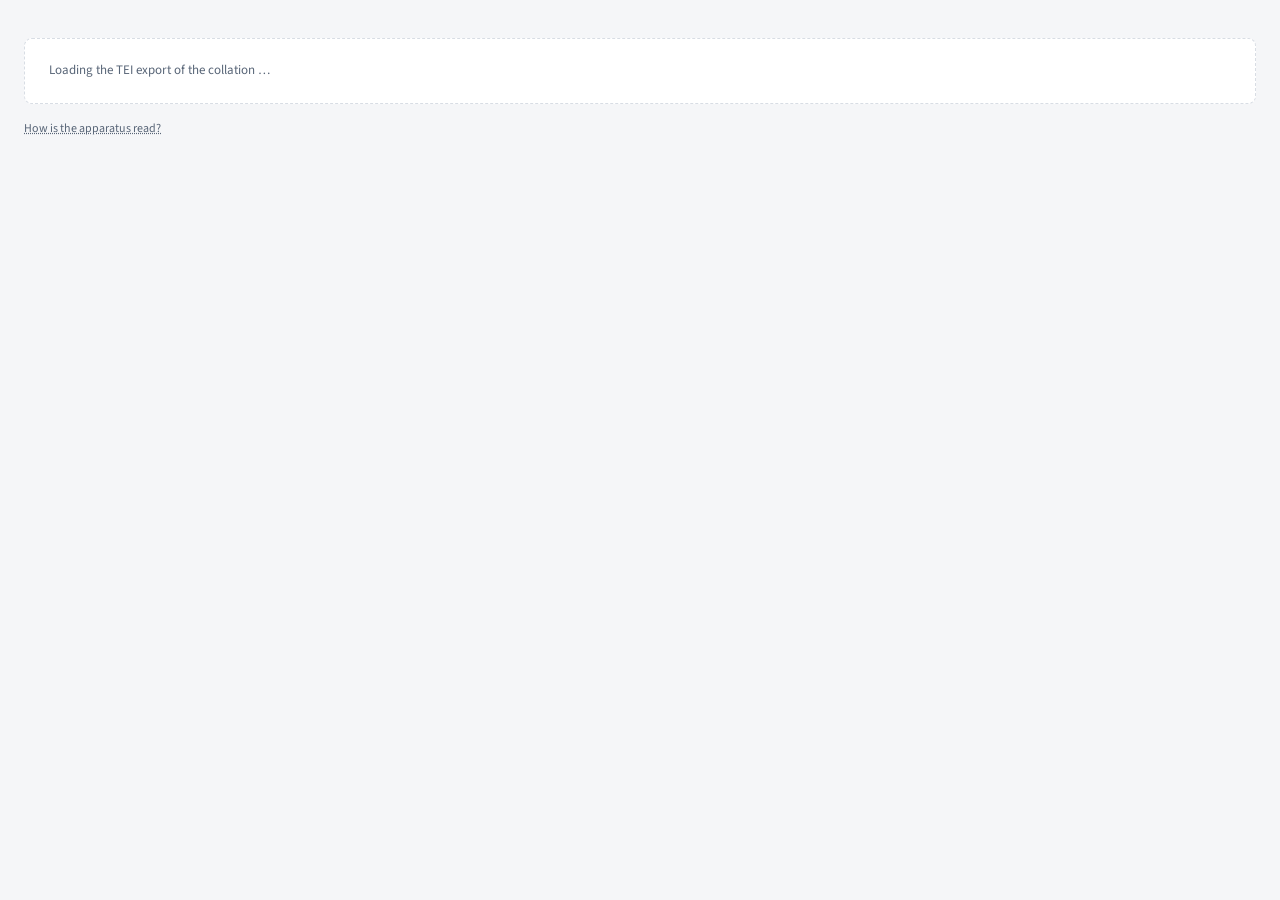
<file: pta_collate/static/varianz/index.html>
<!doctype html>
<html lang="de">
<head>
<meta charset="utf-8">
<meta name="viewport" content="width=device-width, initial-scale=1">
<title data-de="PTA Varianz Arbeitsfassung" data-en="PTA Variance Working Version">PTA Varianz Arbeitsfassung</title>
<meta name="claude:viewport-fit-sides" content="cover">
<script src="../theme.js"></script>
<link rel="stylesheet" href="../fonts/fonts.css">
<style>
/* Layout: Werkkopf, eine Steuerleiste, darunter Diagramm (breit) und Apparat-Spalte (schmal) wie Text und Apparat einer Edition */
:root {
  --bg: #f3f4f6; --surface: #fcfcfb; --ink: #1c2230; --muted: #5a6273; --faint: #8a91a0; --rule: #d8dce3; --rule-2: #e7e9ed;
  --rubric: #9e2a20;
  --c-lem: #e6e9ee; --c-orth: #9ba1ab; --c-ink: #1c2230; --c-seq: #2d4a9a;
  --c-subst: #2d4a9a; --c-add: #a8770a; --c-transp: #00876a; --c-om: #c23a2c;
  --hatch: #a3a9b4;
  --f-grc: "Gentium Book Plus", "Gentium Plus", "Noto Serif Armenian", "Noto Sans Syriac", "Estrangelo Edessa", "Palatino Linotype", Georgia, serif;
  --f-ui: "IBM Plex Sans", system-ui, -apple-system, "Segoe UI", sans-serif;
  --f-mono: "IBM Plex Mono", ui-monospace, "SFMono-Regular", Menlo, monospace;
  --fs-xs: 0.75rem; --fs-s: 0.8125rem; --fs-m: 0.9375rem; --fs-l: 1.25rem; --fs-xl: clamp(1.6rem, 3.2vw, 2.3rem);
}
@media (prefers-color-scheme: dark) { :root:not([data-theme="light"]) {
  --bg: #14161a; --surface: #1b1e23; --ink: #e5e7eb; --muted: #a0a7b4; --faint: #737b89; --rule: #343843; --rule-2: #282b32;
  --rubric: #e07a6c;
  --c-lem: #2b2f37; --c-orth: #707784; --c-ink: #e5e7eb; --c-seq: #7d9be8;
  --c-subst: #6c8ee0; --c-add: #b8861c; --c-transp: #2aa88f; --c-om: #e0604f; --hatch: #5d6471;
  color-scheme: dark; } }
:root[data-theme="dark"] {
  --bg: #14161a; --surface: #1b1e23; --ink: #e5e7eb; --muted: #a0a7b4; --faint: #737b89; --rule: #343843; --rule-2: #282b32;
  --rubric: #e07a6c;
  --c-lem: #2b2f37; --c-orth: #707784; --c-ink: #e5e7eb; --c-seq: #7d9be8;
  --c-subst: #6c8ee0; --c-add: #b8861c; --c-transp: #2aa88f; --c-om: #e0604f; --hatch: #5d6471;
  color-scheme: dark; }

* { box-sizing: border-box; }
[hidden] { display: none !important; }
body { background: var(--bg); color: var(--ink); font-family: var(--f-ui); font-size: var(--fs-m); line-height: 1.5; }
.wrap { max-width: 1320px; margin: 0 auto; padding-left: max(16px, env(safe-area-inset-left, 0px)); padding-right: max(16px, env(safe-area-inset-right, 0px)); padding-block: 22px 40px; position: relative; display: grid; gap: 16px; }
.grc { font-family: var(--f-grc); font-size: 1.06em; }
.mono { font-family: var(--f-mono); }
button { font: inherit; color: inherit; }
:focus-visible { outline: 2px solid var(--ink); outline-offset: 2px; }

header.work { display: grid; grid-template-columns: 1fr auto; gap: 8px 24px; align-items: end; border-bottom: 1px solid var(--rule); padding-bottom: 14px; }
.eyebrow { font-size: var(--fs-xs); letter-spacing: 0.08em; text-transform: uppercase; color: var(--rubric); font-weight: 600; }
.work h1 { font-family: var(--f-grc); font-weight: 400; font-style: italic; font-size: var(--fs-xl); line-height: 1.1; margin: 4px 0 2px; text-wrap: balance; }
.work .author { font-family: var(--f-grc); font-size: var(--fs-l); color: var(--muted); }
.work .urn { font-size: var(--fs-xs); color: var(--faint); word-break: break-all; }
.stats { display: flex; flex-wrap: wrap; gap: 4px 18px; font-size: var(--fs-s); color: var(--muted); font-variant-numeric: tabular-nums; justify-content: flex-end; }
.stats b { color: var(--ink); font-weight: 600; }
.loader { display: flex; gap: 10px; align-items: center; justify-content: flex-end; font-size: var(--fs-s); color: var(--muted); grid-column: 2; }
.loader label { cursor: pointer; border: 1px solid var(--rule); border-radius: 4px; padding: 3px 10px; background: var(--surface); color: var(--ink); }
.loader label input { position: absolute; width: 1px; height: 1px; opacity: 0; }
.loader label input:focus-visible + span { outline: 2px solid var(--ink); }
.urlform { display: flex; gap: 6px; } .urlform input { font: inherit; font-size: var(--fs-s); width: 18rem; max-width: 60vw; background: var(--surface); color: var(--ink); border: 1px solid var(--rule); border-radius: 4px; padding: 3px 8px; }
.loader { flex-wrap: wrap; }
.ref-note { font-size: var(--fs-s); color: var(--muted); flex: 1 1 18rem; min-width: 0; }
.ed { font-style: italic; color: var(--rubric); }
.tag.conj { color: var(--rubric); font-style: normal; font-size: var(--fs-xs); border: 1px solid currentColor; border-radius: 3px; padding: 0 4px; }
path.conj-text { fill: var(--rubric); } path.conj-app { fill: var(--surface); stroke: var(--rubric); stroke-width: 1.3; } circle.conj-corr { fill: var(--faint); }
.conj-row { display: flex; flex-wrap: wrap; gap: 6px; } .cg { font-size: 0.8em; line-height: 1; } .cg-text, .cg-app { color: var(--rubric); } .cg-corr { color: var(--faint); }
.chip:not(.on) .cg { opacity: 0.35; }
.tag.corr { color: var(--muted); font-style: normal; font-size: var(--fs-xs); border: 1px solid var(--rule); border-radius: 3px; padding: 0 4px; }
.msg.work { color: var(--ink); background: var(--c-lem); border-radius: 4px; padding: 4px 8px; }
header.work .msg { grid-column: 1 / -1; }
.msg { font-size: var(--fs-s); color: var(--rubric); margin: 0; }

.controls { display: grid; gap: 10px; background: var(--surface); border: 1px solid var(--rule); border-radius: 6px; padding: 12px 14px; }
.crow { display: flex; flex-wrap: wrap; gap: 8px 18px; align-items: center; }
.clab { font-size: var(--fs-xs); letter-spacing: 0.06em; text-transform: uppercase; color: var(--muted); min-width: 92px; }
#wits { display: flex; flex-wrap: wrap; gap: 6px 16px; }
.wgroup { display: flex; flex-wrap: wrap; gap: 4px; align-items: center; }
.wgroup .wgroup { border-left: 1.5px solid var(--rule); padding-left: 5px; margin-left: 2px; }
.wgroup.d1 .glab, .wgroup.d2 .glab, .wgroup.d3 .glab { font-size: 0.9rem; }
.glab sup, .glab sub { font-size: 0.7em; }
.chip.descr { border-style: dashed; }
.descr-btn { margin-left: 6px; }
.hands-opt { margin-left: 10px; font-size: var(--fs-s); color: var(--muted); }
.bracket { fill: none; stroke: var(--muted); stroke-width: 1.2; }
#chart text.br-lab { font-family: var(--f-grc); font-style: italic; font-size: 11px; fill: var(--rubric); }
.glab { border: 0; background: none; font-family: var(--f-grc); font-style: italic; font-size: 1rem; color: var(--rubric); padding: 0 4px; cursor: pointer; }
.chip { border: 1px solid var(--rule); background: var(--bg); border-radius: 4px; padding: 2px 8px; font-size: var(--fs-s); cursor: pointer; color: var(--faint); display: inline-flex; align-items: center; gap: 6px; }
.chip.on { background: var(--surface); color: var(--ink); border-color: var(--muted); }
.chip:not(.on) .sw { opacity: 0.35; }
#kinds { display: flex; flex-wrap: wrap; gap: 6px; align-items: center; }
.legend-extra { display: inline-flex; gap: 6px; align-items: center; font-size: var(--fs-s); color: var(--muted); margin-left: 8px; }
.legend-extra .sw + .sw { margin-left: 8px; }
.seg { display: inline-flex; border: 1px solid var(--rule); border-radius: 4px; overflow: hidden; }
.seg button { border: 0; background: var(--bg); padding: 3px 10px; font-size: var(--fs-s); cursor: pointer; color: var(--muted); }
.seg button + button { border-left: 1px solid var(--rule); }
.seg button.on { background: var(--ink); color: var(--surface); }
.opt { display: inline-flex; gap: 8px; align-items: center; font-size: var(--fs-s); color: var(--muted); }
.opt.disabled { opacity: 0.4; pointer-events: none; }
.opt select { font: inherit; background: var(--surface); color: var(--ink); border: 1px solid var(--rule); border-radius: 4px; padding: 2px 4px; }
.small-btn { border: 1px solid var(--rule); background: var(--surface); border-radius: 4px; padding: 1px 9px; cursor: pointer; font-size: var(--fs-s); }

.sw { display: inline-block; width: 11px; height: 11px; border-radius: 2px; flex: none; vertical-align: -1px; }
.sw.k-subst { background: var(--c-subst); } .sw.k-add { background: var(--c-add); } .sw.k-transp { background: var(--c-transp); }
.sw.k-om { background: var(--c-om); } .sw.k-orth { background: var(--c-orth); } .sw.k-ink { background: var(--c-ink); }
.sw.k-lem { background: var(--c-lem); border: 1px solid var(--rule); } .sw.k-lac, .sw.hatch-sw { background: repeating-linear-gradient(45deg, var(--hatch) 0 1.2px, var(--surface) 1.2px 4px); border: 1px solid var(--rule); }
.sw.k-nv { background: var(--surface); border: 1px dashed var(--faint); }

.tabs { display: flex; flex-wrap: wrap; gap: 2px; border-bottom: 1px solid var(--rule); }
.tabs button { border: 0; background: none; padding: 8px 14px; font-size: var(--fs-m); color: var(--muted); cursor: pointer; border-bottom: 2px solid transparent; margin-bottom: -1px; }
.tabs button.on { color: var(--ink); border-bottom-color: var(--ink); font-weight: 500; }

.main { display: grid; grid-template-columns: minmax(0, 1fr) 330px; gap: 18px; align-items: start; }
@media (max-width: 980px) { .main { grid-template-columns: minmax(0, 1fr); } header.work { grid-template-columns: 1fr; } .stats, .loader { justify-content: flex-start; grid-column: 1; } }
.figure { min-width: 0; background: var(--surface); border: 1px solid var(--rule); border-radius: 6px; padding: 12px 12px 6px; }
.figure .cap { font-size: var(--fs-s); color: var(--muted); margin: 0 0 8px; }
#chart { overflow-x: auto; min-height: 200px; }
#chart svg { display: block; }
.empty { color: var(--muted); padding: 40px 0; text-align: center; }

/* SVG */
#chart text { fill: var(--ink); font-family: var(--f-ui); }
.row-lab { font-size: 12px; font-family: var(--f-mono) !important; }
.sec-lab { font-size: 11px; fill: var(--muted) !important; font-family: var(--f-mono) !important; }
.sec-rule { stroke: var(--rule); stroke-width: 1; }
.axis-note { font-size: 11px; fill: var(--muted) !important; }
.tick { font-size: 10px; fill: var(--faint) !important; font-family: var(--f-mono) !important; }
.grid { stroke: var(--rule); stroke-width: 1; }
.grid.faint { stroke: var(--rule-2); stroke-dasharray: 2 3; }
.hatch-bg { fill: var(--surface); } .hatch-ln { stroke: var(--hatch); stroke-width: 1.3; } .nv-dot { fill: var(--hatch); }
rect.k-lem, path.k-lem { fill: var(--c-lem); }
.mark { cursor: pointer; }
.k-subst { fill: var(--c-subst); } .k-add { fill: var(--c-add); } .k-transp { fill: var(--c-transp); } .k-om { fill: var(--c-om); }
.k-orth { fill: var(--c-orth); } .k-ink { fill: var(--c-ink); } .k-prof { fill: var(--muted); }
.mark:hover { stroke: var(--ink); stroke-width: 1; }
.mark.is-sel { stroke: var(--ink); stroke-width: 2.5; paint-order: stroke; }
.dot { stroke: var(--surface); stroke-width: 1.5; }
.dot.is-sel { stroke: var(--ink); stroke-width: 2.5; }
.cell { stroke: var(--surface); stroke-width: 0; cursor: default; }
.cell:hover { stroke: var(--ink); stroke-width: 1; }
.cell-lab { font-size: 10px; font-family: var(--f-mono) !important; fill: var(--ink) !important; }
.cell-lab.on-dark { fill: var(--surface) !important; }
.lvl-line { fill: none; stroke: var(--muted); stroke-width: 1.2; stroke-linejoin: round; }
.cross { stroke: var(--ink); stroke-width: 1; stroke-dasharray: 3 3; pointer-events: none; }
.hit { fill: transparent; }
.ribbon { fill-opacity: 0.55; transition: fill-opacity .15s; } .ribbon.faded { fill-opacity: 0.18; } .ribbon.dim { fill-opacity: 0.07; }
.gc-1 { fill: var(--c-subst); } .gc-2 { fill: var(--c-add); } .gc-par { fill: var(--c-orth); } .gc-mix { fill: var(--ink); }
.bar.gc-1, .mdot.on.gc-1 { fill: var(--c-subst); } .bar.gc-2, .mdot.on.gc-2 { fill: var(--c-add); } .bar.gc-par, .mdot.on.gc-par { fill: var(--c-orth); } .bar.gc-mix, .mdot.on.gc-mix { fill: var(--ink); }
.snode { fill: var(--ink); cursor: pointer; } .snode.absent { stroke: var(--rule); } .snode.is-sel, .snode:hover { stroke: var(--rubric); stroke-width: 2; }
.slab.is-q { fill: var(--rubric) !important; font-weight: 600; }
.bar { fill: var(--ink); } .ucol.is-sel .bar { stroke: var(--rubric); stroke-width: 2; } .ucol.dim { opacity: 0.25; }
.ucol:hover .hit { fill: var(--rule-2); }
.bar-lab { font-size: 10px; fill: var(--muted) !important; }
.mdot { fill: var(--c-lem); } .mdot.on { fill: var(--ink); } .ucol.is-sel .mdot.on { stroke: var(--rubric); stroke-width: 1.5; }
.mlink { stroke: var(--ink); stroke-width: 2; }
.ucol.is-sel .mlink { stroke: var(--rubric); }
.stripe { fill: var(--bg); }
.setbar { fill: var(--muted); }
.qrow.is-q .row-lab { fill: var(--rubric) !important; font-weight: 600; }
.qrow:hover .row-lab { text-decoration: underline; }

/* Apparat-Spalte */
#panel { background: var(--surface); border: 1px solid var(--rule); border-radius: 6px; padding: 12px 14px; min-width: 0; max-height: 78vh; overflow-y: auto; position: sticky; top: calc(env(safe-area-inset-top, 0px) + 12px); }
@media (max-width: 980px) { #panel { position: static; max-height: none; } }
.panel-head { display: flex; justify-content: space-between; align-items: baseline; gap: 8px; border-bottom: 1px solid var(--rule); padding-bottom: 6px; margin-bottom: 8px; }
.panel-head h3 { margin: 0; font-size: var(--fs-m); font-weight: 600; }
.link { border: 0; background: none; color: var(--muted); font-size: var(--fs-s); cursor: pointer; text-decoration: underline; padding: 0; }
.note { font-size: var(--fs-s); color: var(--muted); margin: 6px 0; }
.entry { padding: 6px 0 10px; }
.entry + .entry { border-top: 1px solid var(--rule-2); }
.entry.compact { cursor: pointer; padding: 6px 4px 8px; border-radius: 4px; }
.entry.compact:hover { background: var(--bg); }
.entry-loc { font-size: var(--fs-xs); color: var(--faint); letter-spacing: 0.04em; text-transform: uppercase; }
.entry-lem { margin: 3px 0 4px; }
.sig { font-size: var(--fs-s); color: var(--muted); }
.sig .off, .rdgs .off { opacity: 0.45; }
.rdgs { list-style: none; margin: 0; padding: 0; display: grid; gap: 4px; }
.rdgs li { display: grid; grid-template-columns: 14px minmax(0, 1fr); gap: 6px; align-items: baseline; }
.tag { font-size: var(--fs-xs); font-style: italic; color: var(--muted); }
.tbl-wrap { overflow-x: auto; }
.tbl { border-collapse: collapse; width: 100%; font-size: var(--fs-s); font-variant-numeric: tabular-nums; }
.tbl th { text-align: right; font-weight: 500; color: var(--muted); font-size: var(--fs-xs); padding: 3px 6px; border-bottom: 1px solid var(--rule); }
.tbl td { text-align: right; padding: 3px 6px; border-bottom: 1px solid var(--rule-2); }
.tbl th:first-child, .tbl td:first-child { text-align: left; }

#tip { position: absolute; z-index: 20; pointer-events: none; background: var(--surface); border: 1px solid var(--muted); border-radius: 5px; padding: 7px 9px; font-size: var(--fs-s); max-width: 300px; box-shadow: 0 4px 14px rgb(0 0 0 / 0.14); }
.tt-head { font-size: var(--fs-xs); color: var(--faint); text-transform: uppercase; letter-spacing: 0.04em; }
.tt-lem, .tt-rdg { margin: 2px 0; }
.tt-rdg { color: var(--muted); }
.tt-row { display: flex; gap: 6px; align-items: center; flex-wrap: wrap; }
.tt-hint { font-size: var(--fs-xs); color: var(--faint); margin-top: 3px; }
footer.about { font-size: var(--fs-xs); color: var(--muted); }
footer.about p, footer.about > div { margin: 0 0 6px; }
.start .drop { background: var(--surface); border: 1.5px dashed var(--rule); border-radius: 8px; padding: 22px 24px; display: grid; gap: 10px; }
.start .drop.over { border-color: var(--ink); background: var(--bg); }
.start h2 { margin: 0; font-family: var(--f-grc); font-weight: 400; font-size: var(--fs-l); }
.start p { margin: 0; max-width: 70ch; color: var(--muted); font-size: var(--fs-s); }
.start-opts { display: grid; grid-template-columns: repeat(auto-fit, minmax(230px, 1fr)); gap: 18px; margin-top: 6px; }
.sopt { display: grid; gap: 6px; align-content: start; min-width: 0; }
.sopt .hint { font-size: var(--fs-xs); color: var(--faint); }
.bigbtn { display: inline-block; justify-self: start; border: 1px solid var(--ink); border-radius: 5px; background: var(--ink); color: var(--surface); padding: 6px 14px; cursor: pointer; font-size: var(--fs-m); font-family: var(--f-ui); text-align: left; }
.bigbtn input { position: absolute; width: 1px; height: 1px; opacity: 0; }
.bigbtn:focus-within { outline: 2px solid var(--ink); outline-offset: 2px; }
.sample-btn { background: var(--surface); color: var(--ink); font-family: var(--f-grc); font-style: italic; }
.urlrow { display: flex; gap: 6px; } .urlrow input { flex: 1; min-width: 0; font: inherit; font-size: var(--fs-s); background: var(--bg); color: var(--ink); border: 1px solid var(--rule); border-radius: 4px; padding: 5px 8px; }
/* Graph und TRAViz */
.gedge { fill: none; stroke: var(--muted); stroke-opacity: 0.75; } .gedge.dim { stroke-opacity: 0.12; }
.gnode { cursor: pointer; } .gnode rect { fill: var(--surface); stroke: var(--muted); stroke-width: 1; }
.gnode.common rect { fill: var(--bg); stroke: var(--rule); } .gnode.branch rect { fill: var(--c-lem); stroke: var(--ink); }
.gnode:hover rect { stroke: var(--ink); stroke-width: 1.5; } .gnode.is-sel rect { stroke: var(--rubric); stroke-width: 2.2; }
#chart text.grc-t, #chart text.tword { font-family: var(--f-grc); fill: var(--ink); }
.gnode.common text { fill: var(--muted) !important; }
.elab { font-size: 9.5px; fill: var(--muted) !important; paint-order: stroke; stroke: var(--surface); stroke-width: 3px; stroke-linejoin: round; pointer-events: none; }
.strand { fill: none; stroke-width: 1.3; stroke-opacity: 0.8; } .strand.dim { stroke-opacity: 0.08; } .strand.hot { stroke-width: 2.2; stroke-opacity: 1; }
.st-1 { stroke: var(--c-subst); } .st-2 { stroke: var(--c-add); } .st-par { stroke: var(--c-orth); }
.tword { cursor: pointer; } .tword:hover { text-decoration: underline; } .tword.is-sel { fill: var(--rubric) !important; text-decoration: underline; }
.tleg.is-q text { fill: var(--rubric) !important; font-weight: 600; }
.tabs button.off { color: var(--faint); text-decoration: line-through; text-decoration-color: var(--rule); }
.syn-ctl { flex-wrap: wrap; } .syn-cols { display: inline-flex; flex-wrap: wrap; gap: 4px; align-items: center; } .hint-s { font-size: var(--fs-xs); color: var(--faint); margin-left: 4px; }
.syn-note { font-size: var(--fs-s); color: var(--muted); margin: 0 0 8px; }
.syn-scroll { overflow: auto; max-height: 75vh; border: 1px solid var(--rule); border-radius: 4px; }
table.syn { border-collapse: separate; border-spacing: 0; width: 100%; font-size: var(--fs-m); }
.syn thead th { position: sticky; top: 0; z-index: 2; background: var(--surface); border-bottom: 1px solid var(--muted); text-align: left; padding: 6px 8px; font-weight: 500; }
.syn td { padding: 4px 8px; border-bottom: 1px solid var(--rule-2); vertical-align: top; min-width: 7rem; }
.syn td.loc, .syn th.loc { min-width: 0; width: 1%; color: var(--faint); font-size: var(--fs-xs); text-align: right; padding-right: 6px; white-space: nowrap; }
.syn-sec th { position: sticky; top: 31px; z-index: 1; background: var(--bg); text-align: left; padding: 4px 8px; font-family: var(--f-grc); font-style: italic; font-weight: 400; color: var(--rubric); border-bottom: 1px solid var(--rule); }
.syn-common td { color: var(--muted); }
.syn-common .ell { font-family: var(--f-ui); font-size: var(--fs-xs); color: var(--faint); }
.syn-unit { cursor: pointer; } .syn-unit:hover td { background: var(--bg); }
.syn-unit td.lem { font-weight: 400; }
.syn-unit.same td:not(.loc) { color: var(--muted); }
.syn td.dev { background: color-mix(in srgb, var(--c-lem) 70%, transparent); box-shadow: inset 3px 0 0 var(--c-subst); }
.syn td.dev.k-add { box-shadow: inset 3px 0 0 var(--c-add); } .syn td.dev.k-transp { box-shadow: inset 3px 0 0 var(--c-transp); } .syn td.dev.k-om { box-shadow: inset 3px 0 0 var(--c-om); } .syn td.dev.k-orth { box-shadow: inset 3px 0 0 var(--c-orth); }
.syn td.dev.k-subst, .syn td.dev.k-add, .syn td.dev.k-transp, .syn td.dev.k-om, .syn td.dev.k-orth { fill: none; }
.syn td.lac { color: var(--faint); font-size: var(--fs-xs); background: repeating-linear-gradient(45deg, transparent 0 4px, var(--rule-2) 4px 5px); }
.syn td.nv { color: var(--muted); }
.syn-unit.is-sel td { background: var(--bg); } .syn-unit.is-sel td.loc { box-shadow: inset 3px 0 0 var(--rubric); color: var(--rubric); }
/* Synopse: Zeugen als Zeilen */
.syn-t { width: auto; font-size: var(--fs-s); }
.syn-t th.rowh { position: sticky; left: 0; z-index: 3; background: var(--surface); text-align: right; padding: 3px 8px; border-right: 1px solid var(--rule); font-weight: 500; }
.syn-t thead th.rowh { z-index: 4; }
.syn-t th.uh { vertical-align: bottom; width: 6.5rem; min-width: 6.5rem; max-width: 6.5rem; font-weight: 400; cursor: pointer; padding: 4px 6px; line-height: 1.25; }
.syn-t .uloc { display: block; font-size: var(--fs-xs); color: var(--faint); }
.syn-t td { width: 6.5rem; min-width: 6.5rem; max-width: 6.5rem; padding: 2px 6px; cursor: pointer; border-right: 1px solid var(--rule-2); line-height: 1.25; height: 1.6rem; }
.syn-t th.rowh { height: 1.6rem; padding-block: 2px; }
.syn-t .clamp { display: -webkit-box; -webkit-box-orient: vertical; -webkit-line-clamp: 2; line-clamp: 2; overflow: hidden; overflow-wrap: anywhere; }
.syn-t th.uh .clamp { -webkit-line-clamp: 3; line-clamp: 3; }
.syn-t tbody tr:hover th.rowh { color: var(--rubric); }
.syn-t .col-hot { background: var(--bg); } .syn-t td.dev.col-hot { filter: brightness(0.96); }
.syn-t.compact th.uh, .syn-t.compact td { width: 1.6rem; min-width: 1.6rem; max-width: 1.6rem; padding: 0; }
.syn-t.compact th.uh .clamp { display: none; }
.syn-t.compact th.uh .uloc { writing-mode: vertical-rl; transform: rotate(180deg); white-space: nowrap; margin: 0 auto; }
.syn-t.compact td.dev { box-shadow: none; background: var(--c-subst); }
.syn-t.compact td.dev.k-add { background: var(--c-add); } .syn-t.compact td.dev.k-transp { background: var(--c-transp); } .syn-t.compact td.dev.k-om { background: var(--c-om); } .syn-t.compact td.dev.k-orth { background: var(--c-orth); }
.syn-t.compact td { border-bottom: 1px solid var(--surface); }
.syn-t td.same { background: transparent; } .syn-t td.nv { color: var(--faint); text-align: center; }
.syn-t .secstart { border-left: 2px solid var(--muted); }
.syn-t tr.gsep th, .syn-t tr.gsep td { border-top: 2px solid var(--muted); }
.syn-t th.uh.is-sel { color: var(--rubric); box-shadow: inset 0 -3px 0 var(--rubric); }
.syn-t td.is-sel { outline: 2px solid var(--rubric); outline-offset: -2px; }
/* Synopse: interlinear */
.inter { max-height: 75vh; overflow: auto; padding: 4px 4px 12px; }
.inter-sec h4 { margin: 10px 0 4px; font-family: var(--f-grc); font-style: italic; font-weight: 400; color: var(--rubric); }
.inter p { margin: 0; line-height: 1.9; font-size: 1.08rem; max-width: 80ch; }
.iu { display: inline-flex; flex-direction: column; vertical-align: top; margin: 0 1px 6px; cursor: pointer; line-height: 1.35; }
.iu .il { border-bottom: 2px solid var(--muted); padding: 0 2px; }
.iu .ins, .syn-t .ins { color: var(--rubric); font-family: var(--f-ui); }
.iu .ir { font-size: 0.8rem; padding: 1px 2px 0 6px; color: var(--ink); box-shadow: inset 2px 0 0 var(--c-subst); max-width: 18rem; }
.iu .ir .mono { font-size: 0.7rem; color: var(--muted); }
.iu .ir.k-add { box-shadow: inset 2px 0 0 var(--c-add); } .iu .ir.k-transp { box-shadow: inset 2px 0 0 var(--c-transp); } .iu .ir.k-om { box-shadow: inset 2px 0 0 var(--c-om); } .iu .ir.k-orth { box-shadow: inset 2px 0 0 var(--c-orth); }
.iu:hover .il { background: var(--bg); } .iu.is-sel .il { border-bottom-color: var(--rubric); color: var(--rubric); }
html[data-ui-lang="en"] .i18n-de, html:not([data-ui-lang="en"]) .i18n-en { display: none; }
header.work { position: relative; }
.lang { position: absolute; top: 0; right: 0; }
.lang button { font-size: var(--fs-xs); padding: 1px 8px; letter-spacing: 0.04em; }
.cap-row { display: flex; gap: 12px; align-items: center; justify-content: space-between; margin-bottom: 4px; }
.info { display: inline-grid; place-items: center; width: 18px; height: 18px; border-radius: 50%; border: 1px solid var(--muted); color: var(--muted); font: italic 600 11px/1 var(--f-grc); cursor: help; }
.info:hover, .info:focus-visible { color: var(--ink); border-color: var(--ink); }
.figure .credit { margin: 6px 0 0; }
details.method { display: inline; } details.method summary { display: inline; cursor: pointer; text-decoration: underline dotted; }
details.method[open] { display: block; margin-top: 4px; } details.method code { font-family: var(--f-mono); font-size: 0.95em; }
.cap-row .cap { flex: 1 1 auto; min-width: 0; }
.panel-btn { white-space: nowrap; flex: none; }
.main.no-panel { grid-template-columns: minmax(0, 1fr); }
/* Synopse: Zeilennummer und Lemma beim waagrechten Scrollen festhalten */
table.syn:not(.syn-t) td.loc, table.syn:not(.syn-t) th.loc { position: sticky; left: 0; background: var(--surface); z-index: 1; width: 3rem; min-width: 3rem; }
table.syn:not(.syn-t) td.lem, table.syn:not(.syn-t) thead th:nth-child(2) { position: sticky; left: 3rem; background: var(--surface); z-index: 1; min-width: 9rem; max-width: 14rem; box-shadow: 1px 0 0 var(--rule); }
table.syn:not(.syn-t) thead th.loc, table.syn:not(.syn-t) thead th:nth-child(2) { z-index: 3; }
.clab[data-tip] { cursor: help; text-decoration: underline dotted var(--rule); text-underline-offset: 3px; }
.orth-off { margin-left: 8px; }
.eyebrow a { color: inherit; text-decoration: none; border-bottom: 1px solid currentColor; }
.cap-col { flex: 1 1 auto; min-width: 0; }
.credit { font-size: var(--fs-xs); color: var(--faint); margin: -4px 0 8px; }
.credit a, footer.about a { color: var(--muted); }
.grc { unicode-bidi: plaintext; }
.slink { fill: none; stroke: var(--muted); stroke-width: 1.3; } .slink.dashed { stroke-dasharray: 4 3; }
.snode2 circle { fill: var(--ink); stroke: var(--surface); stroke-width: 1.5; } .snode2.k-root circle { fill: var(--rubric); }
.snode2 circle.leaf.gc-1 { fill: var(--c-subst); } .snode2 circle.leaf.gc-2 { fill: var(--c-add); } .snode2 circle.leaf.gc-par { fill: var(--c-orth); }
#chart text.slab-g { font-family: var(--f-grc); font-style: italic; font-size: 13px; fill: var(--rubric); }
#chart text.slab-n { font-size: 10px; fill: var(--muted); }
.snode2:hover text { text-decoration: underline; }
.dax path, .dax line { stroke: var(--rule); }
ul.conf { margin: 4px 0 8px; padding-left: 18px; font-size: var(--fs-s); } ul.conf li { margin: 2px 0; }
.dbar { stroke: var(--c-lem); stroke-width: 7; stroke-linecap: round; }
#chart text.sdate { font-size: 9.5px; }
.warn-note { color: var(--rubric); }
.acpc { font-family: var(--f-ui); font-size: 0.68em; font-style: italic; color: var(--rubric); margin-left: 1px; cursor: help; }
.acpc-lines { font-size: var(--fs-s); color: var(--muted); margin-top: 2px; }
.inner-sum { font-size: var(--fs-s); color: var(--muted); margin-top: 2px; } .inner-sum .mono { font-size: var(--fs-xs); }
#chart text.esup { font-size: 9.5px; fill: var(--muted); }
#chart .ovw-bg { fill: var(--c-lem); opacity: .5; } #chart .ovw-bar { fill: var(--c-seq); opacity: .75; }
#chart .brush .selection { fill: var(--rubric); fill-opacity: .12; stroke: var(--rubric); stroke-width: 1; }
#chart .link-t { fill: var(--rubric); text-decoration: underline; cursor: pointer; }
#chart .dlift { stroke: var(--faint); stroke-dasharray: 1.5 3; } #chart .dlift-dot { fill: var(--faint); }
#chart .sec-rule-top { stroke: var(--muted); } #chart text.sec-top { font-weight: 600; fill: var(--muted); }
#chart .cell { cursor: pointer; }
#chart text.slab-g, #chart text.slab-n, #chart text.esup, #chart text.slab-w { paint-order: stroke; stroke: var(--surface); stroke-width: 4px; stroke-linejoin: round; }
@media (prefers-reduced-motion: reduce) { * { transition: none !important; } }

/* PTA Collatio+: colours and fonts of the application (variant colours as in the synopsis:
   orthographic yellow, substantive vermillion, omission grey, addition green, transposition purple) */
:root {
  --bg: #f5f6f8; --surface: #ffffff; --ink: #1d2733; --muted: #586577; --faint: #8794a4; --rule: #d8dde4; --rule-2: #e8ecf0;
  --rubric: #34587a;
  --c-lem: #e4e8ed; --c-orth: #b8a400; --c-ink: #1d2733; --c-seq: #34587a;
  --c-subst: #d55e00; --c-add: #009e73; --c-transp: #cc79a7; --c-om: #7d8794;
  --hatch: #b9c1cc;
  --f-grc: "Gentium Plus", "Gentium Book Plus", "Noto Serif Armenian", "Noto Sans Syriac", "GFS Didot", "Noto Serif", serif;
  --f-ui: "Source Sans 3", "Segoe UI", system-ui, -apple-system, sans-serif;
}
@media (prefers-color-scheme: dark) { :root:not([data-theme="light"]) {
  --bg: #161b22; --surface: #1d242d; --ink: #e6eaef; --muted: #9aa6b4; --faint: #6f7b8a; --rule: #2f3a46; --rule-2: #262e38;
  --rubric: #8fb4d8;
  --c-lem: #2b323b; --c-orth: #d4c11e; --c-ink: #e6eaef; --c-seq: #8fb4d8;
  --c-subst: #ef7d33; --c-add: #2fbf95; --c-transp: #dc94bf; --c-om: #8a95a3; --hatch: #5b6676; } }
:root[data-theme="dark"] {
  --bg: #161b22; --surface: #1d242d; --ink: #e6eaef; --muted: #9aa6b4; --faint: #6f7b8a; --rule: #2f3a46; --rule-2: #262e38;
  --rubric: #8fb4d8;
  --c-lem: #2b323b; --c-orth: #d4c11e; --c-ink: #e6eaef; --c-seq: #8fb4d8;
  --c-subst: #ef7d33; --c-add: #2fbf95; --c-transp: #dc94bf; --c-om: #8a95a3; --hatch: #5b6676; }
.wrap { padding-block: 14px 24px; }
header.work { border-bottom: 0; padding-bottom: 0; }
details.cf-places { margin: 2px 0 4px; font-size: var(--fs-xs); } details.cf-places summary { cursor: pointer; color: var(--muted); }
details.cf-places ul { margin: 2px 0; padding-left: 14px; } details.cf-places li { margin: 1px 0; }
</style>

</head>
<body>
<div class="wrap" id="app">
  <header class="work">
    <div hidden>
      <div class="eyebrow"><a href="https://pta.bbaw.de" target="_blank" rel="noopener"><span class="i18n-de">Patristisches Textarchiv</span><span class="i18n-en">Patristic Text Archive</span></a> · <span class="i18n-de" data-sub="de">Varianz · Arbeitsfassung</span><span class="i18n-en" data-sub="en">Variance · working version</span></div>
      <h1 id="w-title">…</h1>
      <div class="author" id="w-author"></div>
      <div class="urn mono" id="w-urn"></div>
    </div>
    <div class="stats" id="w-stats"></div>
    <p class="msg load-err needs-data" id="load-err" hidden></p>
    <p class="msg" id="w-warn" hidden></p>
    <p class="msg work" id="w-work" hidden></p>
  </header>

  <section class="start" id="start" aria-label="Edition laden">
    <div class="drop" id="dropzone">
      <p class="i18n-de">Der TEI-Export der Kollation wird geladen …</p>
      <p class="i18n-en">Loading the TEI export of the collation …</p>
      <p class="msg load-err" hidden></p>
    </div>
  </section>

  <section class="controls needs-data" aria-label="Filter" hidden>
    <div class="crow"><span class="clab" data-tip="zeugen">Zeugen</span><div id="wits"></div></div>
    <div class="crow"><span class="clab" data-tip="varianz">Varianz</span><div id="kinds"></div></div>
    <div class="crow" id="conj-row-wrap"><span class="clab" data-tip="editorisches">Editorisches</span><div id="conj-row" class="conj-row"></div></div>
    <div class="crow" id="ref-row"><span class="clab" data-tip="bezug">Bezug</span>
      <span class="seg" id="ref"></span>
      <label class="opt" id="leit-wrap" hidden>Leitzeuge <select id="leit"></select></label>
      <label class="opt" id="glevel-wrap" hidden>Ebene <select id="glevel"><option value="top">Hauptgruppe</option><option value="sub">Untergruppe</option></select></label>
      <span class="ref-note" id="ref-note"></span>
    </div>
    <div class="crow"><span class="clab" data-tip="darstellung">Darstellung</span>
      <span class="opt" id="color-wrap">Farben
        <span class="seg"><button type="button" data-set="color" data-v="typ">nach Typ</button><button type="button" data-set="color" data-v="skizze">grau/schwarz</button></span></span>
      <span class="opt" id="agg-wrap">Auflösung
        <span class="seg"><button type="button" data-set="agg" data-v="stelle">Einzelstellen</button><button type="button" data-set="agg" data-v="abschnitt">Abschnitte</button><button type="button" data-set="agg" data-v="fenster">Fenster</button></span></span>
      <span class="opt" id="aggval-wrap" hidden>Wert
        <span class="seg"><button type="button" data-set="aggVal" data-v="dichte">Abweichungsdichte</button><button type="button" data-set="aggVal" data-v="naehe">nächster Zeuge</button></span></span>
      <span class="opt" id="order-wrap">Reihenfolge
        <span class="seg"><button type="button" data-set="order" data-v="gruppe">nach Gruppen</button><button type="button" data-set="order" data-v="varianz">nach Varianz</button><button type="button" data-set="order" data-v="alter">nach Alter</button></span></span>
      <span class="opt syn-ctl" id="stemma-wrap" hidden>
        <span class="seg"><button type="button" data-stemma="header">laut Zeugenliste</button><button type="button" data-stemma="lachmann">Vorschlag aus Lesarten</button><button type="button" data-stemma="salemans">kladistisch (Salemans)</button><button type="button" data-stemma="dendro">Dendrogramm</button></span>
        <span class="opt" id="clad-wrap" hidden>
          <label class="opt"><input type="checkbox" id="clad-transp" checked> Umstellungen ausnehmen</label>
          <label class="opt"><input type="checkbox" id="clad-freq" checked> häufige Wörter ausnehmen</label>
          <label class="opt"><input type="checkbox" id="clad-vowel"> Vokale ignorieren</label>
          <label class="opt">mind. Belege <select id="clad-min"><option value="1" selected>1</option><option value="2">2</option><option value="3">3</option><option value="5">5</option></select></label>
          <label class="opt">Wurzel <select id="clad-root"></select></label>
        </span>
        <label class="opt" id="stemma-time-wrap"><input type="checkbox" id="stemma-time" checked> Zeitachse</label>
        <label class="opt" id="stemma-base-wrap">Gruppen aus <select id="stemma-base"><option value="lemma">Abweichungen vom Lemma</option><option value="all">allen gemeinsamen Lesarten</option></select></label>
        <label class="opt" id="stemma-min-wrap">mind. gemeinsame Lesarten <select id="stemma-min"><option value="2">2</option><option value="3" selected>3</option><option value="5">5</option><option value="8">8</option><option value="12">12</option></select></label>
        <label class="opt">Zeugen mit mind. <select id="stemma-cov"><option value="0">jeder Umfang</option><option value="0.25">25 %</option><option value="0.5" selected>50 %</option><option value="0.75">75 %</option></select> Text</label>
      </span>
      <span class="opt syn-ctl" id="syn-wrap" hidden>
        <span class="opt">Form <span class="seg"><button type="button" data-synmode="spalten">Spalten</button><button type="button" data-synmode="zeilen">Zeugen als Zeilen</button><button type="button" data-synmode="inter">Interlinear</button></span></span>
        <label class="opt">Umfang <select id="syn-sec"></select></label>
        <span class="opt" id="syn-cols-wrap">Spalten <span id="syn-cols" class="syn-cols"></span></span>
        <label class="opt" id="syn-compact-wrap"><input type="checkbox" id="syn-compact"> kompakt</label>
        <label class="opt" id="syn-only-wrap"><input type="checkbox" id="syn-only"> nur Stellen mit Abweichung</label>
        <label class="opt" id="syn-collapse-wrap"><input type="checkbox" id="syn-collapse" checked> gemeinsamen Text kürzen</label>
      </span>
      <span class="opt" id="passage-wrap" hidden>
        <label class="opt">Abschnitt <select id="passage"></select></label>
        <label class="opt"><input type="checkbox" id="collapse" checked> gemeinsamen Text kürzen</label>
      </span>
      <span class="opt" id="sankey-wrap" hidden>
        <label class="opt">Spalten <select id="sankey-col"><option value="auto">automatisch</option><option value="abschnitt">Abschnitte</option><option value="20">je 20 Stellen</option><option value="40">je 40 Stellen</option></select></label>
        <label class="opt">Gruppieren ab <input type="range" id="sankey-thr" min="0.6" max="0.95" step="0.05" value="0.8"> <span id="sankey-thr-v" class="mono">80 %</span></label>
      </span>
      <span class="opt" id="upset-wrap" hidden>
        <label class="opt"><input type="checkbox" id="upset-lem"> Lemma-Lesarten einbeziehen</label>
        <label class="opt">mind. Zeugen <select id="upset-min"><option value="1">1</option><option value="2">2</option><option value="3">3</option></select></label>
        <label class="opt">zeigen <select id="upset-top"><option value="20">20</option><option value="40" selected>40</option><option value="80">80</option><option value="999">alle</option></select></label>
      </span>
    </div>
  </section>

  <div class="needs-data" hidden>
    <nav class="tabs" id="tabs" role="tablist" aria-label="Visualisierungen"></nav>
  </div>

  <div class="main needs-data" hidden>
    <figure class="figure" style="margin:0">
      <div class="cap-row"><span class="info" id="caption" tabindex="0" role="note">i</span><button type="button" class="link panel-btn" id="panel-toggle"></button></div>
      <div id="chart"></div>
      <p class="credit" id="credit" hidden></p>
    </figure>
    <aside id="panel" aria-live="polite"></aside>
  </div>

  <footer class="about">
    <div class="i18n-de"><details class="method"><summary>Wie wird ausgewertet?</summary>Jede <code>app[@type="variants"]</code> ist eine Variationseinheit; ein Zeuge weicht ab, wenn er in einem <code>rdg</code> steht. Orthographica: <code>@cause="orthographic"</code>; Auslassung, Zusatz, Umstellung: <code>@type</code>. Kein Text: <code>witStart/witEnd</code>, <code>lacunaStart/lacunaEnd</code>. Korrekturen späterer Hände: <code>@hand</code>.</details></div>
    <div class="i18n-en"><details class="method"><summary>How is the apparatus read?</summary>Each <code>app[@type="variants"]</code> is a variation unit; a witness deviates when it appears in an <code>rdg</code>. Orthographica: <code>@cause="orthographic"</code>; omission, addition, transposition: <code>@type</code>. No text: <code>witStart/witEnd</code>, <code>lacunaStart/lacunaEnd</code>. Corrections by later hands: <code>@hand</code>.</details></div>
  </footer>
  <div id="tip" role="tooltip" hidden></div>
</div>

<script src="d3.min.js"></script>
<script type="text/xml" id="tei-data"></script>
<script>/* PTA Varianz: Parser für TEI-Editionen mit parallel segmentation.
 * Erzeugt aus einer PTA-TEI-Datei eine Liste von Variationseinheiten mit
 * Status je Zeuge. Läuft im Browser (DOMParser) und in Node (xmldom).
 *
 * Status je Zeuge und Einheit:
 *   'lem'   stimmt mit dem Lemma überein          (Wert 0)
 *   'orth'  orthographische Abweichung            (Wert 1)
 *   'subst' | 'om' | 'add' | 'transp'  Variante   (Wert 2)
 *   'nv'    Zeuge vorhanden, aber nicht verzeichnet
 *   'lac'   Zeuge bietet hier keinen Text          (Wert -1)
 */
(function (root) {
  const TEI = 'http://www.tei-c.org/ns/1.0';
  const XMLNS = 'http://www.w3.org/XML/1998/namespace';
  const SKIP = new Set(['note', 'witDetail', 'pb', 'lb', 'cb', 'milestone', 'bibl']);

  const ln = (n) => n.localName || (n.nodeName || '').replace(/^.*:/, '');
  const kids = (n) => Array.from(n.childNodes || []).filter((c) => c.nodeType === 1);
  const attr = (n, a) => (n.getAttribute && n.getAttribute(a)) || '';
  const xmlId = (n) => (n.getAttributeNS && n.getAttributeNS(XMLNS, 'id')) || attr(n, 'xml:id');
  const sigla = (s) => s.split(/\s+/).filter(Boolean).map((w) => w.replace(/^#/, ''));
  const countWords = (s) => (s.match(/[\p{L}\p{N}]+/gu) || []).length;

  function textOf(n) {
    // Lesetext eines Knotens (ohne Anmerkungen); bei verschachtelten app nur das Lemma
    if (n.nodeType === 3) return n.nodeValue;
    if (n.nodeType !== 1) return '';
    const name = ln(n);
    if (SKIP.has(name) || name === 'rdg' || name === 'rdgGrp' || name === 'witDetail') return '';
    if (name === 'del') return '';
    if (name === 'gap') return ' […] ';
    return Array.from(n.childNodes).map(textOf).join('');
  }
  const clean = (s) => s.replace(/\s+/g, ' ').trim();
  // Korrekturhände: jede @hand außer der ersten (m1)
  const isCorrHand = (h) => !!h && !/^#?m1$/i.test(h.trim());
  const normT = (t) => (t || '').normalize('NFD').replace(/[\u0300-\u036f]/g, '').toLowerCase().replace(/[^\p{L}\p{N}]/gu, '');
  // Text einer Lesart aus Sicht der ersten Hand ('first') oder nach der Korrektur ('corr')
  function textH(n, mode) {
    if (n.nodeType === 3) return n.nodeValue;
    if (n.nodeType !== 1) return '';
    const name = ln(n);
    if (SKIP.has(name) || name === 'rdg' || name === 'rdgGrp' || name === 'witDetail') return '';
    if (name === 'gap') return ' […] ';
    const corr = isCorrHand(attr(n, 'hand'));
    if (name === 'add' && corr && mode === 'first') return '';
    if (name === 'del' && !(corr && mode === 'first')) return '';
    return Array.from(n.childNodes).map((c) => textH(c, mode)).join('');
  }
  const SUPD = { 0: '⁰', 1: '¹', 2: '²', 3: '³', 4: '⁴', 5: '⁵', 6: '⁶', 7: '⁷', 8: '⁸', 9: '⁹' };

  // Datierung aus witness/date (oder origDate) mit @when, @notBefore, @notAfter (auch @from/@to)
  // Jahr (vierstellig, ggf. mit führender Null), optional mit Monat und Tag: 0901, 1054-03, 1346-09-14
  // Ergebnis als Dezimaljahr, damit auch tagesgenaue Daten richtig eingeordnet werden
  const year = (v) => {
    const m = (v || '').trim().match(/^(-?)(\d{1,4})(?:-(\d{2}))?(?:-(\d{2}))?/);
    if (!m) return null;
    const y = (m[1] ? -1 : 1) * parseInt(m[2], 10);
    const mo = m[3] ? parseInt(m[3], 10) : null, d = m[4] ? parseInt(m[4], 10) : null;
    return mo ? y + (mo - 1) / 12 + (d ? (d - 1) / 365 : 0) : y;
  };
  function readDating(wit) {
    const els = kids(wit).filter((x) => ln(x) === 'date' || ln(x) === 'origDate');
    for (const e of els) {
      const raw = { when: attr(e, 'when'), notBefore: attr(e, 'notBefore') || attr(e, 'from'), notAfter: attr(e, 'notAfter') || attr(e, 'to') };
      const when = year(attr(e, 'when'));
      let from = year(attr(e, 'notBefore')), to = year(attr(e, 'notAfter'));
      if (from == null) from = year(attr(e, 'from'));
      if (to == null) to = year(attr(e, 'to'));
      if (when != null) { from = from == null ? when : from; to = to == null ? when : to; }
      if (from == null && to == null) continue;
      if (from == null) from = to; if (to == null) to = from;
      if (from > to) [from, to] = [to, from];
      // Anzeige: Attributwerte ohne führende Nullen bei reinen Jahreszahlen, sonst wie kodiert (z. B. 1346-09-14)
      const show = (v) => (/^-?\d{1,4}$/.test(v) ? String(parseInt(v, 10)) : v);
      const label = raw.when ? show(raw.when) : raw.notBefore && raw.notAfter && raw.notBefore !== raw.notAfter ? show(raw.notBefore) + '–' + show(raw.notAfter) : show(raw.notBefore || raw.notAfter);
      return { from, to, text: clean(textOf(e)), label };
    }
    return null;
  }

  function readWitnesses(doc) {
    const out = [];
    const walk = (lw, groups) => {
      const head = kids(lw).find((k) => ln(k) === 'head');
      let gid = xmlId(lw) || '';
      let glabel = '', parts = null;
      if (head) {
        const ab = kids(head).find((k) => ln(k) === 'abbr');
        glabel = ab ? clean(textOf(ab)) : clean(textOf(head));
        if (ab) {
          // Siglum mit Hoch-/Tiefstellung (z. B. a<hi rend="superscript">1</hi>)
          parts = Array.from(ab.childNodes).map((c) => {
            if (c.nodeType === 3) return { t: c.nodeValue.replace(/\s+/g, ' ').trim() };
            if (c.nodeType !== 1) return null;
            const r = attr(c, 'rend');
            return { t: clean(textOf(c)), sup: /super/.test(r), sub: /sub/.test(r) };
          }).filter((x) => x && x.t);
        }
      }
      const g = gid ? groups.concat([{ id: gid, label: glabel || gid, parts: parts && parts.length ? parts : [{ t: glabel || gid }], desc: head ? clean(textOf(head)) : '' }]) : groups;
      for (const k of kids(lw)) {
        if (ln(k) === 'witness') {
          const ab = kids(k).find((x) => ln(x) === 'abbr');
          const nm = kids(k).find((x) => ln(x) === 'name' || ln(x) === 'n');
          const dt = kids(k).find((x) => ln(x) === 'origDate');
          out.push({
            id: xmlId(k),
            siglum: ab ? clean(textOf(ab)) : xmlId(k),
            sigParts: ab ? Array.from(ab.childNodes).map((c) => (c.nodeType === 3 ? { t: c.nodeValue.replace(/\s+/g, ' ').trim() } : c.nodeType === 1 ? { t: clean(textOf(c)), sup: /super/.test(attr(c, 'rend')), sub: /sub/.test(attr(c, 'rend')) } : null)).filter((x) => x && x.t) : null,
            name: nm ? clean(textOf(nm)) : clean(textOf(k)).slice(0, 80),
            date: dt ? clean(textOf(dt)) : (kids(k).find((x) => ln(x) === 'date') ? clean(textOf(kids(k).find((x) => ln(x) === 'date'))) : ''),
            dating: readDating(k),
            groups: g,
            source: attr(k, 'source').replace(/^#/, ''),
            parallel: /Parallel/i.test(groups.map((x) => x.label).join(' ') + ' ' + (head ? textOf(head) : '')),
          });
        } else if (ln(k) === 'listWit') walk(k, g);
      }
    };
    const sd = doc.getElementsByTagNameNS(TEI, 'sourceDesc')[0];
    if (sd) for (const lw of kids(sd).filter((k) => ln(k) === 'listWit')) walk(lw, []);
    // Parallelüberlieferung markieren (Kopf "Parallelüberlieferung")
    const lws = Array.from(doc.getElementsByTagNameNS(TEI, 'listWit'));
    for (const lw of lws) {
      const head = kids(lw).find((k) => ln(k) === 'head');
      if (head && /Parallel/i.test(textOf(head))) {
        for (const w of Array.from(lw.getElementsByTagNameNS(TEI, 'witness'))) {
          const o = out.find((x) => x.id === xmlId(w));
          if (o) o.parallel = true;
        }
      }
    }
    return out;
  }

  function readEditions(doc) {
    return Array.from(doc.getElementsByTagNameNS(TEI, 'bibl')).filter((b) => xmlId(b)).map((b) => {
      const sn = b.getElementsByTagNameNS(TEI, 'surname')[0];
      const id = xmlId(b);
      return { id, norm: id.replace(/\.$/, ''), label: id.replace(/\.$/, ''), name: sn ? clean(textOf(sn)) : '' };
    });
  }

  function parse(xmlString, DOMParserImpl, opts) {
    opts = opts || {};
    const DP = DOMParserImpl || root.DOMParser;
    const doc = new DP().parseFromString(xmlString, 'application/xml');
    // Nicht wohlgeformtes XML: Browser liefern statt einer Ausnahme ein Dokument mit <parsererror>,
    // das nur den Text bis zur Fehlerstelle enthält. Dann die Meldung des Parsers weitergeben.
    const perr = doc.getElementsByTagName('parsererror')[0];
    if (perr) {
      const msg = clean(perr.textContent || '').replace(/^This page contains the following errors:\s*/i, '').replace(/\s*Below is a rendering of the page up to the first error\.?\s*$/i, '');
      const e = new Error(msg || 'parser error'); e.xml = true; throw e;
    }
    const witnesses = readWitnesses(doc);
    const declared = new Set(witnesses.map((w) => w.id));
    const editions = readEditions(doc);
    const edByNorm = new Map(editions.map((e) => [e.norm, e]));
    // Personen für @resp: listPerson/person und titleStmt/editor/persName (jeweils mit xml:id)
    const persons = {};
    const hdr = doc.getElementsByTagNameNS(TEI, 'teiHeader')[0];
    if (hdr) {
      for (const el of Array.from(hdr.getElementsByTagNameNS(TEI, 'person')).concat(Array.from(hdr.getElementsByTagNameNS(TEI, 'persName')))) {
        const id = xmlId(el);
        if (!id || persons[id]) continue;
        const pn = ln(el) === 'person' ? el.getElementsByTagNameNS(TEI, 'persName')[0] : el;
        persons[id] = clean(textOf(pn || el)) || id;
      }
    }
    const edLabel = (id) => { if (persons[id]) return id; const e = edByNorm.get(id.replace(/\.$/, '')); return e ? e.label : id; };
    const isEd = (id) => edByNorm.has(id.replace(/\.$/, '')) && !declared.has(id);
    let noLemCount = 0;
    const titleEl = doc.getElementsByTagNameNS(TEI, 'title')[0];
    const authorEl = doc.getElementsByTagNameNS(TEI, 'author')[0];
    const edition = Array.from(doc.getElementsByTagNameNS(TEI, 'div')).find((d) => attr(d, 'type') === 'edition');
    if (!edition) {
      const anyDiv = Array.from(doc.getElementsByTagName('*')).find((d) => ln(d) === 'div' && attr(d, 'type') === 'edition');
      if (anyDiv) throw new Error('<div type="edition"> steht nicht im TEI-Namensraum (xmlns="' + TEI + '" fehlt oder ist abweichend: "' + (anyDiv.namespaceURI || '') + '").');
      throw new Error('Kein <div type="edition"> gefunden.');
    }

    const sections = [];
    const units = [];
    const anchors = {};
    const pending = []; // überlappende Auslassungen (app from/to)
    const active = {}; // Zeuge -> true/false nach witStart/witEnd/lacuna
    const startsSeen = new Set();
    const events = []; // {pos, wit, on}
    let pos = 0;
    let sec = null;
    let uid = 0;

    // Welche Zeugen werden jemals per witStart eröffnet? Die übrigen gelten als durchgehend vorhanden.
    for (const ws of Array.from(edition.getElementsByTagNameNS(TEI, 'witStart'))) {
      let p = ws.parentNode;
      while (p && ln(p) !== 'rdg' && ln(p) !== 'lem') p = p.parentNode;
      if (p) sigla(attr(p, 'wit')).forEach((w) => startsSeen.add(w));
    }
    // Zeugen mit Korrekturen einer späteren Hand: als eigene Pseudo-Zeugen (z. B. Maᶜ bzw. Ma²) anlegen
    const corrHands = new Map();
    for (const r of Array.from(edition.getElementsByTagNameNS(TEI, 'rdg'))) {
      let h = isCorrHand(attr(r, 'hand')) ? attr(r, 'hand') : (parseInt(attr(r, 'varSeq'), 10) > 1 ? 'corr' : '');
      if (!h) for (const t of ['add', 'del']) for (const e of Array.from(r.getElementsByTagNameNS(TEI, t))) if (isCorrHand(attr(e, 'hand'))) h = h || attr(e, 'hand');
      if (h) sigla(attr(r, 'wit')).forEach((w) => { if (!corrHands.has(w) || corrHands.get(w) === 'corr') corrHands.set(w, h); });
    }
    // auch ein Lemma kann die korrigierte Fassung sein (lem/@varSeq > 1 bzw. lem/@hand)
    for (const l of Array.from(edition.getElementsByTagNameNS(TEI, 'lem'))) {
      const h = isCorrHand(attr(l, 'hand')) ? attr(l, 'hand') : (parseInt(attr(l, 'varSeq'), 10) > 1 ? 'corr' : '');
      if (h) sigla(attr(l, 'wit')).forEach((w) => { if (!corrHands.has(w) || corrHands.get(w) === 'corr') corrHands.set(w, h); });
    }
    for (const [b, h] of corrHands) {
      const i = witnesses.findIndex((w) => w.id === b);
      if (i < 0) continue;
      const base = witnesses[i];
      const m = h.match(/(\d+)\s*$/);
      const suf = m ? m[1] : 'c';
      witnesses.splice(i + 1, 0, Object.assign({}, base, {
        id: b + '^c', siglum: base.siglum + (m ? (SUPD[m[1]] || m[1]) : 'ᶜ'),
        sigParts: (base.sigParts || [{ t: base.siglum }]).concat([{ t: suf, sup: true }]),
        name: base.name, corrOf: b, hand: h.replace(/^#/, ''), source: '',
      }));
    }
    const baseOf = (id) => { const w = witnesses.find((x) => x.id === id); return w && w.corrOf ? w.corrOf : id; };
    for (const w of witnesses) active[w.id] = !startsSeen.has(baseOf(w.id));

    const elUnit = new Map();
    const tpPath = [], secNames = new Set();
    function openSection(n, label, el) {
      sec = { n, label, start: pos, words: 0, units: 0 };
      Object.defineProperty(sec, 'el', { value: el, enumerable: false });
      sections.push(sec);
    }

    function applyMarkers(rdgEl) {
      const ws = sigla(attr(rdgEl, 'wit'));
      const walkM = (n) => {
        for (const k of kids(n)) {
          const nm = ln(k);
          if (nm === 'witStart' || nm === 'lacunaEnd') ws.forEach((w) => { active[w] = true; events.push({ pos, wit: w, on: true }); });
          else if (nm === 'witEnd' || nm === 'lacunaStart') ws.forEach((w) => { active[w] = false; events.push({ pos, wit: w, on: false }); });
          else if (nm !== 'app') walkM(k);
        }
      };
      walkM(rdgEl);
    }

    function hasHandMarkup(r) {
      return ['add', 'del'].some((t) => Array.from(r.getElementsByTagNameNS(TEI, t)).some((e) => isCorrHand(attr(e, 'hand'))));
    }
    function readingInfo(r, inGrp) {
      const t = attr(r, 'type');
      const cause = attr(r, 'cause');
      const hand = attr(r, 'hand').replace(/^#/, '');
      let kind;
      if (cause === 'orthographic') kind = 'orth';
      else if (t === 'omission') kind = 'om';
      else if (t === 'addition') kind = 'add';
      else if (t === 'transposition') kind = 'transp';
      else kind = 'subst';
      const allW = sigla(attr(r, 'wit'));
      const eds = sigla(attr(r, 'resp')).concat(sigla(attr(r, 'source')), allW.filter(isEd)).map(edLabel);
      return {
        wits: allW.filter((w) => !isEd(w)),
        resp: sigla(attr(r, 'resp')),
        eds: [...new Set(eds)],
        text: clean(Array.from(r.childNodes).map(textOf).join('')),
        type: t, cause, kind,
        varSeq: parseInt(attr(r, 'varSeq'), 10) || 0,
        hand,
        corrector: isCorrHand(hand) || parseInt(attr(r, 'varSeq'), 10) > 1,
        handMarkup: hasHandMarkup(r),
        textFirst: hasHandMarkup(r) ? clean(Array.from(r.childNodes).map((c) => textH(c, 'first')).join('')) : null,
        textCorr: hasHandMarkup(r) ? clean(Array.from(r.childNodes).map((c) => textH(c, 'corr')).join('')) : null,
        grp: inGrp || false,
      };
    }

    // Verschachtelung: curPKey = Lesart der übergeordneten Einheit, in der gerade gelesen wird ('L' = Lemma, Zahl = Index des rdg);
    // noCount > 0: innerhalb eines rdg lesen, ohne die Wortzahl der Abschnitte zu erhöhen
    let curPKey = null, noCount = 0;
    function walkIn(el, unit, key, counting) {
      const sK = curPKey, sN = noCount, sP = pos;
      curPKey = key;
      if (!counting) { noCount++; pos = unit.pos; }
      walk(el, unit, false);
      curPKey = sK;
      if (!counting) { noCount = sN; pos = sP; }
    }
    function handleApp(app, parentUnit) {
      const pkey = parentUnit ? curPKey : null;
      const type = attr(app, 'type');
      if (type === 'witnesses') {
        if (attr(app, 'from') || attr(app, 'to')) {
          for (const r of kids(app).filter((k) => ln(k) === 'rdg')) {
            pending.push({ from: attr(app, 'from').replace(/^#/, ''), to: attr(app, 'to').replace(/^#/, ''), wits: sigla(attr(r, 'wit')), type: attr(r, 'type'), section: sec && sec.n, appPos: pos });
          }
        } else kids(app).filter((k) => ln(k) === 'rdg').forEach(applyMarkers);
        return;
      }
      // lem und rdg können auch (verschachtelt) in rdgGrp stehen
      let lem = null;
      const readings = [];
      const rdgEls = [];
      let nOrig = 0;
      const collect = (el, grp) => {
        for (const k of kids(el)) {
          const nm = ln(k);
          if (nm === 'lem') { if (!lem) lem = k; if (grp) grp.lem = true; }
          else if (nm === 'rdg') { const r = readingInfo(k, !!grp); r.grpRef = grp; readings.push(r); rdgEls.push(k); }
          else if (nm === 'rdgGrp') collect(k, { lem: false });
        }
      };
      collect(app, null);
      nOrig = rdgEls.length;
      // Gruppennummer je rdgGrp: eine orthographische Lesart ist Variante des Kopfs ihrer Gruppe
      const GRPS = [];
      readings.forEach((r) => { r.lemGrp = !!(r.grpRef && r.grpRef.lem); r.grpNo = r.grpRef ? (GRPS.indexOf(r.grpRef) + 1 || GRPS.push(r.grpRef)) : 0; delete r.grpRef; });
      const lemWits = lem ? sigla(attr(lem, 'wit')).filter((w) => !isEd(w)) : [];
      // Arbeitsfassung: Einheit ohne <lem> -> Basislesart = Lesart mit den meisten Zeugen
      let baseRdg = null, baseEl = null;
      if (!lem && readings.length) {
        noLemCount++;
        let best = -1;
        readings.forEach((r, i) => { if (r.wits.length > best) { best = r.wits.length; baseRdg = i; } });
        baseEl = rdgEls[baseRdg];
      }

      // Sonderfall: editoriale Tilgung eines ganzen Bereichs (z. B. Titel),
      // dessen Text in einer Lesart mit verschachtelten Varianten steht -> Lesart als Grundtext
      if (lem && !lemWits.length && !clean(textOf(lem)) && readings.length === 1) {
        const r = kids(app).find((k) => ln(k) === 'rdg');
        if (r && r.getElementsByTagNameNS(TEI, 'app').length) { applyMarkers(r); walk(r, parentUnit, true); return; }
      }

      // Marker (witStart in Lesarten) anwenden
      rdgEls.forEach(applyMarkers);

      const lemText = lem ? clean(textOf(lem)) : baseEl ? clean(Array.from(baseEl.childNodes).map(textOf).join('')) : '';
      const lemEds = lem ? [...new Set(sigla(attr(lem, 'resp')).concat(sigla(attr(lem, 'source')), sigla(attr(lem, 'wit')).filter(isEd)).map(edLabel))] : [];
      const lemWords = countWords(lemText);
      const unit = {
        id: ++uid,
        section: sec ? sec.n : '',
        pos,
        len: lemWords,
        lem: lemText,
        lemWits,
        lemResp: lem ? sigla(attr(lem, 'resp')) : [],
        lemType: lem ? attr(lem, 'type') : '',
        lemVarSeq: lem ? parseInt(attr(lem, 'varSeq'), 10) || 0 : 0,
        lemHand: lem ? attr(lem, 'hand').replace(/^#/, '') : '',
        lemCorr: !!lem && (isCorrHand(attr(lem, 'hand')) || parseInt(attr(lem, 'varSeq'), 10) > 1),
        lemEds,
        noLem: !lem,
        baseRdg,
        conj: null,
        readings,
        status: {},
        rdgIdx: {},
        parent: parentUnit ? parentUnit.id : null,
        parentKey: pkey,
        nested: !!parentUnit,
      };
      // Status je Zeuge; bei Korrekturen erste Hand für den Zeugen, korrigierter Text für den Pseudo-Zeugen
      const lemKey = normT(lem ? textOf(lem) : '');
      const setSt = (id, st, idx) => { unit.status[id] = st; if (idx != null) unit.rdgIdx[id] = idx; };
      // mode 'first': erste Hand; 'corr': Text nach der Korrektur
      const evalW = (id, mode) => {
        const sid = mode === 'corr' ? id + '^c' : id;
        if (parentUnit) {
          // Zeuge gehört zur Lesart, in der diese Einheit steht? Sonst 'outer'
          const ps = parentUnit.status[sid];
          const inP = pkey === 'L' ? ps === 'lem' || ps === 'nv'
            : ps !== 'lac' && ps !== 'outer' && (parentUnit.rdgIdx[sid] === pkey || (parentUnit.noLem && pkey === parentUnit.baseRdg && ps === 'nv'));
          if (!inP) return [ps === 'lac' ? 'lac' : 'outer'];
        }
        const rs = readings.map((r, i) => [r, i]).filter(([r]) => r.wits.includes(id));
        if (!rs.length) return [lemWits.includes(id) ? 'lem' : active[id] ? 'nv' : 'lac'];
        const inLem = lemWits.includes(id);
        const first = rs.find(([r]) => !r.corrector);
        const corr = rs.find(([r]) => r.corrector);
        if (mode === 'corr' && corr) return [corr[0].kind, corr[1]];
        if (mode === 'corr' && inLem && lem && !corr && first) return ['lem']; // korrigiert zum Lemma
        if (mode === 'first' && inLem && lem && !(lem && (isCorrHand(attr(lem, 'hand')) || parseInt(attr(lem, 'varSeq'), 10) > 1)) && corr && !first) return ['lem'];
        if (!first) return ['lem']; // nur die Korrektur ist verzeichnet: erste Hand wie Lemma
        const [r, i] = first;
        if (r.handMarkup) {
          // Korrektur innerhalb der Lesart (add/del mit @hand, typisch für Transkriptionen):
          // die jeweilige Fassung einer vorhandenen Lesart zuordnen, sonst eine eigene (unsichtbare) Lesart anlegen
          const t = mode === 'corr' ? r.textCorr : r.textFirst;
          const n = normT(t);
          if (lem && n === lemKey) return ['lem'];
          if (n === normT(r.text)) return [r.kind, i];
          const j = readings.findIndex((x, ix) => ix !== i && !x.handMarkup && !x.synthOf && normT(x.text) === n);
          if (j >= 0) return [readings[j].kind, j];
          let k = readings.findIndex((x) => x.synthOf === i + 1 && x.synthMode === mode);
          if (k < 0) {
            readings.push({ wits: [], resp: [], eds: [], text: clean(t), type: '', cause: '', kind: t.trim() ? 'subst' : 'om', corrector: mode === 'corr', varSeq: 0, hand: '', grp: false, synthOf: i + 1, synthMode: mode });
            rdgEls.push(rdgEls[i]);
            k = readings.length - 1;
          }
          return [readings[k].kind, k];
        }
        return [r.kind, i];
      };
      for (const w of witnesses) {
        if (w.corrOf) continue;
        setSt(w.id, ...evalW(w.id, 'first'));
        if (corrHands.has(w.id)) setSt(w.id + '^c', ...evalW(w.id, 'corr'));
      }
      const appEds = [...new Set([].concat(...readings.map((r) => r.eds)))];
      const isCorr = unit.lemType === 'correction' || readings.some((r) => r.type === 'correction');
      if (lemEds.length || unit.lemType === 'conjecture' || unit.lemType === 'correction' || appEds.length) {
        const text = lemEds.length > 0 || unit.lemType === 'conjecture' || unit.lemType === 'correction';
        unit.conj = { text, textEds: lemEds, app: appEds, cls: isCorr ? 'corr' : text ? 'text' : 'app' };
      }
      Object.defineProperty(unit, 'dom', { value: { app, lem, rdgEls, base: baseEl }, enumerable: false });
      elUnit.set(app, unit);
      units.push(unit);
      if (sec) sec.units++;
      // Lemma (bzw. Basislesart) weiterlesen: Text und verschachtelte Einheiten
      if (lem) walkIn(lem, unit, 'L', true);
      else if (baseEl) walkIn(baseEl, unit, baseRdg, true);
      // innere Einheiten in anderen Lesarten (Untervarianten): an der Position der äußeren Einheit, ohne Wortzählung
      for (let i = 0; i < nOrig; i++) {
        const el = rdgEls[i];
        if (el === baseEl || !el.getElementsByTagNameNS(TEI, 'app').length) continue;
        walkIn(el, unit, i, false);
      }
    }

    function walk(n, parentUnit, isText) {
      for (const c of Array.from(n.childNodes)) {
        if (c.nodeType === 3) {
          const k = countWords(c.nodeValue);
          pos += k;
          if (sec && !noCount) sec.words += k;
          continue;
        }
        if (c.nodeType !== 1) continue;
        const nm = ln(c);
        if (SKIP.has(nm)) continue;
        if (nm === 'app') { handleApp(c, parentUnit); continue; }
        if (nm === 'rdg' || nm === 'rdgGrp') continue;
        if (nm === 'anchor') { if (!noCount) anchors[xmlId(c)] = pos; continue; }
        if (nm === 'head' && !parentUnit && ln(n) === 'div' && attr(n, 'type') === 'edition') {
          openSection('T', 'Titel', c);
          walk(c, parentUnit, isText);
          continue;
        }
        if (nm === 'div' && attr(c, 'type') === 'textpart') {
          // Abschnitte hierarchisch benennen (Buch.Kapitel.Vers), sonst fallen gleichnamige Unterabschnitte
          // verschiedener Kapitel (z. B. mehrfaches n="vers_1") zusammen
          tpPath.push(attr(c, 'n') || String(sections.length));
          let n0 = tpPath.join('.');
          if (secNames.has(n0)) { let k = 2; while (secNames.has(n0 + '#' + k)) k++; n0 += '#' + k; }
          secNames.add(n0);
          const outer = sec;
          openSection(n0, '§ ' + n0, c);
          walk(c, null, isText);
          tpPath.pop();
          // Text nach einem verschachtelten Unterabschnitt gehört wieder zum umgebenden Abschnitt
          if (tpPath.length && outer && sections[sections.length - 1] !== outer) {
            const cont = tpPath.join('.');
            let n1 = cont, k = 2; while (secNames.has(n1)) n1 = cont + '#' + k++;
            secNames.add(n1); openSection(n1, '§ ' + cont, outer.el);
          }
          continue;
        }
        walk(c, parentUnit, isText);
      }
    }

    walk(edition, null, true);
    const totalWords = pos;
    // leere Hüllabschnitte (nur Unterabschnitte, kein eigener Text) entfernen
    for (let i = sections.length - 1; i >= 0; i--) if (!sections[i].words && !sections[i].units && sections.length > 1) sections.splice(i, 1);

    // überlappende Auslassungen als eigene Einheiten
    for (const p of pending) {
      const a = anchors[p.from];
      const b = anchors[p.to] != null ? anchors[p.to] : p.appPos;
      if (a == null) continue;
      const unit = {
        id: ++uid, section: p.section, pos: a, len: Math.max(1, b - a), lem: '(überlappender Bereich)',
        lemWits: [], lemResp: [], lemType: 'overlap', lemEds: [], noLem: false, baseRdg: null, conj: null, readings: [{ wits: p.wits, resp: [], eds: [], text: '', type: p.type, cause: '', kind: 'om', corrector: false, grp: false }],
        status: {}, rdgIdx: {}, parent: null, nested: false, overlap: true,
      };
      for (const w of witnesses) {
        if (p.wits.includes(w.id) || (w.corrOf && p.wits.includes(w.corrOf))) { unit.status[w.id] = 'om'; unit.rdgIdx[w.id] = 0; }
        else unit.status[w.id] = presentAt(w.id, a) ? 'lem' : 'lac';
      }
      units.push(unit);
    }
    units.sort((x, y) => x.pos - y.pos || x.id - y.id);

    // Abschnitt der überlappenden Einheiten nachtragen
    function presentAt(wit, p) {
      let on = !startsSeen.has(wit);
      for (const e of events) { if (e.pos > p) break; if (e.wit === wit) on = e.on; }
      return on;
    }

    // Zeugenabdeckung als Intervalle (für "kein Text")
    const coverage = {};
    for (const w of witnesses) {
      const segs = [];
      let on = !startsSeen.has(w.id);
      let s = 0;
      for (const e of events.filter((e) => e.wit === w.id)) {
        if (e.on && !on) { s = e.pos; on = true; }
        else if (!e.on && on) { if (e.pos > s) segs.push([s, e.pos]); on = false; }
      }
      if (on) segs.push([s, totalWords]);
      coverage[w.id] = segs;
    }

    // nur Zeugen, die tatsächlich zitiert werden
    const cited = new Set();
    for (const u of units) { u.lemWits.forEach((w) => cited.add(w)); u.readings.forEach((r) => r.wits.forEach((w) => cited.add(w))); }
    events.forEach((e) => cited.add(e.wit)); // auch Zeugen, die nur über witStart/witEnd vorkommen
    for (const w of witnesses) if (w.corrOf) { coverage[w.id] = coverage[w.corrOf]; if (cited.has(w.corrOf)) cited.add(w.id); }
    const usedWitnesses = witnesses.filter((w) => cited.has(w.id));
    const undeclared = [...cited].filter((w) => !declared.has(w) && !isEd(w) && !witnesses.some((x) => x.id === w && x.corrOf));

    return {
      title: titleEl ? clean(textOf(titleEl)) : '',
      author: authorEl ? clean(textOf(authorEl)) : '',
      urn: attr(edition, 'n'),
      lang: attr(edition, 'xml:lang') || (edition.getAttributeNS && edition.getAttributeNS(XMLNS, 'lang')) || '',
      dir: /^(syc|syr|ar|he|heb|ara|cop-arab)/i.test(attr(edition, 'xml:lang') || (edition.getAttributeNS && edition.getAttributeNS(XMLNS, 'lang')) || '') ? 'rtl' : 'ltr',
      witnesses: usedWitnesses,
      undeclared,
      sections,
      units,
      totalWords,
      coverage,
      editions,
      agents: Object.assign({}, ...editions.map((e) => ({ [e.label]: e.name || e.id })), persons),
      noLemCount,
      workMode: !!opts.workMode,
      unitOf: (el) => elUnit.get(el),
    };
  }

  const api = { parse };
  if (typeof module !== 'undefined' && module.exports) module.exports = api;
  else root.PTAVariance = api;
})(typeof window !== 'undefined' ? window : globalThis);
</script>
<script>/* PTA Varianz: Ansichten (Raster, Sankey, Variantengraph, TRAViz, Zeugenkombinationen, Synopse).
 * Benötigt d3 (v7) und variance-core.js (window.PTAVariance).
 * Einstieg: PTAVarianceViews.mount({ xml, root })
 */
(function () {
  // ---------- Sprache (Deutsch/Englisch) ----------
  let LANG = 'de';
  // PTA Collatio+: the language comes from the application (?lang=de|en)
  try { const q = new URLSearchParams(location.search).get('lang'); if (q === 'en' || q === 'de') LANG = q; else { const v = localStorage.getItem('pta-varianz-lang'); if (v === 'en' || v === 'de') LANG = v; else if (!/^de/i.test(navigator.language || 'de')) LANG = 'en'; } } catch (e) {}
  const EN = {
    // Kategorien und Bezeichnungen
    'Ersetzung': 'Substitution', 'Zusatz': 'Addition', 'Umstellung': 'Transposition', 'Auslassung': 'Omission', 'Orthographie': 'Orthography',
    'kein Text': 'no text', 'nicht verzeichnet': 'not recorded', 'in übergeordneter Variante': 'within a superordinate variant',
    'Mehrheit': 'Majority', 'Gruppenmehrheit': 'Group majority', 'Leitzeuge': 'Lead witness', 'Lemma/Basis': 'Lemma/base',
    'Konjektur im Text': 'Conjecture in text', 'Konjektur im Apparat': 'Conjecture in apparatus', 'Korrektur': 'Correction', 'Konjektur': 'Conjecture', 'Tilgung': 'Deletion',
    'Raster': 'Grid', 'Sankey': 'Sankey', 'Graph': 'Graph', 'TRAViz': 'TRAViz', 'Zeugenkombinationen': 'Witness combinations', 'Synopse': 'Synopsis',
    'Parallelüberlieferung': 'Indirect tradition', 'Weitere': 'Other', 'ohne Gruppe': 'no group', 'Titel': 'Title',
    'Mehrheit der gewählten Zeugen': 'majority of the selected witnesses', 'Mehrheit der eigenen Untergruppe': 'majority of the own subgroup', 'Mehrheit der eigenen Hauptgruppe': 'majority of the own main group', 'Lemma bzw. Basislesart': 'lemma or base reading',
    'Wörter': 'words', 'Stellen': 'places', 'Lesarten': 'readings', 'Abschnitte': 'sections', 'Variationseinheiten': 'variation units', 'Zeugen': 'witnesses', 'Zeuge': 'Witness', 'Gruppe': 'Group', 'Basislesart': 'base reading',
    'Var.': 'Var.', 'Orth.': 'Orth.', 'je 100 W.': 'per 100 w.', 'Bezug': 'Reference', 'Abfrage': 'Query', 'Leeren': 'Clear', 'Schließen': 'Close', 'anzeigen': 'show', 'Editorisches': 'Editorial',
    'Überblick': 'Overview', 'Apparateintrag': 'Apparatus entry', 'Konjekturen und Korrekturen': 'Conjectures and corrections',
    'Abschrift von': 'copy of', 'Abschriften ausblenden': 'Hide copies', 'Abschriften einblenden': 'Show copies', 'ein-/ausblenden': 'show/hide',
    'wie Lemma': 'as lemma', 'ganzer Text': 'whole text', 'gruppenübergreifend': 'across groups', 'ohne Text': 'no text', 'steht allein': 'stands alone', 'innere Übereinstimmung': 'internal agreement',
    'nicht dargestellt': 'not shown', 'Edition wählen': 'Choose an edition', 'Das Beispiel': 'The example', 'Die Datei': 'The file', 'Lücke im Lemma': 'gap in lemma',
    'im Graph zeigen': 'show in graph', 'in TRAViz zeigen': 'show in TRAViz', 'in der Synopse zeigen': 'show in synopsis',
    // Hinweise
    'Klicken für den Apparateintrag': 'Click for the apparatus entry', 'Klicken für die Stellen': 'Click for the places', 'Klicken für gemeinsame Lesarten': 'Click for shared readings', 'Klicken: in die Abfrage aufnehmen': 'Click: add to query',
    'Abweichungen je 100 Wörter': 'deviations per 100 words', 'ohne Text oder zu wenige Stellen': 'no text or too few places',
    '{a} von {b} Zeugen weichen ab': '{a} of {b} witnesses deviate',
    'Zahl im Feld: Abweichungen je 100 Wörter (Skala 0 bis {m}); Spaltenbreite proportional zur Textlänge': 'Number in cell: deviations per 100 words (scale 0 to {m}); column width proportional to text length',
    'Textverlauf in Wörtern ({n}), Breite proportional zur Länge': 'Course of the text in words ({n}), width proportional to length',
    '· Zeugen gruppiert ab {p} % Übereinstimmung': '· witnesses grouped from {p} % agreement',
    'Jedes Band ist ein Zeuge; Knoten fassen Zeugen zusammen, die in diesem Bereich überwiegend dieselben Lesarten bieten': 'Each band is a witness; nodes join witnesses that mostly share the same readings in this range',
    'Diese Zeugen bieten hier keinen oder zu wenig Text für einen Vergleich.': 'These witnesses offer no or too little text here for a comparison.',
    '{n} Variationseinheiten im Bereich': '{n} variation units in this range', '{n} Variationseinheiten': '{n} variation units',
    '{s} gemeinsame Lesarten gegen das Lemma, davon {e} nur in dieser Gruppe.': '{s} shared readings against the lemma, {e} of them only in this group.',
    'Bezug für das Rückgrat: Mehrheit der gewählten Zeugen': 'reference for the backbone: majority of the selected witnesses',
    'Schriftgröße nach Zahl der Zeugen · Linien: ein Zeuge je Linie': 'font size by number of witnesses · lines: one witness per line',
    'Wählen Sie oben unter „Spalten“ Zeugen für die Synopse.': 'Choose witnesses for the synopsis under “Columns” above.',
    '{a} von {b} Variationseinheiten mit Abweichung in den gewählten Spalten · Hervorhebung: Abweichung vom Bezug ({r}) · Zahl links: Wortposition': '{a} of {b} variation units deviate in the selected columns · highlighting: deviation from the reference ({r}) · number on the left: word position',
    '{a} Stellen × {b} Zeugen · leere Zelle: wie der Bezug ({r}) · ? nicht verzeichnet · schraffiert: kein Text': '{a} places × {b} witnesses · empty cell: as the reference ({r}) · ? not recorded · hatched: no text',
    '{a} Stellen mit Abweichung der gewählten Zeugen vom Bezug ({r}) · ⁁ Zusatz an dieser Stelle': '{a} places where the selected witnesses deviate from the reference ({r}) · ⁁ addition at this point',
    '{n} Lesarten in allen Kombinationen': '{n} readings in all combinations', 'Lesarten je Zeuge': 'Readings per witness',
    'Gemeinsame Lesarten je exakter Zeugenkombination, Bezug: {r} · {a} von {b} Kombinationen': 'Shared readings per exact combination of witnesses, reference: {r} · {a} of {b} combinations',
    'Spalte anklicken: Stellen anzeigen · Sigle anklicken: Abfrage „mindestens diese Zeugen gemeinsam“': 'Click a column: show places · click a siglum: query “at least these witnesses together”',
    'kein <lem> · Basis: Lesart mit den meisten Zeugen': 'no <lem> · base: reading with the most witnesses',
    'Nicht verzeichnet (vorhanden, aber im Apparat nicht genannt)': 'Not recorded (extant, but not cited in the apparatus)', 'Ohne Text an dieser Stelle': 'No text at this point',
    'Der Leitzeuge bietet hier keinen Text; die Stelle wird nicht gewertet.': 'The lead witness has no text here; the place is not counted.',
    'Keine Konjekturen verzeichnet (kein @resp oder @source an lem/rdg).': 'No conjectures recorded (no @resp or @source on lem/rdg).',
    '{a} Konjekturen im Text, {b} im Apparat, {c} Korrekturen': '{a} conjectures in the text, {b} in the apparatus, {c} corrections',
    '{n} gemeinsame Lesarten genau dieser Zeugen (Bezug: {r})': '{n} readings shared by exactly these witnesses (reference: {r})',
    '{n} Stellen, an denen mindestens diese Zeugen eine gemeinsame Lesart gegen den Bezug ({r}) bieten': '{n} places where at least these witnesses share a reading against the reference ({r})',
    'Eine Markierung anklicken, um den Apparateintrag zu sehen.': 'Click a mark to see the apparatus entry.',
    'Abweichung vom edierten Text (lem).': 'Deviation from the edited text (lem).',
    'Abweichung vom edierten Text; ohne <lem> von der Lesart mit den meisten Zeugen.': 'Deviation from the edited text; without <lem> from the reading with the most witnesses.',
    'Abweichung von der Lesart, die die meisten der gewählten Zeugen bieten (bei Gleichstand das Lemma).': 'Deviation from the reading offered by most of the selected witnesses (on a tie, the lemma).',
    'Abweichung von der Mehrheitslesart der eigenen Gruppe laut Zeugenliste; zeigt Sonderlesarten innerhalb einer Gruppe. Bei „Untergruppe“ zählt die kleinste Gruppe mit mindestens drei Zeugen an der Stelle.': 'Deviation from the majority reading of the witness’s own group in the list of witnesses; shows singular readings within a group. With “Subgroup”, the smallest group with at least three witnesses at the place counts.',
    'Abweichung vom gewählten Leitzeugen; wo er keinen Text bietet, wird nicht gewertet.': 'Deviation from the chosen lead witness; where it has no text, nothing is counted.',
    '({a} Stellen, {b} Wörter)': '({a} places, {b} words)', 'nur bis {n} Zeugen': 'only up to {n} witnesses',
    'Keine Zeugen ausgewählt. Wählen Sie oben mindestens einen Zeugen.': 'No witnesses selected. Choose at least one witness above.',
    'Raster nach Abschnitten: Dichte der Abweichungen je Zeuge und Abschnitt.': 'Grid by sections: density of deviations per witness and section.',
    'Raster nach Einzelstellen: jede Abweichung vom Lemma als Markierung an ihrer Textposition.': 'Grid by places: each deviation from the lemma as a mark at its position in the text.',
    'Variantengraph eines Abschnitts: Knoten sind Textstücke, Kanten tragen die Siglen der Zeugen, die diesen Weg nehmen. Das Rückgrat ist die Mehrheitslesart.': 'Variant graph of a section: nodes are pieces of text, edges carry the sigla of the witnesses taking that path. The backbone is the majority reading.',
    'TRAViz-Darstellung eines Abschnitts: eine Linie je Zeuge; Varianten zweigen über oder unter dem gemeinsamen Text ab.': 'TRAViz view of a section: one line per witness; variants branch off above or below the shared text.',
    'Synopse: Lemma und die gewählten Zeugen nebeneinander; gemeinsamer Text läuft über alle Spalten.': 'Synopsis: lemma and the chosen witnesses side by side; shared text runs across all columns.',
    'Synopse, Zeugen als Zeilen: jede Stelle eine Spalte, alle gewählten Zeugen untereinander; eingetragen sind nur die Abweichungen.': 'Synopsis, witnesses as rows: each place a column, all selected witnesses below each other; only deviations are entered.',
    'Synopse, interlinear: der edierte Text mit den abweichenden Lesarten der gewählten Zeugen unter der jeweiligen Stelle.': 'Synopsis, interlinear: the edited text with the deviating readings of the selected witnesses below each place.',
    'Sankey-Diagramm: Wie gruppieren sich die Zeugen nach gemeinsamen Lesarten, und wo wechseln sie die Gruppe?': 'Sankey diagram: how do the witnesses group by shared readings, and where do they change group?',
    'UpSet-Darstellung: Welche Zeugen bieten wie oft gemeinsam dieselbe Lesart gegen den Bezug?': 'UpSet view: which witnesses share the same reading against the reference, and how often?',
    'Arbeitsfassung: {n} Variationseinheiten ohne <lem>. Dort gilt die Lesart mit den meisten Zeugen als Basislesart.': 'Working version: {n} variation units without <lem>. There the reading with the most witnesses serves as base reading.',
    '{n} Variationseinheiten ohne <lem>. In einer veröffentlichten Edition muss jede <app> ein <lem> haben; zum Arbeiten mit unfertigen Dateien die Arbeitsfassung verwenden.': '{n} variation units without <lem>. In a published edition every <app> needs a <lem>; use the working version for unfinished files.',
    'Im Apparat zitiert, aber nicht in der Zeugenliste': 'Cited in the apparatus but not in the list of witnesses',
    '{f} ließ sich nicht auswerten: {m} Erwartet wird eine PTA-TEI-Datei mit <app>-Apparat.': '{f} could not be read: {m} A PTA TEI file with an <app> apparatus is expected.',
    'gepunktet: Zeuge im Apparat nicht verzeichnet': 'dotted: witness not recorded in the apparatus', 'von {n} Stellen': 'of {n} places',
    'automatisch': 'automatic',
    'an Stellen mit geteilten Varianten': 'at places with shared variants',
    'Farbe im Feld: der Zeuge, mit dem dieser Zeuge dort am häufigsten übereinstimmt, gezählt an Stellen mit geteilten Varianten (mind. 3)': 'Colour of a cell: the witness this witness agrees with most often there, counted at places with shared variants (at least 3)',
    'Fenster': 'Windows', 'Wert': 'Value', 'Abweichungsdichte': 'deviation density', 'nächster Zeuge': 'closest witness', 'Überblick': 'Overview', 'ganzer Text': 'whole text',
    'Ausschnitt: Wort {a}–{b} von {n} ({s})': 'Detail: word {a}–{b} of {n} ({s})',
    'Im Überblick einen Bereich aufziehen, um ihn zu vergrößern.': 'Drag across the overview to zoom into a range.',
    'Klicken zum Vergrößern': 'Click to zoom in',
    'stimmt am meisten überein mit': 'agrees most with',
    'Fenster zu {n} Wörtern': 'windows of {n} words',
    'Farbe im Feld: der Zeuge, mit dem dieser Zeuge im Feld am häufigsten übereinstimmt (mind. 3 gemeinsame Stellen)': 'Colour of a cell: the witness this witness agrees with most often there (at least 3 shared places)',
    'Nähe im Textverlauf: je Zeuge und Feld der Zeuge, mit dem er dort am häufigsten übereinstimmt. Ein Farbwechsel innerhalb einer Zeile deutet auf Vorlagenwechsel oder Kontamination.': 'Closeness along the text: for each witness and cell the witness it agrees with most often there. A change of colour within a row points to a change of exemplar or contamination.',
    'Raster nach gleich großen Fenstern: Dichte der Abweichungen je Zeuge und Fenster.': 'Grid by equal windows: density of deviations per witness and window.',
    'Kein <div type="edition"> gefunden.': 'No <div type="edition"> found.',
    '{f} ist kein wohlgeformtes XML. Meldung des Parsers: {m}': '{f} is not well-formed XML. Parser message: {m}',
    'Laden fehlgeschlagen ({m}) für {u}. Prüfen Sie Adresse oder PTA-ID. Wird die Seite direkt von der Festplatte geöffnet, blockieren manche Browser Abrufe aus dem Netz; dann die Datei herunterladen und über „Datei wählen“ öffnen.': 'Loading failed ({m}) for {u}. Check the address or PTA ID. When the page is opened directly from disk, some browsers block network requests; then download the file and open it with “Choose file”.',
    // statische Texte der Seite
    'Patristic Text Archive · Varianz im Überblick': 'Patristic Text Archive · Variance at a glance', 'Patristic Text Archive · Varianz · Arbeitsfassung': 'Patristic Text Archive · Variance · working version',
    'Andere Edition:': 'Other edition:', 'Datei wählen': 'Choose file', 'URL oder PTA-ID': 'URL or PTA ID', 'URL oder PTA-ID einer TEI-Datei': 'URL or PTA ID of a TEI file', 'Laden': 'Load',
    'Edition laden': 'Load an edition', 'Datei': 'File', 'TEI-Datei wählen': 'Choose TEI file', 'oder hierher ziehen': 'or drop it here', 'Aus dem Netz': 'From the web',
    'PTA-ID, Link zum PTA-Reader, GitHub- oder Raw-URL': 'PTA ID, link to the PTA reader, GitHub or raw URL', 'Beispiel': 'Example',
    'Filter': 'Filters', 'Varianz': 'Variance', 'Darstellung': 'Display', 'Farben': 'Colours', 'nach Typ': 'by type', 'grau/schwarz': 'grey/black',
    'Auflösung': 'Resolution', 'Einzelstellen': 'Places', 'Reihenfolge': 'Order', 'nach Gruppen': 'by groups', 'nach Varianz': 'by variance',
    'Ebene': 'Level', 'Hauptgruppe': 'Main group', 'Untergruppe': 'Subgroup', 'Abschnitt': 'Section', 'gemeinsamen Text kürzen': 'shorten shared text',
    'Form': 'Form', 'Spalten': 'Columns', 'Zeugen als Zeilen': 'Witnesses as rows', 'Interlinear': 'Interlinear', 'Umfang': 'Scope', 'nur Stellen mit Abweichung': 'only places with deviation',
    'je 20 Stellen': 'per 20 places', 'je 40 Stellen': 'per 40 places', 'Gruppieren ab': 'Group from', 'Lemma-Lesarten einbeziehen': 'include lemma readings', 'mind. Zeugen': 'min. witnesses', 'zeigen': 'show', 'alle': 'all',
    'Orthographica ausblenden': 'Hide orthographic variants', '{n} orthographische Lesarten ausgeblendet': '{n} orthographic readings hidden', 'Gruppe mit Lemma': 'group with lemma', 'In einer rdgGrp zusammen mit dem Lemma': 'in an rdgGrp together with the lemma', 'In einer rdgGrp zusammengefasste Lesart': 'reading grouped in an rdgGrp',
    'Visualisierungen': 'Visualisations', 'darin': 'within', 'vor der Korrektur (erste Hand)': 'before correction (first hand)', 'nach der Korrektur': 'after correction', 'Wie wird ausgewertet?': 'How is the apparatus read?', 'Ohne Titel': 'Untitled', 'Grundlage sind alle Lesarten, die mehrere Zeugen teilen, auch gemeinsam bewahrte Lemmalesarten (ungerichtet). Der Vorschlag ersetzt keine philologische Prüfung.': 'The basis are all readings shared by several witnesses, including shared lemma readings (undirected). The proposal does not replace philological judgement.', 'Zeitachse': 'Time axis', 'ohne Orthographica': 'without orthographic variants', 'Orthographische Varianten nicht berücksichtigt.': 'Orthographic variants not considered.', 'Orthographische Varianten werden mitgezählt; zum Ausnehmen oben „Orthographie“ abwählen.': 'Orthographic variants are counted; deselect “Orthography” above to leave them out.', 'Datierung': 'Dating', 'undatiert': 'undated', 'nach Alter': 'by age', 'älter datiert als die Vorlage': 'dated earlier than its exemplar', 'unwahrscheinlich: älter datiert als die Vorlage': 'unlikely: dated earlier than the exemplar', 'Laut Zeugenliste Abschrift, aber älter datiert als die Vorlage': 'Copy according to the list of witnesses, but dated earlier than its exemplar',
    'kladistisch (Salemans)': 'cladistic (Salemans)',
    'Formel verwenden': 'use formula', 'Ausgeschlossen': 'Excluded',
    '{n} Typ-1-Variationen: nur dieser Zeuge weicht von allen übrigen ab': '{n} type-1 variations: only this witness differs from all others',
    '{n} Typ-1-Variationen (eigene Abweichungen)': '{n} type-1 variations (own deviations)',
    '{n} nur mit häufigen Wörtern ausgenommen': '{n} with frequent words only left out',
    'Baumlänge {l} bei Mindestlänge {m}: Konsistenzindex CI = {c}': 'Tree length {l} at minimal length {m}: consistency index CI = {c}',
    'unverträgliche Formeln erfordern Mehrfachentstehung': 'incompatible formulas require repeated origin',
    'Häkchen entfernen, um eine Formel nach philologischer Prüfung auszuschließen': 'untick to exclude a formula after philological checking',
    'Hinweis auf Kontamination oder Parallelentwicklung – oder auf eine nicht genealogische Variante': 'pointing to contamination or parallel development – or to a non-genealogical variant',
    'Ohne Typ-1-Variationen (keine eigenen Abweichungen)': 'Without type-1 variations (no deviations of their own)',
    'Ein solcher Zeuge kann ein erhaltener Zwischenknoten sein (Vorlage anderer); Salemans nimmt das nur bei außertextlichen Belegen an.': 'Such a witness may be an extant intermediate node (exemplar of others); Salemans assumes this only with extra-textual evidence.', 'Umstellungen ausnehmen': 'leave out transpositions', 'häufige Wörter ausnehmen': 'leave out frequent words', 'Vokale ignorieren': 'ignore vowels', 'mind. Belege': 'min. instances', 'Wurzel': 'Root', 'ungerichtet': 'unrooted',
    'Kante zu': 'Edge to', '{n} Typ-2-Variationen trennen hier': '{n} type-2 variations separate here', 'von den übrigen Zeugen': 'from the other witnesses', 'Kladistisch nach Salemans': 'Cladistic after Salemans',
    'Grundlage sind Typ-2-Variationen: Stellen, an denen sich genau zwei Varianten gegenüberstehen, jede von mindestens zwei Zeugen bezeugt. Orthographica bleiben unberücksichtigt. Verträgliche Variationsformeln ergeben einen ungerichteten Baum; die Richtung (Lage des Archetyps) bestimmt die philologische Beurteilung.': 'The basis are type-2 variations: places where exactly two variants stand against each other, each attested by at least two witnesses. Orthographic variants are not considered. Compatible variation formulas yield an unrooted tree; its direction (position of the archetype) is a matter of philological judgement.',
    '{a} Stellen: {b} Typ-2, {c} nur Einzelabweichungen (Typ 1), {d} mit mehr als zwei Varianten, {e} ohne Varianz': '{a} places: {b} type-2, {c} singular deviations only (type 1), {d} with more than two variants, {e} without variance',
    '{n} mit Umstellung ausgenommen': '{n} with transposition left out', '{n} Variationsformeln angenommen': '{n} variation formulas accepted', 'mind. {m} Belege': 'at least {m} instances',
    'Unverträgliche Formeln': 'Incompatible formulas', 'Belege': 'Instances', 'Hinweis auf Kontamination oder Parallelentwicklung': 'hint at contamination or parallel development', '{n} weitere Formeln mit zu wenigen Belegen': '{n} further formulas with too few instances',
    'Ausgerichtet: Wurzel wie gewählt.': 'Rooted as chosen.', 'Ungerichtet: Die Darstellung beginnt beim mittleren Knoten; das ist keine Aussage über den Archetyp. Unter „Wurzel“ lässt sich der Baum ausrichten.': 'Unrooted: the drawing starts at the central node; this says nothing about the archetype. Use “Root” to orient the tree.',
    'Aus Typ-2-Variationen, ausgerichtet an der gewählten Wurzel; Zahl an der Kante: Variationen, die diese Teilung stützen. Knoten sind hypothetische Zwischenstufen.': 'From type-2 variations, oriented at the chosen root; number at an edge: variations supporting this split. Nodes are hypothetical intermediaries.',
    'Ein Zeuge über jüngeren Nachkommen steht oben; gepunktet zu seiner Datierung.': 'A witness above younger descendants is drawn on top; dotted to its date.',
    'Ungerichteter Baum aus Typ-2-Variationen; Zahl an der Kante: Variationen, die diese Teilung stützen. Knoten sind hypothetische Zwischenstufen.': 'Unrooted tree from type-2 variations; number at an edge: variations supporting this split. Nodes are hypothetical intermediaries.',
    '{n} Typ-2-Variationen stützen die Kante': '{n} type-2 variations support this edge',
    'Stemma': 'Stemma', 'Gruppen aus': 'Groups from', 'Abweichungen vom Lemma': 'deviations from the lemma', 'allen gemeinsamen Lesarten': 'all shared readings', 'laut Zeugenliste': 'from the list of witnesses', 'Vorschlag aus Lesarten': 'proposal from readings', 'Dendrogramm': 'Dendrogram', 'mind. gemeinsame Lesarten': 'min. shared readings', 'Zeugen mit mind.': 'witnesses with at least', 'Text': 'text', 'jeder Umfang': 'any extent',
    'Stemma: aus der Zeugenliste, als Vorschlag aus gemeinsamen Abweichungen vom Lemma (nach Lachmann) oder als Dendrogramm der Ähnlichkeit.': 'Stemma: from the list of witnesses, as a proposal from shared deviations from the lemma (after Lachmann) or as a dendrogram of similarity.',
    'Abweichende Lesarten zwischen den Gruppen': 'Differing readings between the groups',
    'Aus der Zeugenliste: verschachtelte listWit als Gruppen, gestrichelt Abschriften (@source) und Parallelüberlieferung.': 'From the list of witnesses: nested listWit as groups, dashed: copies (@source) and indirect tradition.',
    'Ähnlichkeit der Zeugen (UPGMA, Erklärung in der Seitenspalte); die Höhe der Verzweigung entspricht dem Anteil abweichender Lesarten.': 'Similarity of the witnesses (UPGMA, explained in the side panel); the height of a branching corresponds to the share of differing readings.',
    'Vorschlag aus gemeinsamen Abweichungen vom Lemma; Zahl am Knoten: Lesarten, die genau diese Gruppe teilt. Gestrichelt: mögliche Abschrift.': 'Proposal from shared deviations from the lemma; number at a node: readings shared by exactly this group. Dashed: possible copy.',
    '{n} Sonderlesarten': '{n} singular readings', 'Abschrift von {b} (laut Zeugenliste)': 'copy of {b} (according to the list of witnesses)',
    'mögliche Abschrift von {b}: teilt {s} ihrer Abweichungen, {o} eigene': 'possible copy of {b}: shares {s} of its deviations, {o} of its own',
    '{n} gemeinsame Lesarten genau dieser Gruppe': '{n} readings shared by exactly this group', 'Abstand': 'Distance', 'Klicken für Einzelheiten': 'Click for details',
    '{n} Sonderlesarten (nur dieser Zeuge weicht so vom Lemma ab)': '{n} singular readings (only this witness deviates from the lemma in this way)',
    'Grundlage sind Abweichungen vom Lemma, die mehrere Zeugen teilen (mögliche Bindefehler). Der Algorithmus unterscheidet nicht zwischen Fehlern und gleichwertigen Varianten; der Vorschlag ersetzt keine philologische Prüfung.': 'The basis are deviations from the lemma shared by several witnesses (possible conjunctive errors). The algorithm cannot tell errors from equivalent variants; the proposal does not replace philological judgement.',
    '{n} Gruppen angenommen': '{n} groups accepted', 'mind. {m} gemeinsame Lesarten': 'at least {m} shared readings', 'Mögliche Abschriften': 'Possible copies', '{s} geteilt, {o} eigene': '{s} shared, {o} own',
    'Widersprechende Gruppierungen': 'Conflicting groupings', 'Hinweis auf Kontamination oder Zufall': 'hint at contamination or chance', 'gegen': 'against',
    'Das Dendrogramm fasst schrittweise die ähnlichsten Zeugen zusammen (UPGMA). Es zeigt Nähe, nicht Abstammung: gemeinsam bewahrte richtige Lesarten zählen ebenso wie gemeinsame Fehler.': 'The dendrogram successively joins the most similar witnesses (UPGMA). It shows closeness, not descent: shared correct readings count as much as shared errors.',
    'Das Stemma folgt der Gliederung der Zeugenliste im teiHeader. Mit „Vorschlag aus Lesarten“ lässt es sich mit dem Befund der Lesarten vergleichen.': 'The stemma follows the structure of the list of witnesses in the teiHeader. Compare it with the evidence of the readings via “proposal from readings”.',
    'Nicht berücksichtigt (zu wenig Text)': 'Not considered (too little text)',
    'UPGMA (Unweighted Pair Group Method with Arithmetic Mean, Sokal & Michener 1958): Für jedes Paar von Zeugen wird der Anteil der Stellen bestimmt, an denen sie verschiedene Lesarten bieten. Die beiden ähnlichsten Zeugen werden zu einer Gruppe verbunden; ihr Abstand zu allen anderen ist der Mittelwert der Einzelabstände. Das wird wiederholt, bis alle Zeugen verbunden sind. Die Höhe einer Verzweigung ist der Abstand der beiden Gruppen.': 'UPGMA (Unweighted Pair Group Method with Arithmetic Mean, Sokal & Michener 1958): for each pair of witnesses the share of places where they have different readings is determined. The two most similar witnesses are joined into a group; its distance to all others is the mean of the individual distances. This is repeated until all witnesses are joined. The height of a branching is the distance between the two groups.', 'Korrekturen': 'Corrections', 'erste Hand': 'first hand', 'getrennt': 'separate', 'korrigierter Text': 'corrected text', 'Ergänzung': 'Supplement', 'kompakt': 'compact', 'Wort': 'word', 'Untervariante': 'nested variant', 'Konj.': 'Conj.', 'Tit.': 'Tit.', 'Apparatspalte ausblenden': 'Hide side panel', 'Apparatspalte einblenden': 'Show side panel', 'alle gewählten': 'all selected', 'keine': 'none',
  };
  function L(s, v) {
    let t = LANG === 'en' && EN[s] != null ? EN[s] : s;
    if (v) t = t.replace(/\{(\w+)\}/g, (m, k) => (v[k] != null ? v[k] : m));
    return t;
  }
  // statische Texte (Text-Knoten und Attribute) umschalten
  const ORIG = new Map();
  function translateStatic(root) {
    const skip = (el) => el.closest && el.closest('#chart, #panel, #wits, #kinds, #conj-row, #ref, #tabs, #w-stats, #w-title, #w-author, #w-urn, .load-err, #w-warn, #w-work, #ref-note, #syn-cols, #tip, select, .i18n-de, .i18n-en, .mono');
    const tw = document.createTreeWalker(root, NodeFilter.SHOW_TEXT);
    let n;
    while ((n = tw.nextNode())) {
      if (!n.parentElement || skip(n.parentElement)) continue;
      if (!ORIG.has(n)) ORIG.set(n, n.nodeValue);
      const o = ORIG.get(n), tr = o.trim();
      if (tr && EN[tr] != null) n.nodeValue = o.replace(tr, L(tr));
    }
    root.querySelectorAll('[placeholder],[title],[aria-label]').forEach((el) => {
      if (skip(el.parentElement || el) && !el.matches('#tabs')) return;
      for (const a of ['placeholder', 'title', 'aria-label']) {
        if (!el.hasAttribute(a)) continue;
        const k = 'data-o-' + a;
        if (!el.hasAttribute(k)) el.setAttribute(k, el.getAttribute(a));
        const o = el.getAttribute(k);
        el.setAttribute(a, L(o));
      }
    });
    root.querySelectorAll('select:not(#passage):not(#syn-sec):not(#leit) option').forEach((o) => {
      if (!o.hasAttribute('data-o')) o.setAttribute('data-o', o.textContent);
      o.textContent = L(o.getAttribute('data-o'));
    });
    document.documentElement.setAttribute('data-ui-lang', LANG);
    const t = document.querySelector('title[data-de]');
    if (t) document.title = t.getAttribute(LANG === 'en' ? 'data-en' : 'data-de');
    document.documentElement.lang = LANG;
  }
  const KINDS = [
    { k: 'subst', label: 'Ersetzung', short: 'var.' },
    { k: 'add', label: 'Zusatz', short: 'add.' },
    { k: 'transp', label: 'Umstellung', short: 'transp.' },
    { k: 'om', label: 'Auslassung', short: 'om.' },
  ];
  const KLABEL = { subst: 'Ersetzung', add: 'Zusatz', transp: 'Umstellung', om: 'Auslassung', orth: 'Orthographie', lem: 'Lemma', lac: 'kein Text', nv: 'nicht verzeichnet', outer: 'in übergeordneter Variante' };
  const VARIANT = new Set(['subst', 'add', 'transp', 'om']);
  const VIEWS = [
    { id: 'raster', label: 'Raster' },
    // no Sankey here: it needs witness groups, which a collation does not have yet
    // no Graph and no TRAViz here: the application shows the variant graph itself
    { id: 'upset', label: 'Zeugenkombinationen' },
    { id: 'stemma', label: 'Stemma' },
    // the synopsis view is left out here: PTA Collatio+ has its own synopsis
  ];

  let D = null;
  let R = null; // DOM-Referenzen
  const S = {
    wits: new Set(), showOrth: false, kinds: new Set(KINDS.map((k) => k.k)),
    color: 'typ', agg: 'stelle', aggVal: 'dichte', range: null, order: 'gruppe', view: 'raster',
    sel: null, combo: null, query: new Set(), upsetLem: false, upsetMin: 1, upsetTop: 40, sankeyCol: 'auto', sankeyThr: 0.8, sankeySel: null, ref: 'lemma', leit: null, groupLevel: 'top', hands: 'first', showConj: false, conjShow: new Set(['text', 'app', 'corr']), passage: null, collapse: true, scrollToSel: false, stemmaMode: 'header', stemmaTime: true, cladMin: 1, cladNoTransp: true, cladFreq: true, cladVowel: false, cladOff: new Set(), cladRoot: '', stemmaBase: 'lemma', stemmaMin: 3, stemmaCov: 0.5, stemmaSel: null, panelOff: { synopse: true }, syn: [], synSec: '*', synOnlyVar: false, synCompact: false, synMode: 'spalten', workMode: false,
  };

  // ---------- Hilfsfunktionen ----------
  const esc = (s) => String(s).replace(/[&<>"]/g, (c) => ({ '&': '&amp;', '<': '&lt;', '>': '&gt;', '"': '&quot;' }[c]));
  const css = (name) => getComputedStyle(document.documentElement).getPropertyValue(name).trim();
  const witById = (id) => D.witnesses.find((w) => w.id === id);
  // Siglen mit Hoch-/Tiefstellung (z. B. Syr<hi rend="superscript">A</hi>) als Unicode-Hochzeichen, damit sie überall (auch in SVG) gleich erscheinen
  const SUP = { 0: '⁰', 1: '¹', 2: '²', 3: '³', 4: '⁴', 5: '⁵', 6: '⁶', 7: '⁷', 8: '⁸', 9: '⁹', A: 'ᴬ', B: 'ᴮ', D: 'ᴰ', E: 'ᴱ', G: 'ᴳ', H: 'ᴴ', I: 'ᴵ', J: 'ᴶ', K: 'ᴷ', L: 'ᴸ', M: 'ᴹ', N: 'ᴺ', O: 'ᴼ', P: 'ᴾ', R: 'ᴿ', T: 'ᵀ', U: 'ᵁ', V: 'ⱽ', W: 'ᵂ', a: 'ᵃ', b: 'ᵇ', c: 'ᶜ', d: 'ᵈ', e: 'ᵉ', f: 'ᶠ', g: 'ᵍ', h: 'ʰ', i: 'ⁱ', j: 'ʲ', k: 'ᵏ', l: 'ˡ', m: 'ᵐ', n: 'ⁿ', o: 'ᵒ', p: 'ᵖ', r: 'ʳ', s: 'ˢ', t: 'ᵗ', u: 'ᵘ', v: 'ᵛ', w: 'ʷ', x: 'ˣ', y: 'ʸ', z: 'ᶻ' };
  const SUB = { 0: '₀', 1: '₁', 2: '₂', 3: '₃', 4: '₄', 5: '₅', 6: '₆', 7: '₇', 8: '₈', 9: '₉', a: 'ₐ', e: 'ₑ', h: 'ₕ', k: 'ₖ', l: 'ₗ', m: 'ₘ', n: 'ₙ', o: 'ₒ', p: 'ₚ', s: 'ₛ', t: 'ₜ', x: 'ₓ' };
  const mapChars = (t, M) => [...t].map((c) => M[c] || c).join('');
  const SIGCACHE = new Map();
  const sig = (id) => {
    const w = witById(id);
    const clean = (t) => String(t).replace(/[<>&"']/g, '');   // sigla end up in HTML: no markup characters
    if (!w) return clean(id);
    if (!w.sigParts) return clean(w.siglum);
    if (!SIGCACHE.has(w)) SIGCACHE.set(w, clean(w.sigParts.map((p) => (p.sup ? mapChars(p.t, SUP) : p.sub ? mapChars(p.t, SUB) : p.t)).join('')));
    return SIGCACHE.get(w);
  };
  const secOf = (n) => D.sections.find((s) => s.n === n);
  const unitById = (id) => D.units.find((u) => u.id === id);

  // ---------- Erklärende Tooltips ----------
  const TIPS = [
    ['[data-tip="zeugen"]', 'Handschriften und Parallelüberlieferung aus der Zeugenliste (listWit). Ein Klick auf eine Sigle blendet den Zeugen ein oder aus, ein Klick auf ein Gruppensiglum die ganze (Unter-)Gruppe.', 'Manuscripts and indirect tradition from the list of witnesses (listWit). Click a siglum to show or hide the witness, click a group siglum for the whole (sub)group.'],
    ['[data-tip="varianz"]', 'Welche Arten von Abweichungen gezählt und angezeigt werden. Abgewählte Arten gelten als Übereinstimmung mit dem Bezug.', 'Which kinds of deviation are counted and shown. Deselected kinds count as agreement with the reference.'],
    ['[data-tip="editorisches"]', 'Konjekturen und Korrekturen des Editors oder früherer Editionen (@resp, @source, @type an lem/rdg). Sie erscheinen als Markierungen über dem Raster.', 'Conjectures and corrections by the editor or earlier editions (@resp, @source, @type on lem/rdg). They appear as marks above the grid.'],
    ['[data-tip="bezug"]', 'Wogegen eine Lesart als Abweichung gilt: gegen den edierten Text, die Mehrheit, die eigene Gruppe oder einen Leitzeugen.', 'What a reading is compared against: the edited text, the majority, the witness’s own group or a lead witness.'],
    ['[data-tip="darstellung"]', 'Einstellungen für die Darstellung in der gerade gewählten Ansicht.', 'Display settings for the current view.'],
    ['[data-k="subst"]', 'Ersetzung: der Zeuge bietet anderen Wortlaut (rdg ohne besonderen @type).', 'Substitution: the witness has different wording (rdg without a specific @type).'],
    ['[data-k="add"]', 'Zusatz: der Zeuge bietet Text, der im Bezug fehlt (@type="addition").', 'Addition: the witness has text missing in the reference (@type="addition").'],
    ['[data-k="transp"]', 'Umstellung: gleiche Wörter in anderer Reihenfolge (@type="transposition").', 'Transposition: same words in a different order (@type="transposition").'],
    ['[data-k="om"]', 'Auslassung: der Zeuge lässt Text des Bezugs aus (@type="omission").', 'Omission: the witness leaves out text of the reference (@type="omission").'],
    ['[data-k="orth"]', 'Orthographische Varianten (@cause="orthographic"). Ausgeschaltet gelten sie als Übereinstimmung und verschwinden auch aus Apparateinträgen, Synopse, Graph und TRAViz.', 'Orthographic variants (@cause="orthographic"). When off they count as agreement and disappear from apparatus entries, synopsis, graph and TRAViz as well.'],
    ['#orth-off', 'Blendet orthographische Varianten überall aus: Sie zählen dann als Übereinstimmung.', 'Hides orthographic variants everywhere: they then count as agreement.'],
    ['[data-c="text"]', 'Konjektur im Text: das Lemma stammt nicht aus einer Handschrift, sondern vom Editor oder einer früheren Edition.', 'Conjecture in the text: the lemma comes from the editor or an earlier edition, not from a manuscript.'],
    ['[data-c="app"]', 'Konjektur im Apparat: eine Lesart früherer Editionen oder Konjektoren wird nur im Apparat genannt.', 'Conjecture in the apparatus: a reading of earlier editions or conjecturers is only cited in the apparatus.'],
    ['[data-c="corr"]', 'Korrektur (@type="correction"): meist kleine editorische Berichtigungen; dezent als Punkt dargestellt.', 'Correction (@type="correction"): mostly minor editorial corrections; shown subtly as a dot.'],
    ['[data-ref="lemma"]', 'Abweichung vom edierten Text (lem).', 'Deviation from the edited text (lem).'],
    ['[data-ref="mehrheit"]', 'Abweichung von der Lesart, die die meisten der gewählten Zeugen bieten.', 'Deviation from the reading offered by most of the selected witnesses.'],
    ['[data-ref="gruppe"]', 'Abweichung von der Mehrheit der eigenen Gruppe laut Zeugenliste; macht Sonderlesarten innerhalb einer Gruppe sichtbar.', 'Deviation from the majority of the witness’s own group; reveals singular readings within a group.'],
    ['[data-ref="leit"]', 'Abweichung von einem frei gewählten Leitzeugen, zum Beispiel einer Leithandschrift.', 'Deviation from a lead witness of your choice, e.g. a base manuscript.'],
    ['#glevel', 'Hauptgruppe: Mehrheit von a, b usw. Untergruppe: kleinste Gruppe mit mindestens drei Zeugen an der Stelle.', 'Main group: majority of a, b etc. Subgroup: smallest group with at least three witnesses at the place.'],
    ['[data-v="typ"]', 'Farbe je Art der Abweichung.', 'One colour per kind of deviation.'],
    ['[data-v="skizze"]', 'Nur grau (Orthographie) und schwarz (Variante).', 'Only grey (orthography) and black (variant).'],
    ['[data-v="stelle"]', 'Jede Variationseinheit als eigene Markierung an ihrer Textposition.', 'Each variation unit as its own mark at its position in the text.'],
    ['[data-v="abschnitt"]', 'Zusammengefasst je Abschnitt: Abweichungen je 100 Wörter des erhaltenen Textes.', 'Aggregated per section: deviations per 100 words of extant text.'],
    ['[data-v="gruppe"]', 'Zeugen in der Reihenfolge und Gliederung der Zeugenliste.', 'Witnesses in the order and structure of the list of witnesses.'],
    ['[data-v="varianz"]', 'Zeugen nach Abweichungsrate sortiert, die stärksten oben.', 'Witnesses sorted by rate of deviation, highest first.'],
    ['#sankey-col', 'Automatisch: so viele Spalten, wie in die Breite passen, aus ganzen Abschnitten zusammengesetzt. Abschnitte: je Abschnitt (sehr kurze mit dem nächsten zusammen). Oder je Block von Variationseinheiten.', 'Automatic: as many columns as fit the width, built from whole sections. Sections: one per section (very short ones merged with the next). Or per block of variation units.'],
    ['#sankey-thr', 'Ab welcher Übereinstimmung zwei Zeugen im selben Knoten landen. Gezählt werden nur Stellen, an denen mindestens zwei Zeugen eine Variante teilen; Sonderlesarten einzelner Zeugen bleiben außer Betracht.', 'From which level of agreement two witnesses end up in the same node. Only places where at least two witnesses share a variant are counted; singular readings are left aside.'],
    ['#upset-lem', 'Auch Kombinationen von Zeugen zählen, die gemeinsam mit dem Bezug gehen.', 'Also count combinations of witnesses that agree with the reference.'],
    ['#upset-min', 'Kombinationen mit weniger Zeugen ausblenden; 1 zeigt auch Einzellesarten.', 'Hide combinations with fewer witnesses; 1 also shows singular readings.'],
    ['#upset-top', 'Wie viele Kombinationen gezeigt werden, die häufigsten zuerst.', 'How many combinations are shown, most frequent first.'],
    ['#passage', 'Abschnitt für Graph und TRAViz.', 'Section for graph and TRAViz.'],
    ['#collapse', 'Längere Textstücke ohne Varianz auf Anfang … Ende kürzen.', 'Shorten longer stretches without variance to beginning … end.'],
    ['#syn-collapse', 'Längere Textstücke ohne Varianz auf Anfang … Ende kürzen.', 'Shorten longer stretches without variance to beginning … end.'],
    ['[data-synmode="spalten"]', 'Lemma und gewählte Zeugen nebeneinander, gemeinsamer Text über alle Spalten.', 'Lemma and chosen witnesses side by side, shared text across all columns.'],
    ['[data-synmode="zeilen"]', 'Stellen als Spalten, alle gewählten Zeugen als Zeilen; zeigt Muster über viele Zeugen.', 'Places as columns, all selected witnesses as rows; shows patterns across many witnesses.'],
    ['[data-synmode="inter"]', 'Edierter Text mit den abweichenden Lesarten darunter.', 'Edited text with the deviating readings below.'],
    ['[data-hands="first"]', 'Jeder Zeuge mit dem Text der ersten Hand; Korrekturen späterer Hände (@hand, add/del mit @hand) bleiben unberücksichtigt.', 'Each witness with the text of the first hand; corrections by later hands (@hand, add/del with @hand) are ignored.'],
    ['[data-hands="both"]', 'Korrekturen als eigene Zeugen neben der ersten Hand, z. B. Ma und Ma²; so wird sichtbar, wohin korrigiert wurde.', 'Corrections as witnesses of their own next to the first hand, e.g. Ma and Ma²; shows where the corrector moved the text.'],
    ['[data-hands="corr"]', 'Jeder Zeuge mit dem Text nach der Korrektur.', 'Each witness with its text after correction.'],
    ['[data-view="stemma"]', 'Stemma aus der Zeugenliste oder als Vorschlag aus den Lesarten; dazu ein Dendrogramm der Ähnlichkeit.', 'Stemma from the list of witnesses or as a proposal from the readings; also a dendrogram of similarity.'],
    ['[data-stemma="header"]', 'Stemma aus dem teiHeader: verschachtelte listWit mit @xml:id als Gruppen, witness/@source als Abschrift.', 'Stemma from the teiHeader: nested listWit with @xml:id as groups, witness/@source as copy.'],
    ['[data-stemma="lachmann"]', 'Nach Lachmann: Zeugen, die gemeinsam vom Lemma abweichen, bilden Gruppen (Bindefehler); unverträgliche Gruppierungen werden als möglicher Hinweis auf Kontamination aufgeführt. Abschriften: Zeugen, die alle Abweichungen eines anderen teilen und eigene haben.', 'After Lachmann: witnesses deviating together from the lemma form groups (conjunctive errors); incompatible groupings are listed as a possible hint at contamination. Copies: witnesses sharing all deviations of another plus own ones.'],
    ['[data-stemma="dendro"]', 'Hierarchische Gruppierung nach Ähnlichkeit mit UPGMA (Unweighted Pair Group Method with Arithmetic Mean): die jeweils ähnlichsten Zeugen bzw. Gruppen werden schrittweise verbunden; gezählt werden alle Stellen, an denen zwei Zeugen Text haben.', 'Hierarchical clustering by similarity with UPGMA (Unweighted Pair Group Method with Arithmetic Mean): the most similar witnesses or groups are joined step by step; all places where two witnesses have text are counted.'],
    ['#stemma-base', 'Abweichungen vom Lemma: wie bei Lachmann nur gemeinsame Fehler gegenüber dem edierten Text; die Familie, der der Editor folgt, erscheint dann kaum als Gruppe. Alle gemeinsamen Lesarten: auch gemeinsam bewahrte Lemmalesarten bilden Gruppen (ungerichtet).', 'Deviations from the lemma: as with Lachmann only shared errors against the edited text; the family the editor follows then hardly appears as a group. All shared readings: shared lemma readings also form groups (undirected).'],
    ['#stemma-time', 'Zeugen nach ihrer Datierung (witness/date mit @when, @notBefore, @notAfter) senkrecht anordnen; der Balken zeigt den Datierungsspielraum.', 'Arrange witnesses vertically by their dating (witness/date with @when, @notBefore, @notAfter); the bar shows the dating range.'],
    ['[data-v="alter"]', 'Zeugen nach Datierung, die ältesten zuerst.', 'Witnesses by dating, oldest first.'],
    ['[data-stemma="salemans"]', 'Kladistisch-neolachmannisch nach Salemans: aus Typ-2-Variationen (genau zwei Varianten, jede von mind. zwei Zeugen bezeugt, ohne Orthographica) wird ein ungerichteter Baum gebaut; unverträgliche Formeln deuten auf Kontamination. Die Ausrichtung ist eine philologische Entscheidung.', 'Cladistic, neo-Lachmannian after Salemans: an unrooted tree is built from type-2 variations (exactly two variants, each attested by at least two witnesses, without orthographic variants); incompatible formulas point to contamination. Rooting is a philological decision.'],
    ['#clad-transp', 'Stellen mit Umstellung (auch ohne @type, wenn sich nur die Wortfolge unterscheidet) nicht verwenden. Salemans (Merkmal 8) hält Wortstellung grundsätzlich für genealogisch, außer bei bloß verschobenen Adverbien, hat sie in der Praxis aber zurückgestellt.', 'Do not use places with a transposition (also without @type when only the word order differs). Salemans (characteristic 8) regards word order as genealogical except for merely moved adverbs, but set it aside in practice.'],
    ['#clad-freq', 'Variationen auslassen, deren Unterschied nur aus Wörtern unter den 150 häufigsten der Edition besteht (Artikel, Partikeln, Konjunktionen …), nach Salemans Merkmal 7d und 11a: kleine häufige Wörter wechseln leicht unabhängig.', 'Leave out variations that differ only in words among the 150 most frequent of the edition (articles, particles, conjunctions …), after Salemans characteristics 7d and 11a: small frequent words easily change independently.'],
    ['#clad-vowel', 'Lesarten, die sich nur in Vokalen unterscheiden, als gleich behandeln (Salemans Merkmal 7b). Für Sprachen mit Vokalzeichen als Diakritika (Syrisch) ohne Wirkung.', 'Treat readings differing only in vowels as identical (Salemans characteristic 7b). No effect for languages writing vowels as diacritics (Syriac).'],
    ['#clad-min', 'Wie oft eine Variationsformel mindestens belegt sein muss, um in den Baum aufgenommen zu werden.', 'How often a variation formula must be attested at least to enter the tree.'],
    ['#clad-root', 'Den ungerichteten Baum an einem Knoten oder Zeugen ausrichten, z. B. nach der Beurteilung von Fehlern.', 'Root the unrooted tree at a node or witness, e.g. after judging errors.'],
    ['#stemma-min', 'Wie viele gemeinsame Lesarten eine Gruppe mindestens braucht, um ins Stemma aufgenommen zu werden.', 'How many shared readings a group needs at least to be included in the stemma.'],
    ['#stemma-cov', 'Zeugen mit wenig Text (etwa Exzerpte) verzerren die Gruppierung und werden deshalb ausgelassen.', 'Witnesses with little text (e.g. excerpts) distort the grouping and are therefore left out.'],
    ['#syn-compact', 'Nur farbige Felder statt Lesarten: zeigt Muster über viele Stellen auf einen Blick; die Lesart steht im Tooltip.', 'Only coloured cells instead of readings: shows patterns across many places at a glance; the reading is in the tooltip.'],
    ['#syn-sec', 'Ganzer Text oder ein Abschnitt.', 'Whole text or one section.'],
    ['#syn-only', 'Nur Zeilen bzw. Spalten zeigen, in denen mindestens ein gewählter Zeuge abweicht.', 'Only show rows or columns where at least one selected witness deviates.'],
    ['#descr-btn', 'Abschriften (Zeugen mit @source, codices descripti) ein- oder ausblenden; sie verzerren sonst Mehrheiten und Kombinationen.', 'Show or hide copies (witnesses with @source, codices descripti); otherwise they distort majorities and combinations.'],
    ['#panel-toggle', 'Die rechte Spalte mit Überblick und Apparateintrag ein- oder ausblenden.', 'Show or hide the right-hand column with overview and apparatus entry.'],
    ['[data-v="fenster"]', 'Den Text in gleich große Fenster teilen (Größe passt sich der Breite an) und je Zeuge und Fenster zusammenfassen. Geeignet für lange Texte.', 'Split the text into equal windows (size adapts to the width) and summarise per witness and window. Suited to long texts.'],
    ['[data-v="dichte"]', 'Farbe: Zahl der Abweichungen je 100 Wörter.', 'Colour: deviations per 100 words.'],
    ['[data-v="naehe"]', 'Farbe: der Zeuge, mit dem dieser Zeuge im Feld am häufigsten übereinstimmt. Zeigt, ob ein Zeuge im Verlauf des Texts die Vorlage oder Familie wechselt.', 'Colour: the witness this witness agrees with most often in the cell. Shows whether a witness changes exemplar or family in the course of the text.'],
    ['[data-view="raster"]', 'Alle Zeugen über den ganzen Text: jede Abweichung als Markierung.', 'All witnesses across the whole text: each deviation as a mark.'],
    ['[data-view="sankey"]', 'Wie sich Zeugen nach gemeinsamen Lesarten gruppieren und wo sie die Gruppe wechseln.', 'How witnesses group by shared readings and where they change group.'],
    ['[data-view="graph"]', 'Variantengraph eines Abschnitts (wie CollateX).', 'Variant graph of a section (like CollateX).'],
    ['[data-view="traviz"]', 'Ein Abschnitt als Linien je Zeuge, Varianten als Abzweigungen (wie TRAViz).', 'A section as one line per witness, variants as branches (like TRAViz).'],
    ['[data-view="upset"]', 'Welche Zeugen wie oft gemeinsam dieselbe Lesart bieten.', 'Which witnesses share the same reading, and how often.'],
    ['[data-view="synopse"]', 'Der Text tabellarisch: Spalten, Zeugen als Zeilen oder interlinear.', 'The text as a table: columns, witnesses as rows or interlinear.'],
  ];
  // Nachweise: woher die Idee einer Darstellung stammt
  const CREDITS = {
    raster: [['Idee nach CATview (Pöckelmann, Medek, Molitor, Ritter, Halle-Wittenberg)', 'Idea after CATview (Pöckelmann, Medek, Molitor, Ritter, Halle-Wittenberg)', 'https://catview.uzi.uni-halle.de/'], ['Quellcode', 'source code', 'https://gitlab.informatik.uni-halle.de/poeckelm/catview']],
    sankey: [['Alluvial-/Sankey-Diagramm nach Rosvall & Bergstrom 2010', 'Alluvial/Sankey diagram after Rosvall & Bergstrom 2010', 'https://doi.org/10.1371/journal.pone.0008694']],
    graph: [['Variantengraph nach Schmidt & Colomb 2009', 'Variant graph after Schmidt & Colomb 2009', 'https://doi.org/10.1016/j.ijhcs.2009.02.001'], ['Darstellung wie CollateX', 'display as in CollateX', 'https://collatex.net/']],
    traviz: [['Idee nach TRAViz (Jänicke u. a.)', 'Idea after TRAViz (Jänicke et al.)', 'https://traviz.vizcovery.org/'], ['Jänicke u. a. 2014', 'Jänicke et al. 2014', 'https://doi.org/10.5220/0004692500590070'], ['Jänicke u. a. 2015', 'Jänicke et al. 2015', 'https://doi.org/10.1093/llc/fqv049']],
    upset: [['UpSet nach Lex u. a. 2014', 'UpSet after Lex et al. 2014', 'https://upset.app/about/'], ['vgl. UpSet.js', 'cf. UpSet.js', 'https://upset.js.org/']],
  };

  function renderCredit() {
    const m = S.stemmaMode === 'header' && !hasHeaderStemma() ? 'lachmann' : S.stemmaMode;
    const c = S.view === 'stemma'
      ? (m === 'dendro' ? [['UPGMA nach R. R. Sokal, C. D. Michener, A statistical method for evaluating systematic relationships, University of Kansas Science Bulletin 38 (1958), 1409–1438', 'UPGMA after R. R. Sokal, C. D. Michener, A statistical method for evaluating systematic relationships, University of Kansas Science Bulletin 38 (1958), 1409–1438', 'https://www.biodiversitylibrary.org/item/23745']]
        : m === 'salemans' ? [['Kladistisch nach B. J. P. Salemans, Building Stemmas with the Computer in a Cladistic, Neo-Lachmannian, Way, Diss. Nijmegen 2000', 'Cladistic after B. J. P. Salemans, Building Stemmas with the Computer in a Cladistic, Neo-Lachmannian, Way, PhD thesis Nijmegen 2000', 'https://www.dbnl.org/arch/sale003buil01_01/pag/sale003buil01_01.pdf']]
        : m === 'lachmann' ? [['Methode nach Lachmann; vgl. P. Maas, Textkritik, 4. Aufl., Leipzig 1960; S. Timpanaro, The Genesis of Lachmann’s Method, hg. und übers. von G. W. Most, Chicago 2005', 'Method after Lachmann; cf. P. Maas, Textkritik, 4th ed., Leipzig 1960; S. Timpanaro, The Genesis of Lachmann’s Method, ed. and transl. by G. W. Most, Chicago 2005', null]] : null)
      : CREDITS[S.view];
    R.credit.hidden = !c;
    R.credit.innerHTML = c ? c.map(([de, en, url]) => (url ? `<a href="${url}" target="_blank" rel="noopener">${esc(LANG === 'en' ? en : de)}</a>` : esc(LANG === 'en' ? en : de))).join(' · ') : '';
  }
  function applyTips() {
    if (!R) return;
    for (const [sel, de, en] of TIPS) R.root.querySelectorAll(sel).forEach((el) => {
      const t = LANG === 'en' ? en : de;
      el.title = t;
      if (el.matches('input, select') && el.closest('label')) el.closest('label').title = t;
    });
  }

  // ---------- Bezugsgröße ----------
  // Lesartschlüssel: 'L' = Lemma, 'R<i>' = i-te Lesart. Ohne <lem> (Arbeitsfassung) ist die Basislesart der Bezug.
  const refKey = (u) => (u.noLem ? 'R' + u.baseRdg : 'L');
  // Eine orthographische Lesart steht für den Kopf ihrer rdgGrp (die erste nicht-orthographische Lesart der Gruppe),
  // ohne Gruppe bzw. in einer Gruppe mit dem Lemma für das Lemma bzw. die Basislesart
  const orthKey = (u, i) => {
    const r = u.readings[i];
    if (r.lemGrp || !r.grpNo) return refKey(u);
    const j = u.readings.findIndex((x) => x.grpNo === r.grpNo && x.kind !== 'orth');
    return j >= 0 ? 'R' + j : refKey(u);
  };
  function keyOf(u, w) {
    const s = u.status[w];
    if (!s || s === 'outer' || s === 'lac' || s === 'nv') return null;
    if (s === 'lem') return 'L';
    const i = u.rdgIdx[w];
    if (i == null) return null;
    if (u.readings[i].kind === 'orth' && !S.showOrth) return orthKey(u, i);
    return 'R' + i;
  }
  const rdOf = (u, k) => (k === 'L' ? { kind: 'lem', text: u.lem } : u.readings[+k.slice(1)]);
  function relKind(u, k, b) {
    const a = rdOf(u, k), r = rdOf(u, b);
    if (b === 'L') return a.kind;
    if (k === 'L') return { om: 'add', add: 'om' }[r.kind] || r.kind;
    if (!a.text && r.text) return 'om';
    if (a.text && !r.text) return 'add';
    if (a.kind === 'orth' && r.kind === 'orth') return 'orth';
    if ((a.kind === 'orth' || r.kind === 'orth') && a.grpNo && a.grpNo === r.grpNo) return 'orth';
    if (a.kind === 'transp' || r.kind === 'transp') return 'transp';
    return 'subst';
  }
  const REFS = [
    { id: 'lemma', label: 'Lemma' },
    { id: 'mehrheit', label: 'Mehrheit' },
    { id: 'gruppe', label: 'Gruppenmehrheit' },
    { id: 'leit', label: 'Leitzeuge' },
  ];
  let BASE = new Map();
  // ---------- Zeugengruppen (verschachtelte listWit) ----------
  const PAR = () => ({ id: '_par', label: 'Parallel', parts: [{ t: 'Parallel' }], desc: L('Parallelüberlieferung') });
  const OTHER = () => ({ id: '_', label: L('Weitere'), parts: [{ t: L('Weitere') }], desc: L('ohne Gruppe') });
  function witPath(w) {
    const x = witById(w);
    if (x.parallel) return [PAR()].concat(x.groups);
    return x.groups.length ? x.groups : [OTHER()];
  }
  const topGroup = (w) => witPath(w)[0].id;
  const hasGroups = () => D && D.witnesses.some((w) => w.groups.length || w.parallel);
  const partsHtml = (parts) => parts.map((p) => (p.sup ? `<sup>${esc(p.t)}</sup>` : p.sub ? `<sub>${esc(p.t)}</sub>` : esc(p.t))).join('');
  function svgParts(text, parts) {
    parts.forEach((p) => { const t = text.append('tspan').text(p.t); if (p.sup) t.attr('baseline-shift', 'super').style('font-size', '0.75em'); if (p.sub) t.attr('baseline-shift', 'sub').style('font-size', '0.75em'); });
    return text;
  }
  let TREE = null;
  function groupTree() {
    if (TREE && TREE.D === D) return TREE;
    const root = { id: '', depth: -1, items: [], wits: [], kids: new Map() };
    const nodes = new Map();
    for (const w of D.witnesses) {
      let n = root;
      witPath(w.id).forEach((g, d) => {
        if (!n.kids.has(g.id)) { const c = { id: g.id, parts: g.parts || [{ t: g.label }], label: g.label, desc: g.desc || '', depth: d, items: [], wits: [], kids: new Map() }; n.kids.set(g.id, c); n.items.push({ node: c }); nodes.set(g.id, c); }
        n = n.kids.get(g.id);
        n.wits.push(w.id);
      });
      n.items.push({ w: w.id });
    }
    const depth = Math.max(0, ...D.witnesses.map((w) => witPath(w.id).length));
    TREE = { D, root, nodes, depth };
    return TREE;
  }
  function majorityKey(u, wits) {
    const c = new Map();
    for (const w of wits) { const k = keyOf(u, w); if (k) c.set(k, (c.get(k) || 0) + 1); }
    const rk = refKey(u);
    let best = null, bn = 0;
    for (const [k, n] of c) if (n > bn || (n === bn && k === rk)) { best = k; bn = n; }
    return { key: best, n: [...c.values()].reduce((a, b) => a + b, 0) };
  }
  function prepareBase() {
    BASE = new Map();
    if (S.ref !== 'mehrheit' && S.ref !== 'gruppe') return;
    const wits = D.witnesses.filter((w) => S.wits.has(w.id)).map((w) => w.id);
    const groups = {};
    wits.forEach((w) => witPath(w).forEach((g) => (groups[g.id] = groups[g.id] || []).push(w)));
    for (const u of D.units) {
      const all = majorityKey(u, wits).key;
      const e = { all };
      if (S.ref === 'gruppe') for (const g in groups) e[g] = majorityKey(u, groups[g]);
      BASE.set(u.id, e);
    }
  }
  function baseKey(u, w) {
    if (S.ref === 'lemma') return refKey(u);
    if (S.ref === 'leit') return S.leit ? keyOf(u, S.leit) : refKey(u);
    const e = BASE.get(u.id);
    if (!e) return refKey(u);
    if (S.ref !== 'gruppe') return e.all;
    const path = witPath(w).map((g) => g.id);
    const cand = S.groupLevel === 'sub' ? path.slice().reverse() : [path[0]];
    for (const g of cand) { const m = e[g]; if (m && m.n >= (S.groupLevel === 'sub' ? 3 : 2)) return m.key; }
    return e.all;
  }
  function refLabel() {
    if (S.ref === 'leit') return L('Leitzeuge') + ' ' + (S.leit ? sig(S.leit) : '');
    if (S.ref === 'mehrheit') return L('Mehrheit der gewählten Zeugen');
    if (S.ref === 'gruppe') return S.groupLevel === 'sub' ? L('Mehrheit der eigenen Untergruppe') : L('Mehrheit der eigenen Hauptgruppe');
    return D && D.workMode ? L('Lemma bzw. Basislesart') : 'Lemma';
  }
  function eff(u, w) {
    const s = u.status[w];
    if (!s || s === 'outer') return null;
    if (s === 'lac' || s === 'nv') return s;
    const k = keyOf(u, w), b = baseKey(u, w);
    if (k == null) return null;
    if (b == null) return 'nb'; // keine Bezugslesart (z. B. Leitzeuge ohne Text)
    if (k === b) return 'lem';
    const kind = relKind(u, k, b);
    if (kind === 'orth') return S.showOrth ? 'orth' : 'lem';
    return S.kinds.has(kind) ? kind : 'lem';
  }
  const isDev = (c) => c === 'orth' || VARIANT.has(c);
  const level = (c) => (c === 'lac' ? -1 : c === 'orth' ? 1 : VARIANT.has(c) ? 2 : 0);
  const markClass = (c) => (S.color === 'skizze' ? (c === 'orth' ? 'k-orth' : 'k-ink') : 'k-' + c);

  function orderedWits() {
    const list = D.witnesses.filter((w) => S.wits.has(w.id)).map((w) => w.id);
    if (S.order === 'varianz') {
      const r = {};
      list.forEach((w) => (r[w] = devRate(w)));
      list.sort((a, b) => r[b] - r[a]);
    } else if (S.order === 'alter') {
      const k = (w) => { const d = witById(w).dating; return d ? (d.from + d.to) / 2 : Infinity; };
      list.sort((a, b) => k(a) - k(b));
    }
    return list;
  }
  function coveredWords(w, a = 0, b = D.totalWords) {
    let n = 0;
    for (const [s, e] of D.coverage[w] || [[0, D.totalWords]]) n += Math.max(0, Math.min(e, b) - Math.max(s, a));
    return n;
  }
  function sharedWords(w1, w2, a, b) {
    let n = 0;
    for (const [s1, e1] of D.coverage[w1] || [[0, D.totalWords]]) for (const [s2, e2] of D.coverage[w2] || [[0, D.totalWords]]) {
      n += Math.max(0, Math.min(e1, e2, b) - Math.max(s1, s2, a));
    }
    return n;
  }
  function gaps(w) {
    const out = [];
    let p = 0;
    for (const [s, e] of D.coverage[w] || []) { if (s > p) out.push([p, s]); p = Math.max(p, e); }
    if (p < D.totalWords) out.push([p, D.totalWords]);
    return out;
  }
  function devRate(w, sec) {
    let n = 0;
    for (const u of D.units) { if (sec && u.section !== sec.n) continue; if (isDev(eff(u, w))) n++; }
    const a = sec ? sec.start : 0, b = sec ? sec.start + sec.words : D.totalWords;
    const cw = S.ref === 'leit' && S.leit && S.leit !== w ? sharedWords(w, S.leit, a, b) : coveredWords(w, a, b);
    return cw ? (n / cw) * 100 : 0;
  }
  function counts(w, sec) {
    const c = { subst: 0, add: 0, transp: 0, om: 0, orth: 0, nv: 0 };
    for (const u of D.units) { if (sec && u.section !== sec.n) continue; const e = eff(u, w); if (e in c) c[e]++; }
    return c;
  }

  // stückweise Abbildung Wortposition -> Pixel, mit kleinem Abstand zwischen Abschnitten.
  // lo/hi: sichtbarer Ausschnitt in Wörtern (Zoom). Bei vielen Abschnitten schrumpft der Abstand,
  // damit er nicht die halbe Breite verbraucht.
  function makeX(width, gap = 2, lo = 0, hi = D.totalWords) {
    const n = D.sections.length;
    const vis = D.sections.map((s) => Math.max(0, Math.min(hi, s.start + s.words) - Math.max(lo, s.start)));
    const nv = vis.filter((v) => v > 0).length;
    gap = nv > 1 ? Math.min(gap, (width * 0.05) / (nv - 1)) : 0;
    if (gap < 0.6) gap = 0;
    const k = (width - gap * Math.max(0, nv - 1)) / Math.max(1, hi - lo);
    const x0 = [];
    let acc = 0, seen = false;
    D.sections.forEach((s, i) => { if (vis[i] > 0 && seen) acc += gap; x0.push(acc); if (vis[i] > 0) { acc += vis[i] * k; seen = true; } });
    const s0 = (i) => Math.max(lo, D.sections[i].start);
    const f = (p, secN) => {
      let i;
      if (secN != null) i = D.sections.findIndex((s) => s.n === secN);
      if (i == null || i < 0) { i = D.sections.findIndex((s) => p < s.start + s.words); if (i < 0) i = n - 1; }
      return x0[i] + Math.max(0, Math.min(vis[i], p - s0(i))) * k;
    };
    f.k = k; f.x0 = x0; f.width = width; f.gap = gap; f.lo = lo; f.hi = hi;
    f.visible = (i) => vis[i] > 0;
    f.secSpan = (i) => [x0[i], x0[i] + vis[i] * k];
    f.range = (a, b) => { // Pixelintervalle für [a,b], über Abschnitte hinweg
      const out = [];
      D.sections.forEach((s, i) => {
        const l = Math.max(a, s.start, lo), h = Math.min(b, s.start + s.words, hi);
        if (h > l) out.push([x0[i] + (l - s0(i)) * k, x0[i] + (h - s0(i)) * k]);
      });
      return out;
    };
    f.invert = (x) => { // Pixel -> Wortposition
      for (let i = 0; i < n; i++) { if (!vis[i]) continue; const [a, b] = f.secSpan(i); if (x <= b + gap / 2) return s0(i) + Math.max(0, Math.min(vis[i], (x - a) / k)); }
      return hi;
    };
    return f;
  }
  const unitSpan = (X, u) => { const a = X(u.pos, u.section); const b = X(u.pos + u.len, u.section); return [a, Math.max(b - a, 0)]; };
  const inRange = (X, u) => u.pos + Math.max(u.len, 1) > X.lo && u.pos < X.hi;

  // ---------- Tooltip & Auswahl ----------
  function tipShow(ev, html) {
    const t = R.tip;
    t.innerHTML = html;
    t.hidden = false;
    const r = R.root.getBoundingClientRect();
    const tw = t.offsetWidth, th = t.offsetHeight;
    let x = ev.clientX - r.left + 14, y = ev.clientY - r.top + 14;
    if (x + tw > r.width - 8) x = ev.clientX - r.left - tw - 14;
    if (x < 4) x = 4;
    if (ev.clientY + th + 20 > window.innerHeight) y = ev.clientY - r.top - th - 12;
    t.style.left = x + 'px'; t.style.top = y + 'px';
  }
  const tipHide = () => { R.tip.hidden = true; };

  function unitTip(u, w) {
    const sec = secOf(u.section);
    let h = `<div class="tt-head">${esc(sec ? sec.label : '')} · ${L('Wort')} ${u.pos + 1}</div>`;
    h += `<div class="tt-lem grc">${esc(u.lem || '—')} ]</div>`;
    if (w) {
      const e = eff(u, w);
      const ri = u.rdgIdx[w];
      const r = ri != null ? u.readings[ri] : null;
      h += `<div class="tt-row"><b class="mono">${esc(sig(w))}</b> <span class="sw ${markClass(e)}"></span> ${esc(L(KLABEL[e]) || e)}</div>`;
      if (r && r.text) h += `<div class="tt-rdg grc">${esc(r.text)}</div>`;
    } else {
      const dev = orderedWits().filter((x) => isDev(eff(u, x)));
      h += `<div class="tt-row">${L('{a} von {b} Zeugen weichen ab', { a: dev.length, b: orderedWits().length })}</div>`;
    }
    return h + '<div class="tt-hint">' + L('Klicken für den Apparateintrag') + '</div>';
  }
  function select(uid) {
    S.sel = uid; S.combo = null;
    if (panelOff()) { S.panelOff[S.view] = false; applyPanel(); }
    renderPanel(); markSelection();
  }
  function markSelection() {
    d3.select(R.chart).selectAll('[data-u]').classed('is-sel', function () { return +this.getAttribute('data-u') === S.sel; });
  }

  // ---------- SVG-Grundlagen ----------
  function svgBase(w, h) {
    R.chart.innerHTML = '';
    const svg = d3.select(R.chart).append('svg').attr('width', w).attr('height', h).attr('viewBox', `0 0 ${w} ${h}`).attr('role', 'img');
    const defs = svg.append('defs');
    const p = defs.append('pattern').attr('id', 'hatch').attr('patternUnits', 'userSpaceOnUse').attr('width', 5).attr('height', 5).attr('patternTransform', 'rotate(45)');
    p.append('rect').attr('width', 5).attr('height', 5).attr('class', 'hatch-bg');
    p.append('line').attr('x1', 0).attr('y1', 0).attr('x2', 0).attr('y2', 5).attr('class', 'hatch-ln');
    // gepunktet: Zeuge an diesen Stellen im Apparat nicht verzeichnet
    const q = defs.append('pattern').attr('id', 'nvdots').attr('patternUnits', 'userSpaceOnUse').attr('width', 4).attr('height', 4);
    q.append('rect').attr('width', 4).attr('height', 4).attr('class', 'hatch-bg');
    q.append('circle').attr('cx', 2).attr('cy', 2).attr('r', 0.8).attr('class', 'nv-dot');
    return svg;
  }
  const chartWidth = () => Math.max(320, R.chart.clientWidth);

  function sectionHeader(g, X, y, hgt) {
    const vis = D.sections.map((s, i) => i).filter((i) => X.visible(i));
    const top = (s) => (s.n === 'T' ? 'T' : s.n.split('.')[0]);
    const lab = (n) => (n === 'T' ? L('Tit.') : n);
    const fits = (txt, w) => w >= Math.max(16, String(txt).length * 6.4 + 4);
    const avg = X.width / Math.max(1, vis.length);
    const hier = D.sections.some((s) => s.n.includes('.'));
    let lastEnd = -Infinity;
    vis.forEach((i, j) => {
      const s = D.sections[i];
      const [a, b] = X.secSpan(i);
      const newTop = j > 0 && top(D.sections[vis[j - 1]]) !== top(s);
      if (j > 0 && (X.gap >= 1 || newTop)) g.append('line').attr('class', 'sec-rule' + (newTop && X.gap < 1 ? ' sec-rule-top' : '')).attr('x1', a - X.gap / 2 - 0.5).attr('x2', a - X.gap / 2 - 0.5).attr('y1', y + 6).attr('y2', y + 6 + hgt);
      if (avg >= 16) {
        // bei hierarchischer Gliederung steht die obere Ebene in eigener Zeile, hier nur das letzte Glied
        const t = hier && s.n !== 'T' ? s.n.split('.').slice(1).join('.') || s.n : lab(s.n);
        if (fits(t, b - a)) g.append('text').attr('class', 'sec-lab').attr('x', (a + b) / 2).attr('y', y).attr('text-anchor', 'middle').text(t);
        return;
      }
      if (hier) return;
      // flache Gliederung mit sehr vielen Abschnitten: Beschriftung in regelmäßigen Abständen
      const t = lab(s.n);
      if (a >= lastEnd + 10) { g.append('text').attr('class', 'sec-lab').attr('x', a).attr('y', y).text(t); lastEnd = a + t.length * 6.4; }
    });
    if (hier) { // obere Gliederungsebene (Bücher, Kapitel) beschriften; bei Platz für Einzelabschnitte eine Zeile darüber
      const yt = avg >= 16 ? y - 13 : y;
      const spans = new Map();
      vis.forEach((i) => { const t = top(D.sections[i]); const [a, b] = X.secSpan(i); const r = spans.get(t) || [a, b]; spans.set(t, [Math.min(r[0], a), Math.max(r[1], b)]); });
      for (const [t, [a, b]] of spans) if (fits(lab(t), b - a)) g.append('text').attr('class', 'sec-lab' + (avg >= 16 ? ' sec-top' : '')).attr('x', avg >= 16 ? Math.max(a, 0) + 2 : (a + b) / 2).attr('y', yt).attr('text-anchor', avg >= 16 ? 'start' : 'middle').text(lab(t));
    }
  }

  // ---------- Ansicht A: Raster ----------
  // Zeilenpositionen mit kleinen Abständen zwischen Gruppen
  function rowLayout(wits, top, step) {
    const ys = [];
    let y = top, prev = null;
    wits.forEach((w) => {
      if (prev && S.order === 'gruppe') {
        const a = witPath(prev).map((g) => g.id), b = witPath(w).map((g) => g.id);
        if (a[0] !== b[0]) y += 8; else if (a[a.length - 1] !== b[b.length - 1]) y += 3;
      }
      ys.push(y); y += step; prev = w;
    });
    return ys;
  }
  // linker Rand, damit die Gruppenbezeichnungen vor den Klammern nicht abgeschnitten werden
  function bracketPad(T) {
    let need = 0;
    for (const n of T.nodes.values()) {
      const txt = n.id === '_par' ? 'Par.' : (n.parts || []).map((p) => p.t).join('') || n.label || '';
      need = Math.max(need, txt.length * 6.2 - (n.depth * 20 + 13));
    }
    return Math.max(4, Math.ceil(need) + 4);
  }
  function drawBrackets(svg, wits, ys, rh, x0) {
    const T = groupTree();
    const g = svg.append('g').attr('class', 'brackets');
    for (const n of T.nodes.values()) {
      const idx = wits.map((w, i) => (n.wits.includes(w) ? i : -1)).filter((i) => i >= 0);
      if (!idx.length) continue;
      const y1 = ys[idx[0]] + 2, y2 = ys[idx[idx.length - 1]] + rh - 2;
      const x = x0 + n.depth * 20 + 16;
      g.append('path').attr('class', 'bracket').attr('d', `M${x + 3},${y1}H${x}V${y2}H${x + 3}`);
      const t = g.append('text').attr('class', 'br-lab').attr('x', x - 3).attr('y', (y1 + y2) / 2 + 3.5).attr('text-anchor', 'end');
      svgParts(t, n.id === '_par' ? [{ t: 'Par.' }] : n.parts);
      t.append('title').text(n.desc || n.label);
    }
  }
  function seqColor(t) {
    const a = d3.lab(css('--c-lem')), b = d3.lab(css('--c-seq'));
    return d3.interpolateLab(a, b)(Math.max(0, Math.min(1, t)));
  }
  // Farbe je Zeuge für „nächster Zeuge“: Familie (oberste Gruppe) als Farbton, Mitglieder in Abstufungen
  function witColors(wits) {
    const base = ['--c-subst', '--c-add', '--c-transp', '--c-om', '--c-orth'].map(css);
    const fam = new Map();
    for (const w of wits) { const p = hasGroups() ? witPath(w) : []; const k = p.length ? p[0].id : hasGroups() ? '_' : w; if (!fam.has(k)) fam.set(k, []); fam.get(k).push(w); }
    const col = new Map();
    if (!hasGroups()) { wits.forEach((w, i) => col.set(w, d3.schemeTableau10[i % 10])); return col; }
    [...fam.values()].forEach((ms, fi) => {
      const b = d3.lab(base[fi % base.length]);
      ms.forEach((w, j) => col.set(w, ms.length < 2 ? b.formatHex() : d3.interpolateLab(b.darker(0.9), b.brighter(1.1))(j / (ms.length - 1))));
    });
    return col;
  }
  // Fenster bzw. Abschnitte im sichtbaren Bereich, mit den zugehörigen Variationseinheiten
  function rasterBins(X, mode) {
    const bins = [];
    if (mode === 'abschnitt') {
      D.sections.forEach((s, i) => { if (X.visible(i)) bins.push({ a: Math.max(X.lo, s.start), b: Math.min(X.hi, s.start + s.words), label: s.label, units: [] }); });
    } else {
      const want = Math.max(10, Math.floor(X.width / 7));
      const raw = (X.hi - X.lo) / want;
      const nice = [5, 10, 20, 25, 50, 100, 200, 250, 500, 1000, 2000, 2500, 5000].find((v) => v >= raw) || Math.ceil(raw / 1000) * 1000;
      for (let a = X.lo; a < X.hi; a += nice) bins.push({ a, b: Math.min(X.hi, a + nice), units: [] });
      bins.size = nice;
    }
    const starts = bins.map((b) => b.a);
    for (const u of D.units) {
      if (!inRange(X, u)) continue;
      const i = Math.max(0, d3.bisectRight(starts, u.pos) - 1);
      if (bins[i]) bins[i].units.push(u);
    }
    for (const b of bins) {
      if (!b.label) { const s1 = D.sections.find((s) => b.a < s.start + s.words), s2 = D.sections.find((s) => b.b - 1 < s.start + s.words); b.label = s1 === s2 || !s2 ? s1.label : s1.label + ' – ' + s2.label.replace(/^§ /, ''); }
      const px = X.range(b.a, b.b);
      b.x = px.length ? px[0][0] : X(b.a); b.x2 = px.length ? px[px.length - 1][1] : X(b.b);
    }
    return bins;
  }
  // Strecken (mind. 5 aufeinanderfolgende Einheiten), an denen der Zeuge im Apparat nicht verzeichnet ist
  function nvRuns(w, X) {
    const out = [];
    let a = null, n = 0, last = 0;
    for (const u of D.units) {
      if (!inRange(X, u) || u.parentKey != null) continue;
      if (u.status[w] === 'nv') { if (a == null) { a = u.pos; n = 0; } n++; last = u.pos + u.len; }
      else if (u.status[w] && u.status[w] !== 'outer') { if (a != null && n >= 5) out.push([a, last]); a = null; }
    }
    if (a != null && n >= 5) out.push([a, last]);
    return out;
  }
  function nearest(units0, w, wits) {
    const units = informative(units0, wits);
    let best = null;
    const all = [];
    for (const v of wits) {
      if (v === w) continue;
      const r = agreement(units, w, v);
      if (r.n < 3) continue;
      all.push({ v, p: r.v, n: r.n });
    }
    all.sort((a, b) => b.p - a.p);
    if (all.length) best = all[0];
    return { best, all };
  }
  // Überblicksleiste über den ganzen Text mit Bereichswahl (Zoom)
  function rasterOverview(svg, ml, width, y, h, wits) {
    const X0 = makeX(width, 2);
    const g = svg.append('g').attr('class', 'ovw').attr('transform', `translate(${ml},${y})`);
    const nb = Math.max(20, Math.floor(width / 3));
    const sz = D.totalWords / nb;
    const val = new Float64Array(nb);
    for (const u of D.units) {
      const i = Math.min(nb - 1, Math.floor(u.pos / sz));
      for (const w of wits) if (isDev(eff(u, w))) val[i]++;
    }
    const mx = d3.max(val) || 1;
    g.append('rect').attr('class', 'ovw-bg').attr('width', width).attr('height', h);
    for (let i = 0; i < nb; i++) {
      if (!val[i]) continue;
      const a = X0(i * sz), b = X0((i + 1) * sz);
      const hh = Math.max(1, (val[i] / mx) * (h - 2));
      g.append('rect').attr('class', 'ovw-bar').attr('x', a).attr('y', h - hh).attr('width', Math.max(0.8, b - a)).attr('height', hh);
    }
    if (ml >= 70) svg.append('text').attr('class', 'tick').attr('x', ml - 8).attr('y', y + h / 2 + 3).attr('text-anchor', 'end').text(L('Überblick'));
    const brush = d3.brushX().extent([[0, 0], [width, h]]).on('end', (ev) => {
      if (!ev.sourceEvent) return;
      if (!ev.selection) { S.range = null; renderView(); return; }
      const [x1, x2] = ev.selection;
      const a = Math.floor(X0.invert(x1)), b = Math.ceil(X0.invert(x2));
      S.range = b - a >= 5 ? [a, b] : null;
      S.sankeySel = null;
      renderView(); renderPanel();
    });
    const bg = g.append('g').attr('class', 'brush').call(brush);
    if (S.range) bg.call(brush.move, [X0(S.range[0]), X0(S.range[1])]);
    return X0;
  }
  function renderRaster() {
    const W = chartWidth();
    const wits = orderedWits();
    const T = groupTree();
    const long = D.units.length > 800 || D.sections.length > 60;
    if (!long) S.range = null;
    const [lo, hi] = S.range || [0, D.totalWords];
    let brW = S.order === 'gruppe' && hasGroups() ? T.depth * 20 : 0;
    const brX = brW ? bracketPad(T) : 4;
    brW += brX - 4;
    const ml = 46 + brW, rh = 22, rg = 5, mr = 4;
    const ovH = long ? 30 : 0, ovTop = 6;
    const X = makeX(W - ml - mr, 2, lo, hi);
    const conjs = conjUnits().filter((u) => inRange(X, u));
    const hasConj = conjs.length > 0;
    const head = long ? ovTop + ovH + 26 : 0;
    const mt = head + (hasConj ? 44 : 30);
    const ys = rowLayout(wits, mt, rh + rg);
    const agg = S.agg;
    const legendH = agg !== 'stelle' && S.aggVal === 'naehe' ? 26 : 0;
    const H = ys[ys.length - 1] + rh + 30 + legendH + (long ? 14 : 0);
    const svg = svgBase(W, H);
    if (long) {
      rasterOverview(svg, ml, W - ml - mr, ovTop, ovH, wits);
      const t = svg.append('text').attr('class', 'axis-note').attr('x', ml).attr('y', ovTop + ovH + 13);
      if (S.range) {
        const s1 = D.sections.find((s) => lo < s.start + s.words), s2 = D.sections.find((s) => hi - 1 < s.start + s.words);
        t.text(L('Ausschnitt: Wort {a}–{b} von {n} ({s})', { a: lo + 1, b: hi, n: D.totalWords, s: s1 === s2 ? s1.label : s1.label + ' – ' + s2.label.replace(/^§ /, '') }) + ' · ');
        t.append('tspan').attr('class', 'link-t').text(L('ganzer Text')).on('click', () => { S.range = null; renderView(); });
      } else t.text(L('Im Überblick einen Bereich aufziehen, um ihn zu vergrößern.'));
    }
    const g = svg.append('g').attr('transform', `translate(${ml},0)`);
    sectionHeader(g, X, head + (hasConj ? 18 : 18), ys[ys.length - 1] + rh - mt + 4 + (mt - head - 30));
    if (brW) drawBrackets(svg, wits, ys, rh, brX);
    if (hasConj) {
      svg.append('text').attr('class', 'tick').attr('x', ml - 8).attr('y', mt - 7).attr('text-anchor', 'end').text(L('Konj.'));
      for (const u of conjs) { const [a, wd] = unitSpan(X, u); conjMark(g, a + wd / 2, mt - 10, u); }
    }
    const bins = agg === 'stelle' ? null : rasterBins(X, agg);
    const naehe = bins && S.aggVal === 'naehe';
    const wcol = naehe ? witColors(wits) : null;
    // Dichte je Zeuge und Feld
    const cell = (w, b) => {
      let n = 0;
      const c = { subst: 0, add: 0, transp: 0, om: 0, orth: 0, nv: 0 };
      for (const u of b.units) { const e = eff(u, w); if (e in c) c[e]++; if (isDev(e)) n++; }
      c.nvAll = b.units.length >= 3 && c.nv >= 0.9 * b.units.length;
      const cw = S.ref === 'leit' && S.leit && S.leit !== w ? sharedWords(w, S.leit, b.a, b.b) : coveredWords(w, b.a, b.b);
      return { n, c, cw, rate: cw ? (n / cw) * 100 : 0 };
    };
    let grid = null, maxRate = 1;
    if (bins && !naehe) {
      grid = wits.map((w) => bins.map((b) => cell(w, b)));
      const rates = [];
      grid.forEach((row) => row.forEach((c) => { if (c.cw >= 40) rates.push(c.rate); }));
      maxRate = Math.max(1, d3.quantile(rates.sort(d3.ascending), 0.98) || 1);
    }
    wits.forEach((w, i) => {
      const y = ys[i];
      const row = g.append('g').attr('transform', `translate(0,${y})`);
      svg.append('text').attr('class', 'row-lab mono').attr('x', ml - 8).attr('y', y + rh / 2 + 4).attr('text-anchor', 'end').text(sig(w));
      if (bins) {
        const gapsW = gaps(w);
        bins.forEach((b, j) => {
          const a = b.x, wd = Math.max(1, b.x2 - b.x);
          const cw = coveredWords(w, b.a, b.b);
          const r = row.append('rect').attr('x', a).attr('y', 0).attr('width', wd).attr('height', rh).attr('class', 'cell');
          if (!cw) { r.attr('fill', 'url(#hatch)'); }
          let tip;
          if (naehe) {
            const nn = cw ? nearest(b.units, w, wits) : { best: null, all: [] };
            if (nn.best) r.style('fill', wcol.get(nn.best.v));
            else if (cw) r.attr('fill', 'url(#nvdots)');
            if (nn.best && wd >= 13) row.append('text').attr('class', 'cell-lab on-dark mono').attr('x', a + wd / 2).attr('y', rh / 2 + 4).attr('text-anchor', 'middle').attr('pointer-events', 'none').text(sig(nn.best.v));
            tip = () => `<div class="tt-head">${esc(b.label)} · ${b.b - b.a} ${L('Wörter')}</div><div class="tt-row"><b class="mono">${esc(sig(w))}</b> ${cw ? L('stimmt am meisten überein mit') : L('kein Text')}</div>` +
              nn.all.slice(0, 4).map((x) => `<div class="tt-row"><span class="sw" style="background:${wcol.get(x.v)}"></span> <span class="mono">${esc(sig(x.v))}</span> ${(x.p * 100).toFixed(1)} % <span class="muted">(${x.n} ${L('Stellen')})</span></div>`).join('');
          } else {
            const c = grid[i][j];
            const t = Math.min(1, c.rate / maxRate);
            if (cw && c.c.nvAll) r.attr('fill', 'url(#nvdots)');
            else if (cw) r.style('fill', seqColor(t));
            if (cw && wd > 26) row.append('text').attr('class', 'cell-lab' + (t > 0.55 ? ' on-dark' : '')).attr('x', a + wd / 2).attr('y', rh / 2 + 4).attr('text-anchor', 'middle').attr('pointer-events', 'none').text(c.rate.toFixed(c.rate < 10 ? 1 : 0));
            tip = () => `<div class="tt-head">${esc(b.label)} · ${b.b - b.a} ${L('Wörter')}</div><div class="tt-row"><b class="mono">${esc(sig(w))}</b> ${cw ? c.rate.toFixed(1) + ' ' + L('Abweichungen je 100 Wörter') : L('kein Text')}</div>` +
              (cw ? KINDS.concat([{ k: 'orth', label: 'Orthographie' }]).map((k) => `<div class="tt-row"><span class="sw k-${k.k}"></span> ${L(k.label)}: ${c.c[k.k]}</div>`).join('') : '') +
              (cw && c.c.nv ? `<div class="tt-row">${L('nicht verzeichnet')}: ${c.c.nv} ${L('von {n} Stellen', { n: b.units.length })}</div>` : '');
          }
          r.on('mousemove', (ev) => tipShow(ev, tip() + (S.range ? '' : `<div class="tt-hint">${L('Klicken zum Vergrößern')}</div>`))).on('mouseleave', tipHide)
            .on('click', () => { if (long && !S.range) { const span = Math.max(b.b - b.a, 400); const m = (b.a + b.b) / 2; S.range = [Math.max(0, Math.round(m - span * 2)), Math.min(D.totalWords, Math.round(m + span * 2))]; renderView(); } });
          if (cw) for (const [ga, gb] of gapsW) { if (gb <= b.a || ga >= b.b) continue; for (const [pa, pb] of X.range(Math.max(ga, b.a), Math.min(gb, b.b))) row.append('rect').attr('x', pa).attr('y', 0).attr('width', pb - pa).attr('height', rh).attr('fill', 'url(#hatch)').attr('pointer-events', 'none'); }
        });
      } else {
        D.sections.forEach((s, si) => { if (!X.visible(si)) return; const [a, b] = X.secSpan(si); row.append('rect').attr('x', a).attr('width', Math.max(1, b - a)).attr('height', rh).attr('class', 'k-lem'); });
        for (const [ga, gb] of gaps(w)) for (const [pa, pb] of X.range(ga, gb)) row.append('rect').attr('x', pa).attr('width', pb - pa).attr('height', rh).attr('fill', 'url(#hatch)');
        for (const [ra, rb] of nvRuns(w, X)) for (const [pa, pb] of X.range(ra, rb)) row.append('rect').attr('x', pa).attr('width', pb - pa).attr('height', rh).attr('fill', 'url(#nvdots)').attr('pointer-events', 'none');
        for (const u of D.units) {
          if (!inRange(X, u)) continue;
          const e = eff(u, w);
          if (!isDev(e)) continue;
          const [a, wd] = unitSpan(X, u);
          const mw = Math.max(2, wd);
          row.append('rect').attr('data-u', u.id).attr('class', 'mark ' + markClass(e)).attr('x', a + wd / 2 - mw / 2).attr('width', mw).attr('height', rh)
            .on('mousemove', (ev) => tipShow(ev, unitTip(u, w))).on('mouseleave', tipHide).on('click', () => select(u.id));
        }
      }
    });
    const ly = H - 8 - legendH - (long ? 14 : 0);
    const words = hi - lo;
    if (naehe) {
      svg.append('text').attr('class', 'axis-note').attr('x', ml).attr('y', ly).text(L('Farbe im Feld: der Zeuge, mit dem dieser Zeuge dort am häufigsten übereinstimmt, gezählt an Stellen mit geteilten Varianten (mind. 3)') + (bins.size ? ' · ' + L('Fenster zu {n} Wörtern', { n: bins.size }) : ''));
      const lg = svg.append('g').attr('transform', `translate(${ml},${H - 22})`);
      let x = 0;
      for (const w of wits) { lg.append('rect').attr('x', x).attr('y', 0).attr('width', 12).attr('height', 12).attr('rx', 2).style('fill', wcol.get(w)); lg.append('text').attr('class', 'tick mono').attr('x', x + 16).attr('y', 10).text(sig(w)); x += 22 + String(sig(w)).length * 7; }
    } else if (bins) {
      svg.append('text').attr('class', 'axis-note').attr('x', ml).attr('y', ly).text((bins.size ? L('Fenster zu {n} Wörtern', { n: bins.size }) + '; ' : '') + L('Zahl im Feld: Abweichungen je 100 Wörter (Skala 0 bis {m}); Spaltenbreite proportional zur Textlänge', { m: maxRate.toFixed(0) }));
    } else svg.append('text').attr('class', 'axis-note').attr('x', ml).attr('y', ly).text(L('Textverlauf in Wörtern ({n}), Breite proportional zur Länge', { n: words }));
    if (svg.select('[fill="url(#nvdots)"]').size()) {
      if (long) svg.append('text').attr('class', 'axis-note').attr('x', ml).attr('y', ly + 14).text(L('gepunktet: Zeuge im Apparat nicht verzeichnet'));
      else svg.select('text.axis-note:last-of-type').append('tspan').text(' · ' + L('gepunktet: Zeuge im Apparat nicht verzeichnet'));
    }
    markSelection();
  }

  const CONJ = [
    { k: 'text', label: 'Konjektur im Text', glyph: '▲' },
    { k: 'app', label: 'Konjektur im Apparat', glyph: '△' },
    { k: 'corr', label: 'Korrektur', glyph: '•' },
  ];
  const conjUnits = () => D.units.filter((u) => u.conj && S.conjShow.has(u.conj.cls));
  const agentName = (id) => (D.agents && D.agents[id] && D.agents[id] !== id ? D.agents[id] : '');
  const agentList = (ids) => ids.map((e) => esc(e) + (agentName(e) ? ` (${esc(agentName(e))})` : '')).join(', ');
  function conjMark(g, x, y, u) {
    const c = u.conj.cls;
    const el = c === 'corr'
      ? g.append('circle').attr('cx', x).attr('cy', y).attr('r', 2.4)
      : g.append('path').attr('d', `M${x - 4.5},${y - 4}L${x + 4.5},${y - 4}L${x},${y + 4}Z`);
    el.attr('data-u', u.id).attr('class', 'mark conj conj-' + c)
      .on('mousemove', (ev) => tipShow(ev, unitTip(u) + `<div class="tt-row">${esc(L(CONJ.find((x) => x.k === c).label))}: ${agentList(c === 'app' ? u.conj.app : u.conj.textEds.length ? u.conj.textEds : u.conj.app)}</div>`))
      .on('mouseleave', tipHide).on('click', () => select(u.id));
  }

  // ---------- Ansicht C: Sankey (Gruppenbildung der Zeugen im Textverlauf) ----------
  // Spalten des Sankey-Diagramms im sichtbaren Bereich (S.range, gemeinsam mit dem Raster)
  function sankeyColumns() {
    const [lo, hi] = S.range || [0, D.totalWords];
    const us = D.units.filter((u) => !u.overlap && u.pos + Math.max(u.len, 1) > lo && u.pos < hi);
    const lab = (n) => (n === 'T' ? L('Tit.') : '§ ' + n);
    const labR = (a, b) => (a === b ? lab(a) : lab(a) + '–' + (b === 'T' ? L('Tit.') : b));
    const bySec = new Map();
    for (const u of us) { if (!bySec.has(u.section)) bySec.set(u.section, []); bySec.get(u.section).push(u); }
    const secs = D.sections.filter((s) => bySec.has(s.n)).map((s) => ({ n: s.n, units: bySec.get(s.n) }));
    // aufeinanderfolgende Abschnitte zusammenfassen, bis eine Spalte mindestens 'min' Stellen hat
    const merge = (min) => {
      const cols = [];
      let cur = null;
      for (const s of secs) {
        if (!cur) cur = { a: s.n, b: s.n, units: [] };
        cur.units.push(...s.units); cur.b = s.n;
        if (cur.units.length >= min) { cols.push(cur); cur = null; }
      }
      if (cur) { if (cols.length && cur.units.length < min / 2) { const l = cols[cols.length - 1]; l.units.push(...cur.units); l.b = cur.b; } else cols.push(cur); }
      return cols.map((c) => ({ label: labR(c.a, c.b), units: c.units }));
    };
    const chunks = (n) => {
      const cols = [];
      for (let i = 0; i < us.length; i += n) { const part = us.slice(i, i + n); cols.push({ label: labR(part[0].section, part[part.length - 1].section), units: part }); }
      return cols;
    };
    if (S.sankeyCol === 'abschnitt') return merge(8); // sehr kurze Abschnitte (z. B. Titel, Überschrift) mit dem nächsten zusammen
    if (S.sankeyCol === 'auto') {
      const bySecCols = merge(8);
      if (bySecCols.length <= Math.floor((chartWidth() - 90) / 60)) return bySecCols; // passt je Abschnitt in die Breite
      const target = Math.max(6, Math.min(24, Math.round((chartWidth() - 90) / 95)));
      const per = Math.max(8, Math.ceil(us.length / target));
      const cols = merge(per);
      // ein einzelner sehr langer Abschnitt würde sonst eine einzige Spalte ergeben
      return cols.length >= Math.min(target, 4) || us.length < 2 * per ? cols : chunks(per);
    }
    return chunks(+S.sankeyCol);
  }
  function rkey(u, w) {
    const k = keyOf(u, w);
    if (!k || k === 'L') return k;
    const r = u.readings[+k.slice(1)];
    return VARIANT.has(r.kind) && !S.kinds.has(r.kind) ? refKey(u) : k;
  }
  function agreement(units, a, b) {
    let n = 0, ag = 0;
    for (const u of units) { const x = rkey(u, a), y = rkey(u, b); if (x == null || y == null) continue; n++; if (x === y) ag++; }
    return { n, v: n ? ag / n : null };
  }
  // Aussagekräftige Stellen: eine vom Bezugstext abweichende Lesart wird von mindestens zwei der gewählten Zeugen geteilt.
  // Sonderlesarten einzelner Zeugen und Stellen, an denen alle übrigen übereinstimmen, heben die Übereinstimmung
  // aller Paare gleichermaßen und verwischen sonst die Familien.
  function informative(units, wits) {
    return units.filter((u) => {
      const ref = refKey(u), cnt = new Map();
      for (const w of wits) { const k = rkey(u, w); if (k == null || k === ref) continue; const c = (cnt.get(k) || 0) + 1; if (c >= 2) return true; cnt.set(k, c); }
      return false;
    });
  }
  function clusterColumn(col0, wits) {
    const MIN = 3;
    const present = wits.filter((w) => col0.units.filter((u) => rkey(u, w) != null).length >= MIN);
    const absent = wits.filter((w) => !present.includes(w));
    const col = { units: informative(col0.units, wits) };
    const A = {};
    for (const a of present) for (const b of present) A[a + '|' + b] = agreement(col.units, a, b);
    const link = (c1, c2) => { let s = 0, k = 0; for (const a of c1) for (const b of c2) { const r = A[a + '|' + b]; if (r.v != null) { s += r.v; k++; } } return k ? s / k : 0; };
    let cl = present.map((w) => [w]);
    for (;;) {
      let best = -1, bi = -1, bj = -1;
      for (let i = 0; i < cl.length; i++) for (let j = i + 1; j < cl.length; j++) { const v = link(cl[i], cl[j]); if (v > best) { best = v; bi = i; bj = j; } }
      if (bi < 0 || best < S.sankeyThr) break;
      cl[bi] = cl[bi].concat(cl[bj]); cl.splice(bj, 1);
    }
    const idx = new Map(wits.map((w, i) => [w, i]));
    cl.forEach((c) => c.sort((a, b) => idx.get(a) - idx.get(b)));
    cl.sort((a, b) => d3.mean(a, (w) => idx.get(w)) - d3.mean(b, (w) => idx.get(w)));
    const nodes = cl.map((m) => ({ members: m, cohesion: m.length > 1 ? link(m, m.length > 1 ? m : m) : 1 }));
    nodes.forEach((nd) => { // innere Übereinstimmung ohne Selbstpaare
      if (nd.members.length < 2) { nd.cohesion = null; return; }
      let s = 0, k = 0;
      for (let i = 0; i < nd.members.length; i++) for (let j = i + 1; j < nd.members.length; j++) { const r = A[nd.members[i] + '|' + nd.members[j]]; if (r.v != null) { s += r.v; k++; } }
      nd.cohesion = k ? s / k : null;
    });
    if (absent.length) nodes.push({ members: absent, absent: true });
    return nodes;
  }
  function groupColorClass(w) {
    if (!hasGroups()) return 'gc-1';
    const wi = witById(w);
    if (wi.parallel) return 'gc-par';
    const top = wi.groups.length ? wi.groups[0].id : '';
    const tops = [...new Set(D.witnesses.filter((x) => !x.parallel && x.groups.length).map((x) => x.groups[0].id))];
    const i = tops.indexOf(top);
    return i === 0 ? 'gc-1' : i === 1 ? 'gc-2' : 'gc-par';
  }
  function renderSankey() {
    const wits = orderedWits();
    const cols = sankeyColumns();
    const layout = cols.map((c) => clusterColumn(c, wits));
    const W0 = chartWidth();
    const long = D.units.length > 800 || D.sections.length > 60;
    if (!long) S.range = null;
    const slot = 12, gapN = 14, nodeW = 8, ml = 44, mr = 44, mt = 40 + (long ? 66 : 0);
    const minColW = 56;
    const W = Math.max(W0, ml + mr + (cols.length - 1) * minColW + nodeW);
    const colX = (i) => ml + (cols.length > 1 ? (i * (W - ml - mr - nodeW)) / (cols.length - 1) : 0);
    let maxH = 0;
    const pos = layout.map((nodes) => {
      const p = {};
      let y = mt;
      nodes.forEach((nd) => {
        nd.y0 = y; nd.y1 = y + nd.members.length * slot;
        nd.members.forEach((w, k) => (p[w] = y + k * slot));
        y = nd.y1 + gapN;
      });
      maxH = Math.max(maxH, y);
      return p;
    });
    const H = maxH + 26;
    const svg = svgBase(W, H);
    if (long) {
      rasterOverview(svg, ml, W0 - ml - mr, 30, 26, wits);
      const t = svg.append('text').attr('class', 'axis-note').attr('x', ml).attr('y', 30 + 26 + 13);
      if (S.range) { t.text(L('Ausschnitt: Wort {a}–{b} von {n} ({s})', { a: S.range[0] + 1, b: S.range[1], n: D.totalWords, s: cols.length ? cols[0].label + ' – ' + cols[cols.length - 1].label.replace(/^§ /, '') : '' }) + ' · '); t.append('tspan').attr('class', 'link-t').text(L('ganzer Text')).on('click', () => { S.range = null; renderView(); }); }
      else t.text(L('Im Überblick einen Bereich aufziehen, um ihn zu vergrößern.'));
    }
    // Legende
    const tops = [];
    D.witnesses.forEach((w) => { if (!S.wits.has(w.id)) return; const c = groupColorClass(w.id); const lbl = witPath(w.id)[0].label; if (!tops.some((t) => t.c === c)) tops.push({ c, lbl }); });
    let lx = ml;
    if (hasGroups()) tops.forEach((t) => { svg.append('rect').attr('class', 'ribbon ' + t.c).attr('x', lx).attr('y', 6).attr('width', 12).attr('height', 10).attr('rx', 2).style('opacity', 0.8); const tx = svg.append('text').attr('class', 'axis-note').attr('x', lx + 16).attr('y', 15).text(L('Gruppe') + ' ' + t.lbl); lx += 16 + tx.node().getComputedTextLength() + 18; });
    svg.append('text').attr('class', 'axis-note').attr('x', lx).attr('y', 15).text(L('· Zeugen gruppiert ab {p} % Übereinstimmung', { p: Math.round(S.sankeyThr * 100) }) + ' ' + L('an Stellen mit geteilten Varianten'));

    const gR = svg.append('g'), gN = svg.append('g'), gL = svg.append('g');
    const ribbon = (x1, y1, x2, y2, h) => { const xm = (x1 + x2) / 2; return `M${x1},${y1}C${xm},${y1} ${xm},${y2} ${x2},${y2}L${x2},${y2 + h}C${xm},${y2 + h} ${xm},${y1 + h} ${x1},${y1 + h}Z`; };
    const hl = (w) => { gR.selectAll('.ribbon').classed('dim', w ? function () { return this.getAttribute('data-w') !== w; } : false); gL.selectAll('.slab').classed('is-q', function () { return w && this.getAttribute('data-w') === w; }); };
    for (let i = 0; i < cols.length - 1; i++) {
      for (const w of wits) {
        const a = layout[i].find((n) => n.members.includes(w)), b = layout[i + 1].find((n) => n.members.includes(w));
        const p = gR.append('path').attr('class', 'ribbon ' + groupColorClass(w) + (a.absent || b.absent ? ' faded' : '')).attr('data-w', w)
          .attr('d', ribbon(colX(i) + nodeW, pos[i][w] + 1, colX(i + 1), pos[i + 1][w] + 1, slot - 2));
        p.on('mousemove', (ev) => { hl(w); tipShow(ev, `<div class="tt-row"><b class="mono">${esc(sig(w))}</b> ${esc(witById(w).name)}</div><div class="tt-row">${esc(cols[i].label)} → ${esc(cols[i + 1].label)}</div>`); })
          .on('mouseleave', () => { hl(null); tipHide(); });
      }
    }
    layout.forEach((nodes, i) => {
      // Beschriftung: Anfang der Spalte; bei Platzmangel abwechselnd in zwei Zeilen und gekürzt, vollständig im Tooltip
      const colW = cols.length > 1 ? (W - ml - mr - nodeW) / (cols.length - 1) : W;
      const full = cols[i].label;
      const short = full.split('–')[0];
      const two = d3.max(cols, (c) => c.label.split('–')[0].length) * 6.2 > colW * 0.7;
      const maxCh = Math.max(4, Math.floor(((two ? 2 : 1) * colW - 8) / 6.2));
      const txt = short.length > maxCh ? short.slice(0, maxCh - 1) + '…' : short;
      const anchor = i === 0 ? 'start' : i === cols.length - 1 ? 'end' : 'middle';
      const lx0 = i === 0 ? colX(i) : i === cols.length - 1 ? colX(i) + nodeW : colX(i) + nodeW / 2;
      gL.append('text').attr('class', 'sec-lab').attr('x', lx0).attr('y', mt - 10 - (two && i % 2 ? 12 : 0)).attr('text-anchor', anchor).text(txt).append('title').text(full + ' · ' + cols[i].units.length + ' ' + L('Stellen'));
      nodes.forEach((nd, ni) => {
        const sel = S.sankeySel && S.sankeySel.col === i && S.sankeySel.node === ni;
        const r = gN.append('rect').attr('class', 'snode' + (nd.absent ? ' absent' : '') + (sel ? ' is-sel' : '')).attr('x', colX(i)).attr('y', nd.y0).attr('width', nodeW).attr('height', nd.y1 - nd.y0 - 1).attr('rx', 2);
        if (nd.absent) r.attr('fill', 'url(#hatch)');
        r.on('mousemove', (ev) => tipShow(ev, `<div class="tt-head">${esc(cols[i].label)} · ${cols[i].units.length} ${L('Stellen')}</div><div class="tt-row mono">${nd.members.map(sig).join(' ')}</div>` +
            (nd.absent ? '<div class="tt-row">' + L('ohne Text oder zu wenige Stellen') + '</div>' : nd.cohesion != null ? `<div class="tt-row">${L('innere Übereinstimmung')} ${Math.round(nd.cohesion * 100)} %</div>` : '<div class="tt-row">' + L('steht allein') + '</div>') + '<div class="tt-hint">' + L('Klicken für gemeinsame Lesarten') + '</div>'))
          .on('mouseleave', tipHide)
          .on('click', () => { S.sankeySel = { col: i, node: ni }; S.sel = null; S.combo = null; renderPanel(); renderSankey(); });
      });
    });
    const last = cols.length - 1;
    wits.forEach((w) => {
      [[0, colX(0) - 6, 'end'], [last, colX(last) + nodeW + 6, 'start']].forEach(([ci, x, anchor]) => {
        gL.append('text').attr('class', 'row-lab mono slab').attr('data-w', w).attr('x', x).attr('y', pos[ci][w] + slot / 2 + 3).attr('text-anchor', anchor).style('font-size', '10px').text(sig(w))
          .on('mouseenter', () => hl(w)).on('mouseleave', () => hl(null));
      });
    });
    svg.append('text').attr('class', 'axis-note').attr('x', ml).attr('y', H - 8).text(L('Jedes Band ist ein Zeuge; Knoten fassen Zeugen zusammen, die in diesem Bereich überwiegend dieselben Lesarten bieten'));
    R.sankeyCache = { cols, layout };
  }
  function sankeyPanel() {
    const { col, node } = S.sankeySel;
    const c = R.sankeyCache && R.sankeyCache.cols[col];
    const nd = R.sankeyCache && R.sankeyCache.layout[col][node];
    if (!c || !nd) return '';
    const m = nd.members;
    const out = orderedWits().filter((w) => !m.includes(w));
    const shared = [];
    if (!nd.absent && m.length) for (const u of c.units) {
      const k = rkey(u, m[0]);
      if (!k || k === refKey(u)) continue;
      if (m.every((w) => rkey(u, w) === k)) shared.push({ u, excl: out.every((w) => rkey(u, w) !== k) });
    }
    const excl = shared.filter((s) => s.excl).length;
    return `<div class="panel-head"><h3>${esc(c.label)} · <span class="mono">${m.map(sig).join(' ')}</span></h3><button class="link" id="pclose" type="button">${L('Schließen')}</button></div>` +
      (nd.absent ? '<p class="note">' + L('Diese Zeugen bieten hier keinen oder zu wenig Text für einen Vergleich.') + '</p>' :
        `<p class="note">${L('{n} Variationseinheiten im Bereich', { n: c.units.length })}${nd.cohesion != null ? ` · ${L('innere Übereinstimmung')} ${Math.round(nd.cohesion * 100)} %` : ''}. ${L('{s} gemeinsame Lesarten gegen das Lemma, davon {e} nur in dieser Gruppe.', { s: shared.length, e: excl })}</p>` +
        shared.map((s) => unitEntry(s.u, true)).join(''));
  }

  // ---------- Textrekonstruktion je Zeuge (für Graph und TRAViz) ----------
  const SKIPT = new Set(['note', 'witDetail', 'pb', 'lb', 'cb', 'milestone', 'bibl', 'del', 'anchor', 'witStart', 'witEnd', 'lacunaStart', 'lacunaEnd']);
  const lname = (n) => n.localName || (n.nodeName || '').replace(/^.*:/, '');
  const tokenize = (str) => str.match(/\S+/g) || [];
  const normTok = (t) => t.normalize('NFD').replace(/[̀-ͯ]/g, '').toLowerCase().replace(/ς/g, 'σ').replace(/[^\p{L}\p{N}]/gu, '');
  const firstRdg = (app) => Array.from(app.childNodes).find((k) => k.nodeType === 1 && lname(k) === 'rdg');

  function chooseEl(u, w) {
    const s = u.status[w];
    const d = u.dom;
    if (!d) return null;
    const base = d.lem || d.base;
    if (w == null) return base;
    if (!s || s === 'lac') return null;
    if (s === 'lem' || s === 'nv' || s === 'outer') return base;
    const i = u.rdgIdx[w];
    if (i == null) return base;
    const r = u.readings[i];
    if ((r.kind === 'orth' && !S.showOrth) || (VARIANT.has(r.kind) && !S.kinds.has(r.kind))) return base;
    return d.rdgEls[i];
  }
  const corrMode = (w) => w != null && (!!(witById(w) || {}).corrOf || S.hands === 'corr');
  // Text eines Zeugen als Wortliste; zuerst als Zeichenkette sammeln, damit Wörter mit add/del innerhalb nicht zerfallen
  function witText(el, w, out) {
    const parts = [];
    witRaw(el, w, parts);
    out.push(...tokenize(parts.join('')));
    return out;
  }
  function witRaw(el, w, parts) {
    for (const c of Array.from(el.childNodes)) {
      if (c.nodeType === 3) { parts.push(c.nodeValue); continue; }
      if (c.nodeType !== 1) continue;
      const nm = lname(c);
      if (nm === 'add' || nm === 'del') {
        const h = c.getAttribute('hand');
        const corr = !!h && !/^#?m1$/i.test(h.trim());
        const cm = corrMode(w);
        if (nm === 'add' && corr && !cm) continue; // Zusatz einer späteren Hand: nicht im Text der ersten Hand
        if (nm === 'del') { if (corr && !cm) witRaw(c, w, parts); continue; } // von später getilgt: erste Hand hatte den Text
      }
      if (SKIPT.has(nm) || nm === 'rdg' || nm === 'rdgGrp') continue;
      if (nm === 'gap') { parts.push(' […] '); continue; }
      if (nm === 'app') {
        if (c.getAttribute('type') === 'witnesses') continue;
        const u = D.unitOf(c);
        parts.push(' ');
        if (!u) { const r = firstRdg(c); if (r) witRaw(r, w, parts); parts.push(' '); continue; }
        const e = chooseEl(u, w);
        if (e) witRaw(e, w, parts);
        parts.push(' ');
        continue;
      }
      witRaw(c, w, parts);
    }
  }
  function sectionSegments(sec) {
    const segs = [];
    let cur = null;
    const walkS = (el) => {
      for (const c of Array.from(el.childNodes)) {
        if (c.nodeType === 3) {
          const t = tokenize(c.nodeValue);
          if (t.length) { if (!cur) segs.push((cur = { type: 'txt', toks: [] })); cur.toks.push(...t); }
          continue;
        }
        if (c.nodeType !== 1) continue;
        const nm = lname(c);
        if (SKIPT.has(nm) || nm === 'rdg' || nm === 'rdgGrp') continue;
        if (nm === 'gap') { if (!cur) segs.push((cur = { type: 'txt', toks: [] })); cur.toks.push('[…]'); continue; }
        if (nm === 'app') {
          if (c.getAttribute('type') === 'witnesses') continue;
          const u = D.unitOf(c);
          if (!u) { const r = firstRdg(c); if (r) walkS(r); continue; }
          cur = null;
          segs.push({ type: 'unit', u });
          continue;
        }
        walkS(c);
      }
    };
    if (sec.el) walkS(sec.el);
    return segs;
  }
  function lcsPairs(a, b) {
    const n = a.length, m = b.length;
    const T = Array.from({ length: n + 1 }, () => new Int16Array(m + 1));
    for (let i = n - 1; i >= 0; i--) for (let j = m - 1; j >= 0; j--) T[i][j] = a[i] === b[j] ? T[i + 1][j + 1] + 1 : Math.max(T[i + 1][j], T[i][j + 1]);
    const out = [];
    let i = 0, j = 0;
    while (i < n && j < m) { if (a[i] === b[j]) { out.push([i, j]); i++; j++; } else if (T[i + 1][j] >= T[i][j + 1]) i++; else j++; }
    return out;
  }

  // Ausrichtungsmodell eines Abschnitts: Rückgrat (Basistext) + Abzweigungen + Pfade je Zeuge
  function buildPassage(sec) {
    const wits = orderedWits();
    const segs = sectionSegments(sec);
    const spine = [], branches = [], bIndex = new Map();
    const paths = new Map(wits.map((w) => [w, []]));
    const presentAt = (i) => {
      let u = null;
      for (let k = i + 1; k < segs.length && !u; k++) if (segs[k].type === 'unit') u = segs[k].u;
      for (let k = i - 1; k >= 0 && !u; k--) if (segs[k].type === 'unit') u = segs[k].u;
      return (w) => (u ? u.status[w] !== 'lac' : (D.coverage[w] || []).some(([a, b]) => a <= sec.start && b >= sec.start + sec.words));
    };
    segs.forEach((sg, si) => {
      if (sg.type === 'txt') {
        const pres = presentAt(si);
        const P = wits.filter(pres);
        const start = spine.length;
        sg.toks.forEach((t) => spine.push({ text: t, key: normTok(t), wits: new Set(P), u: null }));
        for (const w of wits) {
          const p = paths.get(w);
          if (P.includes(w)) for (let i = start; i < spine.length; i++) p.push('s' + i);
          else if (p.length && p[p.length - 1] !== null) p.push(null);
        }
        return;
      }
      const u = sg.u;
      const groups = new Map();
      const lac = [];
      for (const w of wits) {
        const el = chooseEl(u, w);
        if (!el) { lac.push(w); continue; }
        const toks = witText(el, w, []);
        const keys = toks.map(normTok);
        const gk = keys.join(' ');
        if (!groups.has(gk)) groups.set(gk, { toks, keys, wits: [], lem: false });
        const g = groups.get(gk);
        g.wits.push(w);
        if (u.status[w] === 'lem') g.lem = true;
      }
      const gl = [...groups.values()].sort((a, b) => b.wits.length - a.wits.length || (b.lem ? 1 : 0) - (a.lem ? 1 : 0));
      const base = gl[0];
      const start = spine.length;
      if (base) base.toks.forEach((t, i) => spine.push({ text: t, key: base.keys[i], wits: new Set(base.wits), u: u.id }));
      const end = spine.length; // erster Index nach der Einheit
      for (const g of gl) {
        let seq = [];
        if (g === base) seq = base.toks.map((_, i) => 's' + (start + i));
        else {
          const pairs = lcsPairs(base.keys, g.keys);
          let pj = 0, pb = -1;
          const flush = (toJ, nextB) => {
            if (toJ <= pj) return;
            const toks = g.toks.slice(pj, toJ);
            const a = pb < 0 ? start - 1 : start + pb, b = nextB == null ? end : start + nextB;
            const key = a + '|' + b + '|' + g.keys.slice(pj, toJ).join(' ');
            let bi = bIndex.get(key);
            if (bi == null) { bi = branches.length; bIndex.set(key, bi); branches.push({ a, b, toks, wits: new Set(), u: u.id }); }
            g.wits.forEach((w) => branches[bi].wits.add(w));
            toks.forEach((_, t) => seq.push('b' + bi + ':' + t));
          };
          for (const [bi0, gj] of pairs) {
            flush(gj, bi0);
            g.wits.forEach((w) => spine[start + bi0].wits.add(w));
            seq.push('s' + (start + bi0));
            pj = gj + 1; pb = bi0;
          }
          flush(g.toks.length, null);
        }
        for (const w of g.wits) paths.get(w).push(...seq);
      }
      for (const w of lac) { const p = paths.get(w); if (p.length && p[p.length - 1] !== null) p.push(null); }
    });
    const absent = wits.filter((w) => !paths.get(w).some((x) => x));
    return { wits: wits.filter((w) => !absent.includes(w)), absent, spine, branches, paths };
  }

  // Zusammenfassen zu Blöcken (Läufe gleicher Zeugenmenge ohne Abzweigungen)
  function buildBlocks(M, collapse, maxTok) {
    const n = M.spine.length;
    const brk = new Uint8Array(n + 1); // brk[i] = Bruch vor Token i
    const sameSet = (a, b) => a.size === b.size && [...a].every((x) => b.has(x));
    for (let i = 1; i < n; i++) if (!sameSet(M.spine[i].wits, M.spine[i - 1].wits) || M.spine[i].u !== M.spine[i - 1].u) brk[i] = 1;
    for (const b of M.branches) { if (b.a + 1 >= 0 && b.a + 1 <= n) brk[b.a + 1] = 1; if (b.b >= 0 && b.b <= n) brk[b.b] = 1; }
    for (const p of M.paths.values()) {
      let prev = null;
      for (const x of p) {
        if (x && x[0] === 's') {
          const i = +x.slice(1);
          if (prev != null && i !== prev + 1) { brk[prev + 1] = 1; brk[i] = 1; }
          prev = i;
        } else prev = null;
      }
    }
    const all = M.wits.length;
    const blocks = [], tokBlock = new Array(n);
    let cur = null;
    for (let i = 0; i < n; i++) {
      const t = M.spine[i];
      const common = t.wits.size === all && t.u == null;
      const cap = collapse && common ? Infinity : maxTok;
      if (!cur || brk[i] || cur.toks.length >= cap) { cur = { id: 'S' + blocks.length, spine: true, si: blocks.length, toks: [], wits: t.wits, u: t.u, common }; blocks.push(cur); }
      cur.toks.push(t.text);
      tokBlock[i] = cur.si;
    }
    const nS = blocks.length;
    for (const b of blocks) {
      b.full = b.toks.join(' ');
      if (collapse && b.common && b.toks.length > 7) b.toks = b.toks.slice(0, 3).concat(['…'], b.toks.slice(-2));
    }
    const bblocks = M.branches.map((b, j) => ({ id: 'B' + j, spine: false, a: b.a < 0 ? -1 : tokBlock[b.a], b: b.b >= n ? nS : tokBlock[b.b], toks: b.toks, full: b.toks.join(' '), wits: b.wits, u: b.u }));
    const bpaths = new Map();
    for (const [w, p] of M.paths) {
      const out = [];
      for (const x of p) {
        const id = x == null ? null : x[0] === 's' ? 'S' + tokBlock[+x.slice(1)] : 'B' + x.slice(1).split(':')[0];
        if (id !== null && out.length && out[out.length - 1] === id) continue;
        if (id === null && (!out.length || out[out.length - 1] === null)) continue;
        out.push(id);
      }
      bpaths.set(w, out);
    }
    return { spineBlocks: blocks, branchBlocks: bblocks, paths: bpaths };
  }

  let measureCtx = null;
  function textW(str, size, family) {
    if (!measureCtx) measureCtx = document.createElement('canvas').getContext('2d');
    measureCtx.font = `${size}px ${family}`;
    return measureCtx.measureText(str).width;
  }

  // Layout: x-Positionen, Zeilenumbruch, Zeilen für Abzweigungen
  function layoutPassage(B, opt) {
    const S0 = B.spineBlocks, BB = B.branchBlocks, n = S0.length;
    const x = new Array(n);
    let acc = 0;
    for (let i = 0; i < n; i++) { x[i] = acc; acc += S0[i].w + opt.gap; }
    const right = (i) => (i < 0 ? -opt.gap / 2 : x[i] + S0[i].w);
    const sorted = BB.slice().sort((p, q) => p.b - q.b || p.a - q.a);
    for (const b of sorted) {
      const Lx = right(b.a), need = b.w + 2 * opt.bgap;
      if (b.b >= n) { continue; }
      const avail = x[b.b] - Lx;
      if (avail < need) { const d = need - avail; for (let i = b.b; i < n; i++) x[i] += d; }
    }
    for (const b of BB) {
      const Lx = right(b.a), Rx = b.b >= n ? Lx + b.w + 2 * opt.bgap : x[b.b];
      b.x = Lx + (Rx - Lx - b.w) / 2;
    }
    // Umbruchkosten zwischen i und i+1: Zahl der Abzweigungen und Auslassungsbögen, die dort durchgeschnitten würden
    const noCut = new Uint16Array(n);
    for (const b of BB) for (let i = Math.max(0, b.a); i < Math.min(n, b.b); i++) noCut[i]++;
    for (const p of B.paths.values()) {
      for (let k = 1; k < p.length; k++) {
        const a = p[k - 1], c = p[k];
        if (a && c && a[0] === 'S' && c[0] === 'S') { const i = +a.slice(1), j = +c.slice(1); for (let t = i; t < j; t++) if (j > i + 1) noCut[t]++; }
      }
    }
    // Zeilen
    const lines = [];
    let ls = 0, lastOk = -1;
    for (let i = 0; i < n; i++) {
      if (i > ls && x[i] + S0[i].w - x[ls] > opt.width) {
        let cut = lastOk >= ls ? lastOk : -1;
        if (cut < 0) {
          // kein freier Umbruch: an der Stelle mit den wenigsten Durchschneidungen umbrechen
          let best = Infinity;
          for (let t = ls; t < i; t++) if (noCut[t] <= best) { best = noCut[t]; cut = t; }
        }
        lines.push([ls, cut]); ls = cut + 1; lastOk = -1; i = ls - 1; continue;
      }
      if (!noCut[i]) lastOk = i;
    }
    if (n) lines.push([ls, n - 1]);
    const lineOf = new Array(n);
    lines.forEach(([a, b], li) => { for (let i = a; i <= b; i++) lineOf[i] = li; });
    for (const b of BB) {
      b.line = b.a >= 0 ? lineOf[b.a] : b.b < n ? lineOf[b.b] : lines.length - 1;
      // über einen Umbruch reichende Abzweigung: direkt hinter ihren Anfangsknoten setzen
      if (b.a >= 0 && b.b < n && lineOf[b.a] !== lineOf[b.b]) b.x = right(b.a) + opt.bgap;
    }
    // Reihen über/unter dem Rückgrat
    const order = [-1, 1, -2, 2, -3, 3, -4, 4, -5, 5, -6, 6];
    const occ = {};
    BB.slice().sort((p, q) => p.x - q.x).forEach((b) => {
      for (const r of order) {
        const k = b.line + ':' + r;
        const list = occ[k] || (occ[k] = []);
        if (!list.some(([a, c]) => b.x < c + 10 && b.x + b.w > a - 10)) { list.push([b.x, b.x + b.w]); b.row = r; break; }
      }
      if (b.row == null) b.row = 7;
    });
    // y je Zeile
    let y = opt.top;
    const lineInfo = lines.map(([a, b], li) => {
      const rows = BB.filter((bb) => bb.line === li).map((bb) => bb.row);
      const above = Math.max(0, ...rows.map((r) => -r)), below = Math.max(0, ...rows);
      const off = x[a];
      const yMain = y + above * opt.rowH;
      y = yMain + opt.mainH + below * opt.rowH + opt.lineGap;
      return { a, b, off, yMain };
    });
    S0.forEach((s, i) => { const li = lineInfo[lineOf[i]]; s.x = x[i] - li.off + opt.left; s.y = li.yMain; s.line = lineOf[i]; });
    BB.forEach((b) => { const li = lineInfo[b.line]; b.x = b.x - li.off + opt.left; b.y = li.yMain + b.row * opt.rowH; });
    const width = opt.left + Math.max(opt.width, ...S0.map((s) => s.x + s.w - opt.left), ...BB.map((b) => b.x + b.w - opt.left)) + opt.right;
    return { height: y - opt.lineGap + opt.bottom, width, lines: lineInfo.length };
  }

  // Rechts-nach-links-Schriften (Syrisch u. a.): Abfolge der Blöcke spiegeln
  const RTL = () => D && D.dir === 'rtl';
  const DIR = () => (RTL() ? -1 : 1);
  const outX = (b) => (RTL() ? b.x : b.x + b.w);
  const inX = (b) => (RTL() ? b.x + b.w : b.x);
  function mirror(B, LY) {
    if (RTL()) B.spineBlocks.concat(B.branchBlocks).forEach((b) => { b.x = LY.width - b.x - b.w; });
    return LY;
  }
  function passageHeader(svg, M, label, W) {
    if (M.absent.length) svg.append('text').attr('class', 'axis-note').attr('x', W - 8).attr('y', 14).attr('text-anchor', 'end').text(L('ohne Text') + ': ' + M.absent.map(sig).join(' '));
    svg.append('text').attr('class', 'axis-note').attr('x', 16).attr('y', 14).text(label);
  }
  function currentPassage() {
    let sec = D.sections.find((s) => s.n === S.passage);
    if (!sec) { sec = D.sections.find((s) => s.units > 0) || D.sections[0]; S.passage = sec ? sec.n : null; }
    return sec;
  }
  function afterPassageRender() {
    markSelection();
    if (S.scrollToSel) {
      S.scrollToSel = false;
      const el = R.chart.querySelector('.is-sel');
      if (el && el.scrollIntoView) el.scrollIntoView({ block: 'center', inline: 'center', behavior: 'smooth' });
    }
  }

  // ---------- Ansicht F: Variantengraph (CollateX-Stil) ----------
  function renderGraph() {
    const sec = currentPassage();
    if (!sec) return;
    const M = buildPassage(sec);
    const B = buildBlocks(M, S.collapse, 6);
    const fam = css('--f-grc') || 'serif';
    const fs = 14, pad = 8;
    B.spineBlocks.concat(B.branchBlocks).forEach((b) => { b.label = b.toks.join(' ') || '∅'; b.w = textW(b.label, fs, fam) + 2 * pad; });
    const W0 = chartWidth();
    const LY = mirror(B, layoutPassage(B, { gap: 46, bgap: 24, width: W0 - 40, left: 16, right: 24, top: 36, rowH: 46, mainH: 28, lineGap: 30, bottom: 14 }));
    const svg = svgBase(Math.max(W0, LY.width), LY.height);
    passageHeader(svg, M, `${sec.label} · ${L('{n} Variationseinheiten', { n: sec.units })} · ${L('Bezug für das Rückgrat: Mehrheit der gewählten Zeugen')}`, Math.max(W0, LY.width));
    const all = M.wits.length;
    const byId = new Map(B.spineBlocks.concat(B.branchBlocks).map((b) => [b.id, b]));
    const edges = new Map();
    for (const [w, p] of B.paths) for (let k = 1; k < p.length; k++) {
      if (!p[k - 1] || !p[k]) continue;
      const key = p[k - 1] + '>' + p[k];
      if (!edges.has(key)) edges.set(key, { from: p[k - 1], to: p[k], wits: [] });
      edges.get(key).wits.push(w);
    }
    const outd = {}, ind = {};
    for (const e of edges.values()) { outd[e.from] = (outd[e.from] || 0) + 1; ind[e.to] = (ind[e.to] || 0) + 1; }
    const gE = svg.append('g'), gN = svg.append('g'), gL = svg.append('g');
    const hl = (ws) => gE.selectAll('.gedge').classed('dim', ws ? function () { return !ws.some((w) => this.getAttribute('data-w').split(' ').includes(w)); } : false);
    const h = 26;
    for (const e of edges.values()) {
      const a = byId.get(e.from), b = byId.get(e.to);
      const dr = DIR();
      const x1 = outX(a), y1 = a.y + h / 2, x2 = inX(b), y2 = b.y + h / 2;
      let d, mx, my;
      if (a.line !== undefined && b.line !== undefined && lineOfBlock(a) !== lineOfBlock(b)) {
        d = `M${x1},${y1}h${14 * dr} M${x2 - 14 * dr},${y2}h${14 * dr}`;
        mx = x1 + 7 * dr; my = y1 - 4;
      } else if (a.spine && b.spine && b.si > a.si + 1) {
        const dip = Math.max(y1, y2) + 34;
        d = `M${x1},${y1}C${x1 + 30 * dr},${dip} ${x2 - 30 * dr},${dip} ${x2},${y2}`;
        mx = (x1 + x2) / 2; my = dip - 6;
      } else {
        const xm = (x1 + x2) / 2;
        d = `M${x1},${y1}C${xm},${y1} ${xm},${y2} ${x2},${y2}`;
        mx = xm; my = (y1 + y2) / 2 - 3;
      }
      gE.append('path').attr('class', 'gedge').attr('data-w', e.wits.join(' ')).attr('d', d).style('stroke-width', 1 + 2.5 * (e.wits.length / all))
        .on('mousemove', (ev) => { hl(e.wits); tipShow(ev, `<div class="tt-row mono">${e.wits.map(sig).join(' ')}</div>`); }).on('mouseleave', () => { hl(null); tipHide(); });
      const isSkip = a.spine && b.spine && b.si > a.si + 1;
      if ((!a.spine || !b.spine || isSkip) && (outd[e.from] > 1 || ind[e.to] > 1) && e.wits.length < all) gL.append('text').attr('class', 'elab mono').attr('x', mx).attr('y', my).attr('text-anchor', 'middle').text(e.wits.map(sig).join(' '));
    }
    function lineOfBlock(b) { return b.spine ? b.line : b.line; }
    for (const b of byId.values()) {
      const g = gN.append('g').attr('class', 'gnode' + (b.spine ? (b.common ? ' common' : ' spine') : ' branch')).attr('data-u', b.u == null ? '' : b.u)
        .attr('transform', `translate(${b.x},${b.y})`);
      g.append('rect').attr('width', b.w).attr('height', h).attr('rx', 5);
      g.append('text').attr('class', 'grc-t').attr('x', pad).attr('y', h / 2 + 5).style('font-size', fs + 'px').text(b.label);
      g.on('mousemove', (ev) => { hl([...b.wits]); tipShow(ev, `<div class="tt-lem grc">${esc(b.full || '∅')}</div><div class="tt-row mono">${[...b.wits].map(sig).join(' ')}</div>${b.u != null ? '<div class="tt-hint">' + L('Klicken für den Apparateintrag') + '</div>' : ''}`); })
        .on('mouseleave', () => { hl(null); tipHide(); })
        .on('click', () => { if (b.u != null) select(b.u); });
    }
    afterPassageRender();
  }

  // ---------- Ansicht G: TRAViz-Stil ----------
  function renderTraviz() {
    const sec = currentPassage();
    if (!sec) return;
    const M = buildPassage(sec);
    const B = buildBlocks(M, S.collapse, 1);
    const fam = css('--f-grc') || 'serif';
    const all = Math.max(1, M.wits.length);
    const fsz = (b) => 11 + 11 * (b.wits.size / all);
    const strandGap = 1.9;
    B.spineBlocks.concat(B.branchBlocks).forEach((b) => { b.fs = fsz(b); b.label = b.toks.join(' ') || '∅'; b.w = Math.max(6, textW(b.label, b.fs, fam)); });
    const W0 = chartWidth();
    const mainH = 26 + all * strandGap + 8;
    const LY = mirror(B, layoutPassage(B, { gap: 12, bgap: 14, width: W0 - 40, left: 16, right: 24, top: 62, rowH: 30 + all * strandGap, mainH, lineGap: 18, bottom: 10 }));
    const W = Math.max(W0, LY.width);
    const svg = svgBase(W, LY.height);
    passageHeader(svg, M, `${sec.label} · ${L('Schriftgröße nach Zahl der Zeugen · Linien: ein Zeuge je Linie')}`, W);
    // Legende (Zeugen)
    let lx = 16;
    const gLeg = svg.append('g');
    M.wits.forEach((w) => {
      const g = gLeg.append('g').attr('class', 'tleg').attr('data-w', w).attr('transform', `translate(${lx},34)`).style('cursor', 'pointer');
      g.append('line').attr('class', 'strand ' + groupColorClass(w).replace('gc', 'st')).attr('x1', 0).attr('x2', 14).attr('y1', 0).attr('y2', 0);
      const t = g.append('text').attr('class', 'row-lab mono').attr('x', 18).attr('y', 4).style('font-size', '11px').text(sig(w));
      g.on('mouseenter', () => hl(w)).on('mouseleave', () => hl(null));
      lx += 26 + t.node().getComputedTextLength() + 8;
    });
    const byId = new Map(B.spineBlocks.concat(B.branchBlocks).map((b) => [b.id, b]));
    const base = (b) => b.y + 24;
    const widx = new Map(M.wits.map((w, i) => [w, i]));
    const lane = (b, w) => { const ws = [...b.wits].sort((p, q) => widx.get(p) - widx.get(q)); return base(b) + 5 + ws.indexOf(w) * strandGap; };
    const gS = svg.append('g'), gW = svg.append('g');
    function hl(w) {
      gS.selectAll('.strand').classed('dim', w ? function () { return this.getAttribute('data-w') !== w; } : false).classed('hot', w ? function () { return this.getAttribute('data-w') === w; } : false);
      gLeg.selectAll('.tleg').classed('is-q', w ? function () { return this.getAttribute('data-w') === w; } : false);
    }
    for (const [w, p] of B.paths) {
      const cls = 'strand ' + groupColorClass(w).replace('gc', 'st');
      let d = '';
      let prev = null;
      for (const id of p) {
        if (!id) { prev = null; continue; }
        const b = byId.get(id);
        const y = lane(b, w);
        if (prev) {
          const dr = DIR();
          const x1 = outX(prev) + 2 * dr, y1 = lane(prev, w), x2 = inX(b) - 2 * dr;
          if (prev.line !== b.line) d += `M${x1},${y1}h${10 * dr} M${x2 - 10 * dr},${y}h${10 * dr} `;
          else if (prev.spine && b.spine && b.si > prev.si + 1) { const dip = Math.max(y1, y) + 16; d += `M${x1},${y1}C${x1 + 24 * dr},${dip} ${x2 - 24 * dr},${dip} ${x2},${y} `; }
          else { const xm = (x1 + x2) / 2; d += `M${x1},${y1}C${xm},${y1} ${xm},${y} ${x2},${y} `; }
        }
        d += `M${b.x - 2},${y}H${b.x + b.w + 2} `;
        prev = b;
      }
      gS.append('path').attr('class', cls).attr('data-w', w).attr('d', d)
        .on('mousemove', (ev) => { hl(w); tipShow(ev, `<div class="tt-row"><b class="mono">${esc(sig(w))}</b> ${esc(witById(w).name)}</div>`); })
        .on('mouseleave', () => { hl(null); tipHide(); });
    }
    for (const b of byId.values()) {
      gW.append('text').attr('class', 'tword' + (b.spine ? '' : ' branch')).attr('data-u', b.u == null ? '' : b.u).attr('x', b.x).attr('y', base(b) - 2)
        .style('font-size', b.fs.toFixed(1) + 'px').text(b.label)
        .on('mousemove', (ev) => tipShow(ev, `<div class="tt-lem grc">${esc(b.full || '∅')}</div><div class="tt-row mono">${[...b.wits].map(sig).join(' ')}</div>${b.u != null ? '<div class="tt-hint">' + L('Klicken für den Apparateintrag') + '</div>' : ''}`))
        .on('mouseleave', tipHide)
        .on('click', () => { if (b.u != null) select(b.u); });
    }
    afterPassageRender();
  }

  // ---------- Ansicht H: Synopse (Text tabellarisch, bis zu 5 Zeugen parallel) ----------
  const MAXSYN = Infinity;
  const synCols = () => S.syn.filter((w) => S.wits.has(w)).slice(0, MAXSYN);
  function shortText(t, on) {
    const w = t.split(/\s+/);
    return on && w.length > 14 ? `${esc(w.slice(0, 7).join(' '))} <span class="ell" title="${esc(t)}">… ${w.length - 11} ${L('Wörter')} …</span> ${esc(w.slice(-4).join(' '))}` : esc(t);
  }
  function renderSynopse() {
    if (S.synMode === 'zeilen') return renderSynRows();
    if (S.synMode === 'inter') return renderSynInter();
    const cols = synCols();
    if (!cols.length) { R.chart.innerHTML = '<p class="empty">' + L('Wählen Sie oben unter „Spalten“ Zeugen für die Synopse.') + '</p>'; return; }
    const secs = S.synSec === '*' ? D.sections : D.sections.filter((x) => x.n === S.synSec);
    const span = cols.length + 1;
    let h = `<div class="syn-scroll"><table class="syn"><thead><tr><th class="loc" scope="col"></th><th scope="col">Lemma</th>` +
      cols.map((w) => `<th scope="col" title="${esc(witById(w).name)}"><span class="mono">${esc(sig(w))}</span></th>`).join('') + '</tr></thead><tbody>';
    let nUnits = 0, nDev = 0;
    for (const sec of secs) {
      h += `<tr class="syn-sec"><th colspan="${span + 1}" scope="rowgroup">${esc(sec.label)}</th></tr>`;
      for (const sg of sectionSegments(sec)) {
        if (sg.type === 'txt') {
          if (!S.synOnlyVar) h += `<tr class="syn-common"><td class="loc"></td><td colspan="${span}" class="grc">${shortText(sg.toks.join(' '), S.collapse)}</td></tr>`;
          continue;
        }
        const u = sg.u;
        nUnits++;
        const base = u.dom.lem || u.dom.base;
        const lemTxt = base ? witText(base, null, []).join(' ') : '';
        const lemKey = lemTxt.split(/\s+/).map(normTok).join(' ');
        const cells = cols.map((w) => {
          const e = eff(u, w);
          const el = chooseEl(u, w);
          if (!el || e === 'lac') return { cls: 'lac', html: L('kein Text'), dev: false };
          const t = witText(el, w, []).join(' ');
          let kind = isDev(e) ? e : null;
          if (!kind && S.ref === 'lemma' && t.split(/\s+/).map(normTok).join(' ') !== lemKey) kind = 'subst';
          return { cls: kind ? 'dev k-' + kind : e === 'nv' ? 'nv' : '', html: t ? `<span class="grc" dir="auto">${esc(t)}</span>` : '<i>om.</i>', dev: !!kind, kind };
        });
        const anyDev = cells.some((c) => c.dev);
        if (anyDev) nDev++;
        if (S.synOnlyVar && !anyDev) continue;
        h += `<tr class="syn-unit${anyDev ? '' : ' same'}" data-u="${u.id}"><td class="loc mono">${u.pos + 1}</td><td class="lem">${lemTxt ? `<span class="grc">${esc(lemTxt)}</span>` : '<i>—</i>'}${u.conj ? ` <span class="cg cg-${u.conj.cls}" title="${esc(L(CONJ.find((c) => c.k === u.conj.cls).label))}">${CONJ.find((c) => c.k === u.conj.cls).glyph}</span>` : ''}</td>` +
          cells.map((c) => `<td class="${c.cls}"${c.kind ? ` title="${esc(L(KLABEL[c.kind]))}"` : ''}>${c.html}</td>`).join('') + '</tr>';
      }
    }
    h += '</tbody></table></div>';
    R.chart.innerHTML = `<p class="syn-note">${L('{a} von {b} Variationseinheiten mit Abweichung in den gewählten Spalten · Hervorhebung: Abweichung vom Bezug ({r}) · Zahl links: Wortposition', { a: nDev, b: nUnits, r: esc(refLabel()) })}</p>` + h;
    R.chart.querySelectorAll('tr[data-u]').forEach((tr) => (tr.onclick = () => select(+tr.getAttribute('data-u'))));
    markSelection();
    if (S.scrollToSel) { S.scrollToSel = false; const el = R.chart.querySelector('.is-sel'); if (el) el.scrollIntoView({ block: 'center', behavior: 'smooth' }); }
  }

  // Synopse, Form „Zeugen als Zeilen“: Stellen als Spalten, alle gewählten Zeugen als Zeilen
  function renderSynRows() {
    const wits = orderedWits();
    const secs = S.synSec === '*' ? D.sections : D.sections.filter((x) => x.n === S.synSec);
    const units = [];
    for (const sec of secs) for (const sg of sectionSegments(sec)) if (sg.type === 'unit') units.push(sg.u);
    const shown = units.filter((u) => !S.synOnlyVar || wits.some((w) => isDev(eff(u, w))));
    const lemOf = (u) => { const b = u.dom.lem || u.dom.base; return b ? witText(b, null, []).join(' ') : ''; };
    let h = `<div class="syn-scroll"><table class="syn syn-t${S.synCompact ? ' compact' : ''}"><thead><tr><th class="rowh" scope="col"></th>`;
    let prevSec = null;
    for (const u of shown) {
      const lt = lemOf(u);
      const newSec = u.section !== prevSec; prevSec = u.section;
      h += `<th scope="col" class="uh${newSec ? ' secstart' : ''}" data-u="${u.id}" title="${esc((newSec ? secOf(u.section).label + ' · ' : '') + L('Wort') + ' ' + (u.pos + 1) + (lt ? ': ' + lt : ''))}"><span class="uloc mono">${newSec ? esc(secOf(u.section).label) + ' · ' : ''}${u.pos + 1}</span><span class="grc clamp" dir="auto">${lt ? esc(lt) : '<span class="ins">⁁</span>'}</span></th>`;
    }
    h += '</tr></thead><tbody>';
    let prevTop = null;
    for (const w of wits) {
      const top = topGroup(w);
      const sep = S.order === 'gruppe' && prevTop !== null && top !== prevTop;
      prevTop = top;
      h += `<tr class="${sep ? 'gsep' : ''}"><th scope="row" class="rowh mono" title="${esc(witById(w).name)}">${esc(sig(w))}</th>`;
      prevSec = null;
      for (const u of shown) {
        const newSec = u.section !== prevSec; prevSec = u.section;
        const e = eff(u, w);
        const sc = newSec ? ' secstart' : '';
        if (!e || e === 'lac') { h += `<td class="lac${sc}" data-u="${u.id}"></td>`; continue; }
        if (!isDev(e)) { h += `<td class="same${sc}${e === 'nv' ? ' nv' : ''}" data-u="${u.id}">${e === 'nv' ? '?' : ''}</td>`; continue; }
        const t = witText(chooseEl(u, w), w, []).join(' ');
        h += `<td class="dev k-${e}${sc}" data-u="${u.id}" title="${esc(sig(w) + ' · ' + L(KLABEL[e]) + ': ' + (t || 'om.'))}">${S.synCompact ? '' : t ? `<span class="grc clamp" dir="auto">${esc(t)}</span>` : '<i>om.</i>'}</td>`;
      }
      h += '</tr>';
    }
    h += '</tbody></table></div>';
    R.chart.innerHTML = `<p class="syn-note">${L('{a} Stellen × {b} Zeugen · leere Zelle: wie der Bezug ({r}) · ? nicht verzeichnet · schraffiert: kein Text', { a: shown.length, b: wits.length, r: esc(refLabel()) })}</p>` + h;
    R.chart.querySelectorAll('[data-u]').forEach((el) => (el.onclick = () => select(+el.getAttribute('data-u'))));
    const tbl = R.chart.querySelector('.syn-t');
    let hot = null;
    tbl.addEventListener('mouseover', (ev) => {
      const c = ev.target.closest('[data-u]');
      const u = c ? c.getAttribute('data-u') : null;
      if (u === hot) return;
      if (hot) tbl.querySelectorAll(`[data-u="${hot}"]`).forEach((x) => x.classList.remove('col-hot'));
      hot = u;
      if (hot) tbl.querySelectorAll(`[data-u="${hot}"]`).forEach((x) => x.classList.add('col-hot'));
    });
    markSelection();
    if (S.scrollToSel) { S.scrollToSel = false; const el = R.chart.querySelector('th.is-sel'); if (el) el.scrollIntoView({ inline: 'center', block: 'nearest', behavior: 'smooth' }); }
  }

  // Synopse, Form „Interlinear“: edierter Text, darunter die abweichenden Lesarten mit Siglen
  function renderSynInter() {
    const wits = orderedWits();
    const secs = S.synSec === '*' ? D.sections : D.sections.filter((x) => x.n === S.synSec);
    let h = '<div class="inter">';
    let nDev = 0;
    for (const sec of secs) {
      h += `<section class="inter-sec" dir="${D.dir === 'rtl' ? 'rtl' : 'ltr'}"><h4>${esc(sec.label)}</h4><p class="grc">`;
      for (const sg of sectionSegments(sec)) {
        if (sg.type === 'txt') { h += esc(sg.toks.join(' ')) + ' '; continue; }
        const u = sg.u;
        const b = u.dom.lem || u.dom.base;
        const lt = b ? witText(b, null, []).join(' ') : '';
        const groups = new Map();
        for (const w of wits) {
          const e = eff(u, w);
          if (!isDev(e)) continue;
          const t = witText(chooseEl(u, w), w, []).join(' ');
          const k = e + '|' + t;
          if (!groups.has(k)) groups.set(k, { e, t, ws: [] });
          groups.get(k).ws.push(w);
        }
        if (!groups.size) { h += esc(lt) + ' '; continue; }
        nDev++;
        h += `<span class="iu" data-u="${u.id}"><span class="il">${lt ? esc(lt) : '<span class="ins">⁁</span>'}</span>` +
          [...groups.values()].map((g) => `<span class="ir k-${g.e}">${g.t ? esc(g.t) : '<i>om.</i>'} <span class="mono">${g.ws.map(sig).join(' ')}</span></span>`).join('') + '</span> ';
      }
      h += '</p></section>';
    }
    h += '</div>';
    R.chart.innerHTML = `<p class="syn-note">${L('{a} Stellen mit Abweichung der gewählten Zeugen vom Bezug ({r}) · ⁁ Zusatz an dieser Stelle', { a: nDev, r: esc(refLabel()) })}</p>` + h;
    R.chart.querySelectorAll('.iu').forEach((el) => (el.onclick = () => select(+el.getAttribute('data-u'))));
    markSelection();
    if (S.scrollToSel) { S.scrollToSel = false; const el = R.chart.querySelector('.iu.is-sel'); if (el) el.scrollIntoView({ block: 'center', behavior: 'smooth' }); }
  }

  // ---------- Ansicht: Stemma / Dendrogramm ----------
  const GREEK = 'αβγδεζηθικλμνξοπρστυφχψω';
  const dating = (w) => (witById(w) || {}).dating || null;
  const hasDates = () => D && D.witnesses.some((w) => w.dating);
  const fmtDate = (d) => (!d ? '' : d.text || d.label);
  // Abschrift älter als ihre Vorlage? (ganz vor deren frühestem Datum)
  const anachron = (copy, ex) => { const a = dating(copy), b = dating(ex); return !!(a && b && a.to < b.from); };
  const stemmaWits = () => orderedWits().filter((w) => !witById(w).corrOf);
  // Lesartschlüssel fürs Stemma: orthographische Varianten wahlweise wie das Lemma behandeln
  function skey(u, w) { return rkey(u, w); } // Orthographica: über den Schalter „Orthographie“ (keyOf)
  const hasHeaderStemma = () => D && D.witnesses.some((w) => (w.groups.length || (w.source && witById(w.source))) && !w.corrOf);

  // Gemeinsame Abweichungen vom Lemma je Zeugenmenge (Grundlage für Bindefehler und Sonderfehler)
  function readingSets() {
    const all = stemmaWits();
    const minW = S.stemmaCov * D.totalWords;
    const wits = all.filter((w) => coveredWords(w) >= minW);
    const excluded = all.filter((w) => !wits.includes(w));
    const idx = new Map(wits.map((w, i) => [w, i]));
    const support = new Map();
    const sing = new Map(wits.map((w) => [w, []]));
    const errs = new Map(wits.map((w) => [w, new Set()]));
    const present = new Map(wits.map((w) => [w, new Set()]));
    for (const u of D.units) {
      const rk = refKey(u);
      const parts = new Map();
      let nPres = 0; // Zeugen mit Text an dieser Stelle (bei Untervarianten nur die der umgebenden Lesart)
      for (const w of wits) {
        const k = skey(u, w);
        if (k == null) continue;
        nPres++;
        present.get(w).add(u.id);
        if (k === rk && S.stemmaBase !== 'all') continue;
        if (!parts.has(k)) parts.set(k, []);
        parts.get(k).push(w);
        if (k !== rk) errs.get(w).add(u.id + ':' + k);
      }
      for (const [k, ws] of parts) {
        if (ws.length === 1) { if (k !== rk) sing.get(ws[0]).push(u); continue; }
        if (k === rk && ws.length > nPres / 2) continue; // ungerichtet: Lemmagruppe nur als kleinere Seite der anwesenden Zeugen
        if (ws.length >= nPres) continue;
        ws.sort((a, b) => idx.get(a) - idx.get(b));
        const key = ws.join(' ');
        if (!support.has(key)) support.set(key, { wits: ws.slice(), items: [] });
        support.get(key).items.push(u);
      }
    }
    return { wits, excluded, support, sing, errs, present };
  }

  // Mögliche Abschriften: A teilt alle Fehler von B (dort, wo beide Text haben) und hat eigene dazu
  function findCopies(R0) {
    const out = [];
    for (const a of R0.wits) {
      let best = null;
      for (const b of R0.wits) {
        if (a === b) continue;
        const shared = [...R0.present.get(a)].filter((u) => R0.present.get(b).has(u));
        if (shared.length < 30) continue;
        const sh = new Set(shared.map(String));
        const eA = [...R0.errs.get(a)].filter((e) => sh.has(e.split(':')[0]));
        const eB = [...R0.errs.get(b)].filter((e) => sh.has(e.split(':')[0]));
        if (eB.length < 3) continue;
        const setA = new Set(eA);
        const missing = eB.filter((e) => !setA.has(e)).length;
        const own = eA.length - (eB.length - missing);
        if (missing <= Math.max(0, Math.floor(eB.length * 0.03)) && own > 0 && (!best || own < best.own)) best = { copy: a, exemplar: b, shared: eB.length - missing, own, missing };
      }
      if (best) out.push(best);
    }
    // keine gegenseitigen Paare
    return out.filter((c) => !out.some((d) => d.copy === c.exemplar && d.exemplar === c.copy && d.own < c.own));
  }

  // Vorschlag nach Bindefehlern: verträgliche (geschachtelte oder getrennte) Gruppen nach Stützung auswählen
  function lachmannTree() {
    const R0 = readingSets();
    const cands = [...R0.support.values()].map((c) => Object.assign(c, { n: c.items.length })).sort((a, b) => b.n - a.n || a.wits.length - b.wits.length);
    const acc = [], conflicts = [];
    for (const c of cands) {
      if (c.n < S.stemmaMin) break;
      const set = new Set(c.wits);
      const clash = acc.find((a) => { const k = a.wits.filter((w) => set.has(w)).length; return k && k !== a.wits.length && k !== c.wits.length; });
      if (clash) conflicts.push({ c, clash }); else acc.push(c);
    }
    const copies = findCopies(R0);
    copies.forEach((c) => (c.anachron = anachron(c.copy, c.exemplar)));
    const copyOf = new Map(copies.filter((c) => !c.anachron).map((c) => [c.copy, c]));
    const root = { kind: 'root', label: 'Ω', wits: R0.wits.slice(), children: [] };
    const nodes = [root];
    acc.slice().sort((a, b) => b.wits.length - a.wits.length).forEach((c) => {
      const parent = nodes.filter((n) => c.wits.every((w) => n.wits.includes(w))).sort((a, b) => a.wits.length - b.wits.length)[0];
      const node = { kind: 'group', wits: c.wits, support: c.n, items: c.items, children: [] };
      parent.children.push(node); nodes.push(node);
    });
    const leaf = new Map();
    R0.wits.forEach((w) => leaf.set(w, { kind: 'wit', w, wits: [w], sing: R0.sing.get(w), children: [] }));
    R0.wits.forEach((w) => {
      const c = copyOf.get(w);
      if (c && leaf.has(c.exemplar)) { leaf.get(w).dashed = true; leaf.get(w).copy = c; leaf.get(c.exemplar).children.push(leaf.get(w)); return; }
      const parent = nodes.filter((n) => n.wits.includes(w)).sort((a, b) => a.wits.length - b.wits.length)[0];
      parent.children.push(leaf.get(w));
    });
    // Gruppen mit nur einem Kind auflösen
    const collapse = (n) => {
      n.children = n.children.map((c) => { collapse(c); return c.kind === 'group' && c.children.length === 1 ? c.children[0] : c; });
    };
    collapse(root);
    let gi = 0;
    const name = (n) => { if (n.kind === 'group') n.label = GREEK[gi++] || 'h' + gi; n.children.forEach(name); };
    root.children.forEach(name);
    return { root, R0, acc, conflicts, copies };
  }

  // Stemma laut Zeugenliste: verschachtelte listWit als Gruppen, @source als Abschrift
  function headerTree() {
    const wits = stemmaWits();
    const T = groupTree();
    const root = { kind: 'root', label: 'Ω', wits: wits.slice(), children: [] };
    const leaf = new Map(wits.map((w) => [w, { kind: 'wit', w, wits: [w], children: [] }]));
    const build = (n, target) => {
      for (const it of n.items) {
        if (it.w) { if (leaf.has(it.w)) target.children.push(leaf.get(it.w)); continue; }
        const g = it.node;
        const ws = g.wits.filter((w) => leaf.has(w));
        if (!ws.length) continue;
        const node = { kind: 'group', label: g.id === '_par' ? 'Parallel' : g.id === '_' ? '' : null, parts: g.parts, desc: g.desc, gid: g.id, wits: ws, children: [], dashed: g.id === '_par' };
        build(g, node);
        target.children.push(node);
      }
    };
    build(T.root, root);
    // Abschriften unter ihre Vorlage hängen
    const detach = (n, w) => { n.children = n.children.filter((c) => c !== leaf.get(w)); n.children.forEach((c) => detach(c, w)); };
    for (const w of wits) {
      const src = witById(w).source;
      if (src && leaf.has(src)) { detach(root, w); leaf.get(w).dashed = true; leaf.get(w).copy = { exemplar: src, header: true }; leaf.get(src).children.push(leaf.get(w)); }
    }
    // leere oder nur namenlose Ebenen auflösen
    const clean = (n) => { n.children = n.children.map((c) => { clean(c); return c.kind === 'group' && c.gid === '_' ? c.children : [c]; }).flat(); };
    clean(root);
    return { root };
  }

  // Dendrogramm: UPGMA über den Anteil abweichender Lesarten
  function dendroTree() {
    const R0 = readingSets();
    const W = R0.wits;
    const dist = (a, b) => {
      let n = 0, d = 0;
      for (const u of D.units) { const x = skey(u, a), y = skey(u, b); if (x == null || y == null) continue; n++; if (x !== y) d++; }
      return n ? d / n : 1;
    };
    let cl = W.map((w) => ({ kind: 'wit', w, wits: [w], h: 0, children: [] }));
    const M = new Map();
    const key = (a, b) => (a.id < b.id ? a.id + '|' + b.id : b.id + '|' + a.id);
    cl.forEach((c, i) => (c.id = 'c' + i));
    for (let i = 0; i < cl.length; i++) for (let j = i + 1; j < cl.length; j++) M.set(key(cl[i], cl[j]), dist(cl[i].w, cl[j].w));
    let nid = cl.length;
    while (cl.length > 1) {
      let best = null;
      for (let i = 0; i < cl.length; i++) for (let j = i + 1; j < cl.length; j++) { const d = M.get(key(cl[i], cl[j])); if (!best || d < best.d) best = { i, j, d }; }
      const a = cl[best.i], b = cl[best.j];
      const n = { kind: 'group', id: 'c' + nid++, wits: a.wits.concat(b.wits), h: best.d / 2, children: [a, b] };
      for (const c of cl) if (c !== a && c !== b) M.set(key(n, c), (M.get(key(a, c)) * a.wits.length + M.get(key(b, c)) * b.wits.length) / (a.wits.length + b.wits.length));
      cl = cl.filter((c) => c !== a && c !== b).concat([n]);
    }
    const root = cl[0] || { kind: 'root', wits: [], children: [], h: 0 };
    root.kind = root.children.length ? 'root' : root.kind;
    return { root, R0 };
  }

  // ---------- Kladistisch nach Salemans (2000): ungerichteter Baum aus Typ-2-Variationen ----------
  // Lesart eines Zeugen für die kladistische Auswertung: Orthographica wie ihr Gruppenkopf bzw. das Lemma (Merkmal 6a);
  // Stellen mit Umstellung wahlweise ganz ausnehmen ('X')
  function cladRdg(u, w) {
    const s = u.status[w];
    if (!s || s === 'outer' || s === 'lac' || s === 'nv') return null;
    let k;
    if (s === 'lem') k = 'L';
    else {
      const i = u.rdgIdx[w];
      if (i == null) return null;
      const r = u.readings[i];
      if (r.kind === 'transp' && S.cladNoTransp) return 'X';
      k = r.kind === 'orth' ? orthKey(u, i) : VARIANT.has(r.kind) && !S.kinds.has(r.kind) ? refKey(u) : 'R' + i;
    }
    return k === 'L' ? (u.lem || '') : (u.readings[+k.slice(1)] || {}).text || '';
  }
  // Normalisierung: Groß-/Kleinschreibung, Akzente, Satzzeichen (6a) und Worttrennung (6b) zählen nicht;
  // wahlweise auch bloße Vokalunterschiede (7b)
  const VOWELS = /[aeiouyαεηιουωæœ]/g;
  const cladTokens = (t) => tokenize(t || '').map(normTok).filter(Boolean);
  const cladNorm = (t) => { const s = cladTokens(t).join(''); return S.cladVowel ? s.replace(VOWELS, '') : s; };
  // häufigste Wortformen der Edition (Merkmal 7d/11a, vgl. Salemans 2000, Anm. 83: die 150 häufigsten Wörter)
  function frequentWords() {
    if (R.freqFor === D) return R.freq;
    const cnt = new Map();
    const add = (t) => cladTokens(t).forEach((x) => cnt.set(x, (cnt.get(x) || 0) + 1));
    for (const sec of D.sections) for (const sg of sectionSegments(sec)) {
      if (sg.type === 'txt') sg.toks.forEach(add);
      else if (sg.u) add(sg.u.noLem ? (sg.u.readings[sg.u.baseRdg] || {}).text : sg.u.lem);
    }
    R.freq = new Set([...cnt].sort((a, b) => b[1] - a[1]).slice(0, 150).map(([t]) => t));
    R.freqFor = D;
    return R.freq;
  }
  // Was unterscheidet zwei Lesarten? Wortformen der symmetrischen Differenz (leer = nur Wortstellung)
  function cladDiff(a, b) {
    const ta = cladTokens(a), tb = cladTokens(b);
    const m = new Map();
    ta.forEach((x) => m.set(x, (m.get(x) || 0) + 1));
    tb.forEach((x) => m.set(x, (m.get(x) || 0) - 1));
    return [...m].filter(([, v]) => v).map(([x]) => x);
  }
  const fKey = (f) => f.A.join(' ') + ' | ' + f.B.join(' ');
  function salemansTree() {
    const all = stemmaWits();
    const minW = S.stemmaCov * D.totalWords;
    const wits = all.filter((w) => coveredWords(w) >= minW);
    const excluded = all.filter((w) => !wits.includes(w));
    const idx = new Map(wits.map((w, i) => [w, i]));
    const byIdx = (a, b) => idx.get(a) - idx.get(b);
    const forms = new Map();
    const stat = { units: 0, invariant: 0, type1: 0, type2: 0, other: 0, transp: 0, freq: 0, order: 0 };
    const t1 = new Map(wits.map((w) => [w, []]));
    const freq = S.cladFreq ? frequentWords() : null;
    for (const u of D.units) {
      if (u.lemType === 'overlap') continue; // künstliche Einheit für überlappende Lücken/Zeugenbereiche
      const parts = new Map();
      let skip = false;
      for (const w of wits) {
        const t = cladRdg(u, w);
        if (t == null) continue;
        if (t === 'X') { skip = true; break; }
        const k = cladNorm(t);
        if (!parts.has(k)) parts.set(k, { text: t, wits: [] });
        parts.get(k).wits.push(w);
      }
      stat.units++;
      if (skip) { stat.transp++; continue; }
      const groups = [...parts.values()];
      if (groups.length < 2) { stat.invariant++; continue; }
      const big = groups.filter((g) => g.wits.length >= 2);
      if (groups.length === 2 && big.length === 2) {
        const diff = cladDiff(groups[0].text, groups[1].text);
        // Merkmal 8: reine Wortstellungsunterschiede nur, wenn Umstellungen zugelassen sind
        if (!diff.length && S.cladNoTransp) { stat.order++; continue; }
        // Merkmal 7d/11a: nur häufige kleine Wörter verschieden
        if (freq && diff.length && diff.every((x) => freq.has(x))) { stat.freq++; continue; }
        stat.type2++;
        let [A, B] = groups.map((g) => g.wits.slice().sort(byIdx));
        let [tA, tB] = groups.map((g) => g.text);
        if (byIdx(B[0], A[0]) < 0) { [A, B] = [B, A]; [tA, tB] = [tB, tA]; }
        const key = A.join(' ') + ' | ' + B.join(' ');
        if (!forms.has(key)) forms.set(key, { A, B, items: [], texts: [] });
        forms.get(key).items.push(u);
        forms.get(key).texts.push([tA, tB]);
      } else if (groups.length === 2 && big.length === 1) {
        stat.type1++;
        const one = groups.find((g) => g.wits.length === 1);
        t1.get(one.wits[0]).push(u);
      } else if (big.length <= 1) stat.type1++;
      else stat.other++;
    }
    // Verträglichkeit zweier vollständiger Variationsformeln: eine der vier Schnittmengen leer.
    // Teilungen werden als Cluster relativ zu einem Bezugszeugen (dem vollständigsten) geführt; verträgliche Teilungen
    // ergeben dann eine Hierarchie (geschachtelt oder getrennt).
    const ref = wits.slice().sort((a, b) => coveredWords(b) - coveredWords(a))[0];
    const list = [...forms.values()].sort((a, b) => b.items.length - a.items.length || (a.A.length + a.B.length) - (b.A.length + b.B.length));
    const clusters = new Map(); // key -> { wits, items, forms }
    const laminar = (S) => { const set = new Set(S); for (const c of clusters.values()) { const k = c.wits.filter((w) => set.has(w)).length; if (k && k !== c.wits.length && k !== S.length) return c; } return null; };
    const addTo = (S, f) => {
      const key = S.slice().sort(byIdx).join(' ');
      if (!clusters.has(key)) clusters.set(key, { wits: S.slice().sort(byIdx), items: [], forms: [] });
      const c = clusters.get(key); c.items.push(...f.items); c.forms.push(f);
    };
    const acc = [], rej = [];
    const complete = (f) => f.A.length + f.B.length === wits.length;
    const gate = (f) => {
      if (S.cladOff.has(fKey(f))) { rej.push({ f, off: true }); return false; }
      if (f.items.length < S.cladMin) { rej.push({ f, low: true }); return false; }
      return true;
    };
    // 1. vollständige Formeln (alle Zeugen haben Text), nach Häufigkeit
    for (const f of list.filter(complete)) {
      if (!gate(f)) continue;
      const S0 = f.A.includes(ref) ? f.B : f.A;
      const clash = laminar(S0);
      if (clash) { rej.push({ f, clash: clash.forms[0] }); continue; }
      addTo(S0, f); acc.push(f);
    }
    // 2. Formeln mit fehlenden Werten ('?' bei Salemans, §4.7.4.1): einer vorhandenen Teilung zuordnen
    //    oder, wenn verträglich, als neue Teilung aufnehmen (fehlende Zeugen wahlweise auf einer Seite ergänzt)
    for (const f of list.filter((x) => !complete(x))) {
      if (!gate(f)) continue;
      const present = new Set(f.A.concat(f.B));
      const missing = wits.filter((w) => !present.has(w));
      const sides = f.A.includes(ref) ? [f.B] : f.B.includes(ref) ? [f.A] : [f.A, f.B];
      let done = false, clash = null;
      for (const side of sides) {
        const ex = [...clusters.values()].find((c) => { const cp = c.wits.filter((w) => present.has(w)); return cp.length === side.length && side.every((w) => c.wits.includes(w)); });
        if (ex) { ex.items.push(...f.items); ex.forms.push(f); done = true; break; }
      }
      if (!done) for (const side of sides) for (const S0 of [side, side.concat(missing.filter((w) => w !== ref))]) {
        if (done) break;
        const c = laminar(S0);
        if (!c && S0.length >= 2 && S0.length <= wits.length - 2) { addTo(S0, f); done = true; } else if (c && !clash) clash = c.forms[0];
      }
      if (done) acc.push(f); else rej.push({ f, clash: clash || acc[0] });
    }
    const unplaced = [];
    const cl = [...clusters.values()].sort((a, b) => b.wits.length - a.wits.length);
    const hub = { kind: 'group', id: 'n0', wits: wits.slice(), children: [] };
    const nodes = [hub];
    let nid = 1;
    for (const c of cl) {
      const set = new Set(c.wits);
      if (nodes.some((n) => n !== hub && n.wits.some((w) => set.has(w)) && !n.wits.every((w) => set.has(w)) && !c.wits.every((w) => n.wits.includes(w)))) { unplaced.push(c); continue; }
      const parent = nodes.filter((n) => c.wits.every((w) => n.wits.includes(w))).sort((a, b) => a.wits.length - b.wits.length)[0];
      const node = { kind: 'group', id: 'n' + nid++, wits: c.wits, children: [], esup: c.items.length, items: c.items, forms: c.forms };
      parent.children.push(node); nodes.push(node);
    }
    for (const w of wits) {
      const parent = nodes.filter((n) => n.wits.includes(w)).sort((a, b) => a.wits.length - b.wits.length)[0];
      parent.children.push({ kind: 'wit', w, id: 'w:' + w, wits: [w], children: [] });
    }
    // ungerichteter Graph; Knoten ohne eigene Teilung (Grad 2) auflösen
    const adj = new Map();
    const edge = new Map();
    const link = (a, b, sup, items) => {
      if (!adj.has(a.id)) adj.set(a.id, { n: a, nb: [] });
      if (!adj.has(b.id)) adj.set(b.id, { n: b, nb: [] });
      adj.get(a.id).nb.push(b.id); adj.get(b.id).nb.push(a.id);
      edge.set([a.id, b.id].sort().join('~'), { sup, items });
    };
    const walkT = (n) => n.children.forEach((c) => { link(n, c, c.esup || 0, c.items || []); walkT(c); });
    walkT(hub);
    for (const [id, e] of [...adj]) {
      if (e.n.kind !== 'group' || e.nb.length !== 2) continue;
      const [a, b] = e.nb;
      const ea = edge.get([id, a].sort().join('~')), eb = edge.get([id, b].sort().join('~'));
      adj.delete(id);
      adj.get(a).nb = adj.get(a).nb.filter((x) => x !== id).concat([b]);
      adj.get(b).nb = adj.get(b).nb.filter((x) => x !== id).concat([a]);
      edge.set([a, b].sort().join('~'), { sup: ea.sup + eb.sup, items: ea.items.concat(eb.items) });
    }
    // Hypothetische Knoten benennen
    let gi = 0;
    for (const e of adj.values()) if (e.n.kind === 'group') e.n.label = GREEK[gi++] || 'h' + gi;
    // Wurzel: gewählter Knoten, sonst der Knoten in der Mitte (ungerichtete Darstellung)
    const groupsIds = [...adj.values()].filter((e) => e.n.kind === 'group').map((e) => e.n.id);
    let rootId = S.cladRoot && adj.has(S.cladRoot) ? S.cladRoot : null;
    if (!rootId) {
      let best = null;
      for (const id of groupsIds.length ? groupsIds : [...adj.keys()]) {
        const dist = new Map([[id, 0]]); const q = [id];
        while (q.length) { const x = q.shift(); for (const y of adj.get(x).nb) if (!dist.has(y)) { dist.set(y, dist.get(x) + 1); q.push(y); } }
        const ecc = Math.max(...dist.values());
        if (!best || ecc < best.ecc) best = { id, ecc };
      }
      rootId = best ? best.id : hub.id;
    }
    const build = (id, from) => {
      const e = adj.get(id);
      const src = e.n;
      const n = { kind: src.kind === 'wit' ? 'wit' : 'group', w: src.w, wits: [], label: src.label, id: src.id, children: [] };
      if (n.kind === 'wit') n.t1 = t1.get(n.w) || [];
      for (const nb of e.nb) {
        if (nb === from) continue;
        const c = build(nb, id);
        const ed = edge.get([id, nb].sort().join('~'));
        c.esup = ed ? ed.sup : 0; c.eitems = ed ? ed.items : [];
        n.children.push(c);
      }
      n.wits = n.kind === 'wit' ? [n.w] : n.children.flatMap((c) => c.wits);
      return n;
    };
    const root = build(rootId, null);
    if (root.kind !== 'wit') root.kind = S.cladRoot ? 'root' : 'group';
    root.isHub = !S.cladRoot;
    // Baumlänge und Konsistenzindex (CI) über alle zugelassenen Formeln (angenommene und unverträgliche);
    // fehlende Werte kosten nichts (Sankoff/Fitch, binäre Merkmale)
    const used = acc.concat(rej.filter((r) => r.clash).map((r) => r.f));
    const steps = (f) => {
      const a = new Set(f.A), b = new Set(f.B);
      const cost = (n) => {
        if (n.kind === 'wit') return a.has(n.w) ? [0, Infinity] : b.has(n.w) ? [Infinity, 0] : [0, 0];
        const cs = n.children.map(cost);
        return [0, 1].map((s) => cs.reduce((sum, c) => sum + Math.min(c[s], c[1 - s] + 1), 0));
      };
      return Math.min(...cost(root));
    };
    let len = 0;
    for (const f of used) { f.steps = steps(f); len += f.steps * f.items.length; }
    const minLen = used.reduce((s, f) => s + f.items.length, 0);
    const nodeList = [...adj.values()].map((e) => e.n);
    return { root, R0: { wits, excluded, sing: new Map(), support: new Map() }, stat, acc, rej, unplaced, forms: list, nodeList, rooted: !!S.cladRoot, t1, len, minLen, ci: len ? minLen / len : 1 };
  }
  // PTA Collatio+: places of a variation formula, each with its entry and a link into the synopsis
  const appKeyOf = (u) => { const a = u.dom && u.dom.app && u.dom.app.closest ? u.dom.app.closest('app[n]') : null; return a && window.parent !== window ? a.getAttribute('n') : null; };
  const formulaPlaces = (f) => `<details class="cf-places"><summary>${L('Belege')}</summary><ul>` + f.items.map((u, i) => {
    const sec = secOf(u.section), k = appKeyOf(u), tx = f.texts[i] || [];
    return `<li><button type="button" class="link" data-go="${u.id}">${esc(sec ? sec.label : '')} · ${L('Wort')} ${u.pos + 1}</button> <span class="grc">${esc(tx[0] || 'om.')}</span> | <span class="grc">${esc(tx[1] || 'om.')}</span>`
      + (k ? ` · <button type="button" class="link" data-appkey="${esc(k)}">${L('im Graph zeigen')}</button>` : '') + '</li>';
  }).join('') + '</ul></details>';
  function salemansPanel(C) {
    const d = S.stemmaSel;
    const head = (t) => `<div class="panel-head"><h3>${t}</h3>${d ? `<button class="link" id="pclose" type="button">${L('Schließen')}</button>` : ''}</div>`;
    const fmt = (f) => `<span class="mono">${f.A.map(sig).join(' ')}</span> | <span class="mono">${f.B.map(sig).join(' ')}</span>`;
    const ex = (f) => { const [a, b] = f.texts[0]; return ` <span class="grc">${esc(a || 'om.')}</span> | <span class="grc">${esc(b || 'om.')}</span>`; };
    const cb = (f, on) => `<label class="cf"><input type="checkbox" data-cf="${esc(fKey(f))}"${on ? ' checked' : ''} title="${esc(L('Formel verwenden'))}"> `;
    if (d && d.kind === 'wit' && !d.eitems?.length) {
      const its = d.t1 || [];
      return head(`<span class="mono">${esc(sig(d.w))}</span>`) + `<p class="note">${L('{n} Typ-1-Variationen: nur dieser Zeuge weicht von allen übrigen ab', { n: its.length })}.</p>` + its.map((u) => unitEntry(u, true)).join('');
    }
    if (d && d.eitems) {
      const its = d.eitems;
      let h = head(`${L('Kante zu')} <span class="mono">${d.kind === 'wit' ? esc(sig(d.w)) : esc(d.label)}</span>`) +
        `<p class="note">${L('{n} Typ-2-Variationen trennen hier', { n: its.length })}: <span class="mono">${d.wits.map(sig).join(' ')}</span> ${L('von den übrigen Zeugen')}.</p>`;
      if (d.kind === 'wit') h += `<p class="note">${L('{n} Typ-1-Variationen: nur dieser Zeuge weicht von allen übrigen ab', { n: (d.t1 || []).length })}.</p>`;
      return h + its.map((u) => unitEntry(u, true)).join('');
    }
    let h = head(L('Kladistisch nach Salemans'));
    const s = C.stat;
    h += `<p class="note">${L('Grundlage sind Typ-2-Variationen: Stellen, an denen sich genau zwei Varianten gegenüberstehen, jede von mindestens zwei Zeugen bezeugt. Orthographica bleiben unberücksichtigt. Verträgliche Variationsformeln ergeben einen ungerichteten Baum; die Richtung (Lage des Archetyps) bestimmt die philologische Beurteilung.')}</p>`;
    h += `<p class="note">${L('{a} Stellen: {b} Typ-2, {c} nur Einzelabweichungen (Typ 1), {d} mit mehr als zwei Varianten, {e} ohne Varianz', { a: s.units, b: s.type2, c: s.type1, d: s.other, e: s.invariant })}${s.transp + s.order ? '; ' + L('{n} mit Umstellung ausgenommen', { n: s.transp + s.order }) : ''}${s.freq ? '; ' + L('{n} nur mit häufigen Wörtern ausgenommen', { n: s.freq }) : ''}.</p>`;
    if (C.minLen) h += `<p class="note">${L('Baumlänge {l} bei Mindestlänge {m}: Konsistenzindex CI = {c}', { l: C.len, m: C.minLen, c: C.ci.toFixed(3) })}${C.ci < 1 ? ' – ' + L('unverträgliche Formeln erfordern Mehrfachentstehung') : ''}.</p>`;
    h += `<p class="note"><b>${L('{n} Variationsformeln angenommen', { n: C.acc.length })}</b> (${L('mind. {m} Belege', { m: S.cladMin })}; ${L('Häkchen entfernen, um eine Formel nach philologischer Prüfung auszuschließen')}):</p><ul class="conf">` +
      C.acc.slice(0, 40).map((f) => `<li>${cb(f, true)}${fmt(f)}</label> · ${f.items.length}<br><span class="tag">${ex(f)}</span>${formulaPlaces(f)}</li>`).join('') + (C.acc.length > 40 ? '<li>…</li>' : '') + '</ul>';
    const conf = C.rej.filter((r) => r.clash);
    if (conf.length) h += `<p class="note"><b>${L('Unverträgliche Formeln')}</b> (${L('Hinweis auf Kontamination oder Parallelentwicklung – oder auf eine nicht genealogische Variante')}):</p><ul class="conf">` +
      conf.slice(0, 20).map((r) => `<li>${cb(r.f, true)}${fmt(r.f)}</label> · ${r.f.items.length} <span class="tag">${L('gegen')} ${fmt(r.clash)}</span><br><span class="tag">${ex(r.f)}</span>${formulaPlaces(r.f)}</li>`).join('') + '</ul>';
    const off = C.rej.filter((r) => r.off);
    if (off.length) h += `<p class="note"><b>${L('Ausgeschlossen')}</b>:</p><ul class="conf">` + off.map((r) => `<li>${cb(r.f, false)}${fmt(r.f)}</label> · ${r.f.items.length}${formulaPlaces(r.f)}</li>`).join('') + '</ul>';
    const low = C.rej.filter((r) => r.low).length;
    if (low) h += `<p class="note">${L('{n} weitere Formeln mit zu wenigen Belegen', { n: low })}.</p>`;
    const zero = C.R0.wits.filter((w) => !(C.t1.get(w) || []).length);
    if (zero.length && C.R0.wits.length >= 4) h += `<p class="note">${L('Ohne Typ-1-Variationen (keine eigenen Abweichungen)')}: <span class="mono">${zero.map(sig).join(' ')}</span>. ${L('Ein solcher Zeuge kann ein erhaltener Zwischenknoten sein (Vorlage anderer); Salemans nimmt das nur bei außertextlichen Belegen an.')}</p>`;
    h += `<p class="note">${C.rooted ? L('Ausgerichtet: Wurzel wie gewählt.') : L('Ungerichtet: Die Darstellung beginnt beim mittleren Knoten; das ist keine Aussage über den Archetyp. Unter „Wurzel“ lässt sich der Baum ausrichten.')}</p>`;
    if (C.R0.excluded.length) h += `<p class="note">${L('Nicht berücksichtigt (zu wenig Text)')}: <span class="mono">${C.R0.excluded.map(sig).join(' ')}</span></p>`;
    return h;
  }

  function renderStemma() {
    const mode = S.stemmaMode === 'header' && !hasHeaderStemma() ? 'lachmann' : S.stemmaMode;
    const res = mode === 'header' ? headerTree() : mode === 'dendro' ? dendroTree() : mode === 'salemans' ? salemansTree() : lachmannTree();
    if (mode === 'salemans') {
      const opts = res.nodeList.filter((n) => n.kind === 'group').map((n) => [n.id, n.label]).concat(res.nodeList.filter((n) => n.kind === 'wit').map((n) => [n.id, sig(n.w)]));
      R.cladRoot.innerHTML = `<option value="">${L('ungerichtet')}</option>` + opts.map(([v, l]) => `<option value="${esc(v)}"${v === S.cladRoot ? ' selected' : ''}>${esc(l)}</option>`).join('');
    }
    R.stemmaCache = Object.assign({ mode }, res);
    const W0 = chartWidth();
    const hier = d3.hierarchy(res.root, (d) => d.children);
    const leaves = hier.leaves().length;
    const rowH = 74, top = 30, bottom = hasDates() ? 70 : 46;
    const W = Math.max(W0, leaves * 46 + 60);
    let H;
    if (mode === 'dendro') {
      H = top + 320 + bottom;
      d3.cluster().size([W - 80, 320])(hier);
      const maxH = res.root.h || 0.01;
      const y = d3.scaleLinear().domain([maxH, 0]).range([top, top + 320]);
      hier.each((n) => { n.y = y(n.data.h || 0); });
      R.dendroScale = y;
    } else {
      H = top + (hier.height || 1) * rowH + bottom;
      // Mit Zeitachse stehen die Knoten nicht mehr nach Tiefe in Zeilen; der kompakte Baum (d3.tree) würde dann
      // Zeugen einer höheren Ebene zwischen die Nachkommen eines Nachbarknotens schieben (Linien kreuzen).
      // Deshalb dort d3.cluster: alle Blätter nebeneinander in Baumreihenfolge, jeder Teilbaum ein eigener Streifen.
      const timeLayout = S.stemmaTime && hier.leaves().some((n) => n.data.kind === 'wit' && dating(n.data.w));
      (timeLayout ? d3.cluster() : d3.tree()).size([W - 80, (hier.height || 1) * rowH]).separation((a, b) => (a.parent === b.parent ? 1 : 1.3))(hier);
      hier.each((n) => { n.y += top; });
    }
    const timeOn = mode !== 'dendro' && S.stemmaTime && hier.leaves().some((n) => n.data.kind === 'wit' && dating(n.data.w)) ;
    let ty = null;
    if (timeOn) {
      const ds = hier.descendants().filter((n) => n.data.kind === 'wit' && dating(n.data.w)).map((n) => dating(n.data.w));
      const lo = Math.floor((d3.min(ds, (d) => d.from) - 1) / 100) * 100, hi = Math.ceil(d3.max(ds, (d) => d.to) / 100) * 100;
      const tH = Math.max(300, ((hi - lo) / 100) * 46);
      // Platz über der Zeitachse für die hypothetischen Knoten: je Schachtelungsebene eine Stufe
      const STEP = 26;
      const depthOf = (n) => (n.data.kind === 'wit' ? 0 : 1 + Math.max(0, ...(n.children || []).map(depthOf)));
      const t0 = top + 24 + Math.max(2, depthOf(hier)) * STEP;
      ty = d3.scaleLinear().domain([lo, hi]).range([t0, t0 + tH]);
      const undated = ty.range()[1] + 50;
      H = undated + 50;
      hier.leaves().concat(hier.descendants().filter((n) => n.data.kind === 'wit')).forEach((n) => {
        const d = dating(n.data.w);
        n.y = d ? ty((d.from + d.to) / 2) : undated;
      });
      // Gruppenknoten eine Stufe über ihrem frühesten Nachkommen, so dass jede Ebene ihre eigene Höhe hat
      // Ein Zeuge mit Nachkommen (z. B. als Wurzel gewählt oder Vorlage von Abschriften) muss über ihnen stehen;
      // ist er laut Datierung jünger, steht der Punkt über den Nachkommen und die Datierung bleibt als Balken an ihrem Ort
      hier.eachAfter((n) => {
        if (!n.children) return;
        const up = d3.min(n.children, (c) => c.y) - STEP;
        if (n.data.kind !== 'wit') n.y = up;
        else if (n.y > up) { n.y = up; n.lifted = true; }
      });
      // ungenutzten Raum oberhalb des obersten Knotens entfernen (Beschriftung „Datierung“ braucht Platz über der Achse)
      const shift = Math.max(0, Math.min(d3.min(hier.descendants(), (n) => n.y) - (top + 10), t0 - (top + 40)));
      if (shift) { hier.each((n) => { n.y -= shift; }); ty.range(ty.range().map((v) => v - shift)); H -= shift; }
      R.timeUndated = undated - shift;
    }
    const svg = svgBase(W, H);
    const g = svg.append('g').attr('transform', 'translate(40,0)');
    if (timeOn) {
      const cent = d3.range(ty.domain()[0], ty.domain()[1] + 1, 100);
      g.selectAll('line.tgrid').data(cent).join('line').attr('class', 'grid faint tgrid').attr('x1', 0).attr('x2', W - 80).attr('y1', (v) => ty(v)).attr('y2', (v) => ty(v));
      svg.selectAll('text.tlab').data(cent).join('text').attr('class', 'tick mono tlab').attr('x', 34).attr('y', (v) => ty(v) + 3).attr('text-anchor', 'end').text((v) => v);
      if (hier.descendants().some((n) => n.data.kind === 'wit' && !dating(n.data.w))) svg.append('text').attr('class', 'tick tlab').attr('x', 4).attr('y', R.timeUndated + 3).text(L('undatiert'));
      svg.append('text').attr('class', 'axis-note').attr('x', 4).attr('y', ty.range()[0] - 16).text(L('Datierung'));
    }
    if (mode === 'dendro') {
      const ax = d3.axisLeft(R.dendroScale).ticks(5).tickFormat((v) => Math.round(v * 200) + ' %');
      const ga = svg.append('g').attr('class', 'dax').attr('transform', 'translate(34,0)').call(ax);
      ga.selectAll('text').attr('class', 'tick mono');
      svg.append('text').attr('class', 'axis-note').attr('x', 4).attr('y', 14).text(L('Abweichende Lesarten zwischen den Gruppen'));
    }
    // Kanten
    // Knick der Verbindung: ohne Zeitachse auf halber Höhe, mit Zeitachse direkt unter dem Ausgangsknoten,
    // damit alle Geschwister an einer gemeinsamen Querlinie hängen
    const elbow = (d) => (timeOn ? Math.min(d.source.y + 14, d.target.y) : (d.source.y + d.target.y) / 2);
    if (mode === 'salemans') g.selectAll('text.esup').data(hier.links().filter((d) => d.target.data.esup)).join('text').attr('class', 'tick esup mono')
      .attr('x', (d) => d.target.x + (timeOn ? -5 : 5)).attr('text-anchor', timeOn ? 'end' : 'start').attr('y', (d) => (timeOn ? elbow(d) + 11 : (d.source.y + d.target.y) / 2 + 12)).text((d) => d.target.data.esup);
    g.selectAll('path.slink').data(hier.links()).join('path')
      .attr('class', (d) => 'slink' + (d.target.data.dashed ? ' dashed' : '') + (mode === 'salemans' && !res.rooted ? ' unrooted' : ''))
      .attr('d', (d) => mode === 'dendro'
        ? `M${d.source.x},${d.source.y}H${d.target.x}V${d.target.y}`
        : `M${d.source.x},${d.source.y}V${elbow(d)}H${d.target.x}V${d.target.y}`);
    // Knoten
    const node = g.selectAll('g.snode2').data(hier.descendants()).join('g').attr('class', (d) => 'snode2 k-' + d.data.kind).attr('transform', (d) => `translate(${d.x},${d.y})`);
    node.filter((d) => d.data.kind !== 'wit').append('circle').attr('r', (d) => (d.data.kind === 'root' ? 6 : 4.5));
    node.filter((d) => d.data.kind !== 'wit' && mode !== 'dendro').each(function (d) {
      // Beschriftung neben dem Knoten, auf Höhe des Punkts: so bleibt sie frei von der Querlinie darüber und darunter
      const t = d3.select(this).append('text').attr('class', 'slab-g').attr('x', 8).attr('y', 4);
      if (d.data.parts && d.data.label == null) svgParts(t, d.data.parts); else t.text(d.data.label || '');
      if (d.data.support) {
        let w = 0; try { w = t.node().getComputedTextLength(); } catch (e) { w = 8 * String(d.data.label || '').length; }
        d3.select(this).append('text').attr('class', 'slab-n mono').attr('x', 8 + w + 4).attr('y', 4).text(d.data.support);
      }
    });
    const lw = node.filter((d) => d.data.kind === 'wit');
    lw.append('circle').attr('r', 4).attr('class', (d) => 'leaf ' + groupColorClass(d.data.w));
    if (timeOn) lw.filter((d) => dating(d.data.w)).insert('line', ':first-child').attr('class', 'dbar').attr('x1', 0).attr('x2', 0)
      .attr('y1', (d) => ty(dating(d.data.w).from) - d.y).attr('y2', (d) => ty(dating(d.data.w).to) - d.y);
    if (timeOn) lw.filter((d) => d.lifted && dating(d.data.w)).each(function (d) {
      const yd = ty((dating(d.data.w).from + dating(d.data.w).to) / 2) - d.y;
      d3.select(this).insert('line', ':first-child').attr('class', 'dlift').attr('x1', 0).attr('x2', 0).attr('y1', 0).attr('y2', yd);
      d3.select(this).append('circle').attr('class', 'dlift-dot').attr('cy', yd).attr('r', 2.5);
      d3.select(this).append('text').attr('class', 'tick mono').attr('x', 8).attr('y', yd + 4).text(sig(d.data.w) + ' ' + fmtDate(dating(d.data.w)));
    });
    if (timeOn) lw.append('text').attr('class', 'row-lab mono slab-w').attr('x', 8).attr('y', 4).text((d) => sig(d.data.w));
    else {
      lw.append('text').attr('class', 'row-lab mono slab-w').attr('y', (d) => (d.children ? -9 : 17)).attr('x', (d) => (d.children ? 8 : 0)).attr('text-anchor', (d) => (d.children ? 'start' : 'middle')).text((d) => sig(d.data.w));
      // Datierung unter der Sigle; Länge nach dem Abstand zum Nachbarn begrenzen, abwechselnd versetzt, wenn es eng wird
      const lv = hier.leaves().filter((n) => n.data.kind === 'wit').sort((a, b) => a.x - b.x);
      const gap = lv.length > 1 ? d3.min(lv.slice(1), (n, i) => n.x - lv[i].x) : 200;
      const tight = gap < 60;
      const maxCh = Math.max(4, Math.floor(((tight ? 2 * gap : gap) - 6) / 5.6));
      const rowOf = new Map(lv.map((n, i) => [n, tight ? i % 2 : 0]));
      lw.filter((d) => !d.children && fmtDate(dating(d.data.w))).append('text').attr('class', 'tick sdate').attr('y', (d) => 29 + (rowOf.get(d) || 0) * 11).attr('text-anchor', 'middle')
        .text((d) => { const t = fmtDate(dating(d.data.w)); return t.length > maxCh ? t.slice(0, maxCh - 1) + '…' : t; })
        .append('title').text((d) => fmtDate(dating(d.data.w)));
    }
    g.selectAll('text.esup').raise(); // Kantenzahlen über den Linien
    node.style('cursor', 'pointer')
      .on('mousemove', (ev, d) => tipShow(ev, stemmaTip(d.data, mode)))
      .on('mouseleave', tipHide)
      .on('click', (ev, d) => { S.stemmaSel = d.data; S.sel = null; S.combo = null; if (panelOff()) { S.panelOff[S.view] = false; applyPanel(); } renderPanel(); });
    const note = mode === 'header' ? L('Aus der Zeugenliste: verschachtelte listWit als Gruppen, gestrichelt Abschriften (@source) und Parallelüberlieferung.')
      : mode === 'salemans' ? (res.rooted ? L('Aus Typ-2-Variationen, ausgerichtet an der gewählten Wurzel; Zahl an der Kante: Variationen, die diese Teilung stützen. Knoten sind hypothetische Zwischenstufen.') : L('Ungerichteter Baum aus Typ-2-Variationen; Zahl an der Kante: Variationen, die diese Teilung stützen. Knoten sind hypothetische Zwischenstufen.'))

      : mode === 'dendro' ? L('Ähnlichkeit der Zeugen (UPGMA, Erklärung in der Seitenspalte); die Höhe der Verzweigung entspricht dem Anteil abweichender Lesarten.')
      : L('Vorschlag aus gemeinsamen Abweichungen vom Lemma; Zahl am Knoten: Lesarten, die genau diese Gruppe teilt. Gestrichelt: mögliche Abschrift.');
    const lifted = hier.descendants().some((n) => n.lifted);
    svg.append('text').attr('class', 'axis-note').attr('x', 40).attr('y', H - (lifted ? 24 : 10)).text(note);
    if (lifted) svg.append('text').attr('class', 'axis-note').attr('x', 40).attr('y', H - 10).text(L('Ein Zeuge über jüngeren Nachkommen steht oben; gepunktet zu seiner Datierung.'));
  }
  function stemmaTip(d, mode) {
    if (mode === 'salemans') return (d.kind === 'wit' ? `<div class="tt-row"><b class="mono">${esc(sig(d.w))}</b> ${esc(witById(d.w).name)}</div>` : `<div class="tt-row mono">${d.wits.map(sig).join(' ')}</div>`) +
      (d.esup ? `<div class="tt-row">${L('{n} Typ-2-Variationen stützen die Kante', { n: d.esup })}</div>` : '') +
      (d.kind === 'wit' ? `<div class="tt-row">${L('{n} Typ-1-Variationen (eigene Abweichungen)', { n: (d.t1 || []).length })}</div>` : '') + `<div class="tt-hint">${L('Klicken für Einzelheiten')}</div>`;
    if (d.kind === 'wit') {
      const w = witById(d.w);
      let h = `<div class="tt-row"><b class="mono">${esc(sig(d.w))}</b> ${esc(w.name)}${w.date ? ', ' + esc(w.date) : ''}</div>`;
      if (w.dating) h += `<div class="tt-row">${L('Datierung')}: ${esc(w.dating.label)}${w.dating.text && w.dating.text !== w.dating.label ? ' (' + esc(w.dating.text) + ')' : ''}</div>`;
      if (d.copy && anachron(d.w, d.copy.exemplar)) h += `<div class="tt-row warn-note">${L('älter datiert als die Vorlage')}</div>`;
      if (d.sing) h += `<div class="tt-row">${L('{n} Sonderlesarten', { n: d.sing.length })}</div>`;
      if (d.copy) h += `<div class="tt-row">${d.copy.header ? L('Abschrift von {b} (laut Zeugenliste)', { b: sig(d.copy.exemplar) }) : L('mögliche Abschrift von {b}: teilt {s} ihrer Abweichungen, {o} eigene', { b: sig(d.copy.exemplar), s: d.copy.shared, o: d.copy.own })}</div>`;
      return h;
    }
    let h = `<div class="tt-row mono">${d.wits.map(sig).join(' ')}</div>`;
    if (d.support) h += `<div class="tt-row">${L('{n} gemeinsame Lesarten genau dieser Gruppe', { n: d.support })}</div>`;
    if (mode === 'dendro' && d.h != null) h += `<div class="tt-row">${L('Abstand')} ${Math.round(d.h * 200)} %</div>`;
    return h + `<div class="tt-hint">${L('Klicken für Einzelheiten')}</div>`;
  }
  function stemmaPanel() {
    const C = R.stemmaCache;
    if (!C) return '';
    if (C.mode === 'salemans') return salemansPanel(C);
    const d = S.stemmaSel;
    const head = (t) => `<div class="panel-head"><h3>${t}</h3>${d ? `<button class="link" id="pclose" type="button">${L('Schließen')}</button>` : ''}</div>`;
    if (d && d.kind === 'wit') {
      const w = witById(d.w);
      const sing = d.sing || (C.R0 ? C.R0.sing.get(d.w) : null) || readingSets().sing.get(d.w) || [];
      return head(`<span class="mono">${esc(sig(d.w))}</span>`) + `<p class="note">${esc(w.name)}${w.date ? ', ' + esc(w.date) : ''}</p>` +
        `<p class="note">${L('{n} Sonderlesarten (nur dieser Zeuge weicht so vom Lemma ab)', { n: sing.length })}</p>` + sing.map((u) => unitEntry(u, true)).join('');
    }
    if (d) {
      const key = d.wits.slice().sort((a, b) => stemmaWits().indexOf(a) - stemmaWits().indexOf(b)).join(' ');
      const R0 = C.R0 || readingSets();
      const s = R0.support.get(key);
      const items = s ? s.items : [];
      return head(`<span class="mono">${d.wits.map(sig).join(' ')}</span>`) + `<p class="note">${L('{n} gemeinsame Lesarten genau dieser Gruppe', { n: items.length })}</p>` + items.map((u) => unitEntry(u, true)).join('');
    }
    // Übersicht
    let h = head(L('Stemma'));
    if (C.mode === 'lachmann') {
      h += `<p class="note">${S.stemmaBase === 'all' ? L('Grundlage sind alle Lesarten, die mehrere Zeugen teilen, auch gemeinsam bewahrte Lemmalesarten (ungerichtet). Der Vorschlag ersetzt keine philologische Prüfung.') : L('Grundlage sind Abweichungen vom Lemma, die mehrere Zeugen teilen (mögliche Bindefehler). Der Algorithmus unterscheidet nicht zwischen Fehlern und gleichwertigen Varianten; der Vorschlag ersetzt keine philologische Prüfung.')}</p>`;
      h += `<p class="note"><b>${L('{n} Gruppen angenommen', { n: C.acc.length })}</b> (${L('mind. {m} gemeinsame Lesarten', { m: S.stemmaMin })}).</p>`;
      if (C.copies.length) h += `<p class="note"><b>${L('Mögliche Abschriften')}:</b> ` + C.copies.map((c) => `${esc(sig(c.copy))} ← ${esc(sig(c.exemplar))} (${L('{s} geteilt, {o} eigene', { s: c.shared, o: c.own })}${c.anachron ? '; ' + L('unwahrscheinlich: älter datiert als die Vorlage') : ''})`).join('; ') + '</p>';
      if (C.conflicts.length) {
        h += `<p class="note"><b>${L('Widersprechende Gruppierungen')}</b> (${L('Hinweis auf Kontamination oder Zufall')}):</p><ul class="conf">` +
          C.conflicts.slice(0, 12).map((x) => `<li><span class="mono">${x.c.wits.map(sig).join(' ')}</span> · ${x.c.n} ${L('Lesarten')} <span class="tag">${L('gegen')} ${x.clash.wits.map(sig).join(' ')} (${x.clash.n})</span></li>`).join('') + '</ul>';
      }
    } else if (C.mode === 'dendro') {
      h += `<p class="note">${L('Das Dendrogramm fasst schrittweise die ähnlichsten Zeugen zusammen (UPGMA). Es zeigt Nähe, nicht Abstammung: gemeinsam bewahrte richtige Lesarten zählen ebenso wie gemeinsame Fehler.')}</p>`;
      h += `<p class="note">${L('UPGMA (Unweighted Pair Group Method with Arithmetic Mean, Sokal & Michener 1958): Für jedes Paar von Zeugen wird der Anteil der Stellen bestimmt, an denen sie verschiedene Lesarten bieten. Die beiden ähnlichsten Zeugen werden zu einer Gruppe verbunden; ihr Abstand zu allen anderen ist der Mittelwert der Einzelabstände. Das wird wiederholt, bis alle Zeugen verbunden sind. Die Höhe einer Verzweigung ist der Abstand der beiden Gruppen.')}</p>`;
    } else {
      const bad = stemmaWits().filter((w) => { const src = witById(w).source; return src && witById(src) && anachron(w, src); });
      if (bad.length) h += `<p class="note warn-note">${L('Laut Zeugenliste Abschrift, aber älter datiert als die Vorlage')}: <span class="mono">${bad.map((w) => sig(w) + ' ← ' + sig(witById(w).source)).join(', ')}</span></p>`;
      h += `<p class="note">${L('Das Stemma folgt der Gliederung der Zeugenliste im teiHeader. Mit „Vorschlag aus Lesarten“ lässt es sich mit dem Befund der Lesarten vergleichen.')}</p>`;
    }
    const R0 = C.R0;
    if (C.mode !== 'header') h += `<p class="note">${S.showOrth ? L('Orthographische Varianten werden mitgezählt; zum Ausnehmen oben „Orthographie“ abwählen.') : L('Orthographische Varianten nicht berücksichtigt.')}</p>`;
    if (R0 && R0.excluded.length) h += `<p class="note">${L('Nicht berücksichtigt (zu wenig Text)')}: <span class="mono">${R0.excluded.map(sig).join(' ')}</span></p>`;
    return h;
  }

  // ---------- Ansicht E: UpSet ----------
  function combos() {
    const wits = orderedWits();
    const map = new Map();
    for (const u of D.units) {
      const parts = new Map();
      for (const w of wits) {
        const e = eff(u, w);
        if (!e || e === 'lac' || e === 'nv' || e === 'nb') continue;
        if (e === 'lem' && !S.upsetLem) continue;
        const k = keyOf(u, w);
        if (!parts.has(k)) parts.set(k, []);
        parts.get(k).push(w);
      }
      for (const [k, ws] of parts) {
        if (ws.length < S.upsetMin) continue;
        const key = ws.join(' ');
        if (!map.has(key)) map.set(key, { key, wits: ws, items: [] });
        map.get(key).items.push({ u, k });
      }
    }
    return [...map.values()].sort((a, b) => b.items.length - a.items.length || a.wits.length - b.wits.length);
  }
  function renderUpset() {
    const wits = orderedWits();
    const all = combos();
    const list = all.slice(0, S.upsetTop);
    const W0 = chartWidth();
    const ml = 120, mt = 165, rh = 22, mb = 34;
    const cw = Math.max(15, Math.min(28, (W0 - ml - 10) / Math.max(1, list.length)));
    const W = Math.max(W0, ml + list.length * cw + 10);
    const H = mt + wits.length * rh + mb;
    const svg = svgBase(W, H);
    const setSize = {};
    wits.forEach((w) => (setSize[w] = all.filter((c) => c.wits.includes(w)).reduce((s, c) => s + c.items.length, 0)));
    const maxSet = Math.max(1, d3.max(Object.values(setSize)));
    const maxC = Math.max(1, d3.max(list, (c) => c.items.length) || 1);
    const yb = d3.scaleLinear().domain([0, maxC]).range([mt - 10, 52]);
    const xb = d3.scaleLinear().domain([0, maxSet]).range([0, 70]);

    // Spaltenbalken
    const gc = svg.append('g').attr('transform', `translate(${ml},0)`);
    gc.append('line').attr('class', 'grid').attr('x1', 0).attr('x2', list.length * cw).attr('y1', yb(0)).attr('y2', yb(0));
    yb.ticks(4).forEach((v) => { if (v) { gc.append('line').attr('class', 'grid faint').attr('x1', 0).attr('x2', list.length * cw).attr('y1', yb(v)).attr('y2', yb(v)); gc.append('text').attr('class', 'tick mono').attr('x', -6).attr('y', yb(v) + 3).attr('text-anchor', 'end').text(v); } });
    const qActive = S.query.size > 0;
    list.forEach((c, i) => {
      const x = i * cw;
      const inQ = qActive && [...S.query].every((q) => c.wits.includes(q));
      const col = gc.append('g').attr('class', 'ucol' + (S.combo === c.key ? ' is-sel' : '') + (qActive && !inQ ? ' dim' : '')).style('cursor', 'pointer')
        .on('click', () => { S.combo = c.key; S.sel = null; renderPanel(); renderUpset(); })
        .on('mousemove', (ev) => tipShow(ev, `<div class="tt-head">${c.items.length} ${L('Lesarten')}</div><div class="tt-row mono">${c.wits.map(sig).join(' ')}</div><div class="tt-hint">${L('Klicken für die Stellen')}</div>`))
        .on('mouseleave', tipHide);
      col.append('rect').attr('class', 'hit').attr('x', x).attr('y', 10).attr('width', cw).attr('height', H - 10 - mb + 6);
      const tops = [...new Set(c.wits.map((w) => groupColorClass(w)))];
      const cc = tops.length === 1 ? tops[0] : 'gc-mix';
      col.append('rect').attr('class', 'bar ' + cc).attr('x', x + cw * 0.18).attr('width', cw * 0.64).attr('y', yb(c.items.length)).attr('height', yb(0) - yb(c.items.length)).attr('rx', 2);
      col.append('text').attr('class', 'bar-lab mono').attr('x', x + cw / 2).attr('y', yb(c.items.length) - 4).attr('text-anchor', 'middle').text(c.items.length);
      const ys = c.wits.map((w) => mt + wits.indexOf(w) * rh + rh / 2);
      if (ys.length > 1) col.append('line').attr('class', 'mlink').attr('x1', x + cw / 2).attr('x2', x + cw / 2).attr('y1', d3.min(ys)).attr('y2', d3.max(ys));
      wits.forEach((w, j) => col.append('circle').attr('class', c.wits.includes(w) ? 'mdot on ' + groupColorClass(w) : 'mdot').attr('cx', x + cw / 2).attr('cy', mt + j * rh + rh / 2).attr('r', Math.min(5, cw * 0.24)));
    });
    // Zeilen
    wits.forEach((w, j) => {
      const y = mt + j * rh;
      if (j % 2 === 0) svg.insert('rect', ':first-child').attr('class', 'stripe').attr('x', 0).attr('y', y).attr('width', W).attr('height', rh);
      const lab = svg.append('g').attr('class', 'qrow' + (S.query.has(w) ? ' is-q' : '')).style('cursor', 'pointer')
        .on('click', () => { S.query.has(w) ? S.query.delete(w) : S.query.add(w); S.combo = null; S.sel = null; renderPanel(); renderUpset(); })
        .on('mousemove', (ev) => tipShow(ev, `<div class="tt-row"><b class="mono">${esc(sig(w))}</b> ${esc(witById(w).name)}</div><div class="tt-row">${L('{n} Lesarten in allen Kombinationen', { n: setSize[w] })}</div><div class="tt-hint">${L('Klicken: in die Abfrage aufnehmen')}</div>`))
        .on('mouseleave', tipHide);
      lab.append('rect').attr('class', 'hit').attr('x', 0).attr('y', y).attr('width', ml - 4).attr('height', rh);
      lab.append('rect').attr('class', 'setbar').attr('x', 82 - xb(setSize[w]) - 0).attr('y', y + 6).attr('width', xb(setSize[w])).attr('height', rh - 12).attr('rx', 2).attr('transform', 'translate(-12,0)');
      lab.append('text').attr('class', 'row-lab mono').attr('x', ml - 10).attr('y', y + rh / 2 + 4).attr('text-anchor', 'end').text(sig(w));
    });
    svg.append('text').attr('class', 'axis-note').attr('x', 4).attr('y', mt - 8).text(L('Lesarten je Zeuge'));
    {
      const leg = [];
      wits.forEach((w) => { const c = groupColorClass(w); if (!leg.some((l) => l.c === c)) leg.push({ c, lbl: L('Gruppe') + ' ' + witPath(w)[0].label }); });
      if (leg.length > 1) leg.push({ c: 'gc-mix', lbl: L('gruppenübergreifend') });
      let lx = ml;
      if (hasGroups()) leg.forEach((l) => { svg.append('rect').attr('class', l.c).attr('x', lx).attr('y', 22).attr('width', 10).attr('height', 10).attr('rx', 2); const t = svg.append('text').attr('class', 'axis-note').attr('x', lx + 14).attr('y', 31).text(l.lbl); lx += 14 + t.node().getComputedTextLength() + 16; });
    }
    svg.append('text').attr('class', 'axis-note').attr('x', ml).attr('y', 12).text(L('Gemeinsame Lesarten je exakter Zeugenkombination, Bezug: {r} · {a} von {b} Kombinationen', { r: refLabel(), a: list.length, b: all.length }));
    svg.append('text').attr('class', 'axis-note').attr('x', ml).attr('y', H - 10).text(L('Spalte anklicken: Stellen anzeigen · Sigle anklicken: Abfrage „mindestens diese Zeugen gemeinsam“'));
  }

  // ---------- Detailbereich ----------
  // Vor/nach der Korrektur: bezeugt ein Zeuge an einer Stelle mehrere Lesarten (lem/rdg mit @varSeq bzw. @hand),
  // ist die erste (niedrigste varSeq bzw. ohne spätere Hand) die vor der Korrektur, die übrigen die nach der Korrektur
  function corrRole(u, w, which) {
    const isCorr = (h) => !!h && !/^#?m1$/i.test(h);
    const ent = [];
    if (u.lemWits.includes(w)) ent.push({ k: 'L', seq: u.lemVarSeq, corr: u.lemCorr, hand: u.lemHand });
    u.readings.forEach((r, i) => { if (r.wits.includes(w)) ent.push({ k: i, seq: r.varSeq, corr: r.corrector, hand: (r.hand || '').replace(/^#/, '') }); });
    if (ent.length === 1 && typeof ent[0].k === 'number' && u.readings[ent[0].k].handMarkup) return null; // Korrektur innerhalb der Lesart: a.c./p.c. stehen unter der Lesart
    if (ent.length < 2) return null;
    // mit @varSeq: danach ordnen (ein Eintrag ohne varSeq gilt dann als spätere Fassung); sonst: spätere Hand zuletzt
    const anySeq = ent.some((x) => x.seq);
    ent.sort((a, b) => (anySeq ? (a.seq || 99) - (b.seq || 99) : 0) || (a.corr ? 1 : 0) - (b.corr ? 1 : 0));
    const e = ent.find((x) => x.k === which);
    if (!e) return null;
    const hand = isCorr(e.hand) ? e.hand : '';
    return ent[0] === e ? { r: 'ac' } : { r: 'pc', hand };
  }
  function sigMark(u, w, which, cls) {
    const role = corrRole(u, w, which);
    const base = `<span class="${cls || ''}">${esc(sig(w))}`;
    if (!role) return base + '</span>';
    const t = role.r === 'ac' ? L('vor der Korrektur (erste Hand)') : L('nach der Korrektur') + (role.hand ? ' (' + role.hand + ')' : '');
    return base + `<sup class="acpc" title="${esc(t)}">${role.r === 'ac' ? 'a.c.' : 'p.c.' + (role.hand ? ' ' + esc(role.hand) : '')}</sup></span>`;
  }
  // Korrektur innerhalb einer Lesart (add/del mit @hand): Text vor und nach der Korrektur
  function inReadingCorr(r) {
    if (!r.handMarkup || r.textFirst === r.textCorr) return '';
    const f = r.textFirst ? `<span class="grc">${esc(r.textFirst)}</span>` : '<i>om.</i>';
    const c = r.textCorr ? `<span class="grc">${esc(r.textCorr)}</span>` : '<i>om.</i>';
    return `<div class="acpc-lines"><span class="tag">a.c.</span> ${f} <span class="tag">p.c.</span> ${c}</div>`;
  }
  // Untervarianten: innere Einheiten, die in einer bestimmten Lesart der äußeren Einheit stehen, kurz nennen
  function innerSummary(u, key) {
    if (!D) return '';
    const kids = D.units.filter((x) => x.parent === u.id && x.parentKey === key);
    const parts = [];
    for (const k of kids) {
      const rs = k.readings.filter((r) => !r.synthOf && (S.showOrth || r.kind !== 'orth'));
      if (!rs.length) continue;
      const lt = k.lem ? `<span class="grc">${esc(k.lem)}</span>` : '⁁';
      parts.push(`${lt}] ` + rs.map((r) => `${r.text ? `<span class="grc">${esc(r.text)}</span>` : '<i>om.</i>'} <span class="mono">${r.wits.map((w) => sigMark(k, w, k.readings.indexOf(r))).join(' ')}</span>${r.kind === 'orth' ? ' <span class="tag">(orth.)</span>' : ''}`).join(', '));
    }
    return parts.length ? `<div class="inner-sum"><span class="tag">${L('darin')}:</span> ${parts.join(' · ')}</div>` : '';
  }
  function rdgLine(r, u) {
    const kindLab = r.kind === 'subst' || (r.kind === 'om' && !r.text) ? '' : ` <span class="tag">${{ om: 'om.', add: 'add.', transp: 'transp.', orth: 'orth.' }[r.kind] || ''}</span>`;
    const txt = r.text ? `<span class="grc">${esc(r.text)}</span>` : r.kind === 'om' ? '<i>om.</i>' : '<i>—</i>';
    const ri = u ? u.readings.indexOf(r) : -1;
    const ws = r.wits.map((w) => (u && ri >= 0 ? sigMark(u, w, ri, S.wits.has(w) ? '' : 'off') : `<span class="${S.wits.has(w) ? '' : 'off'}">${esc(sig(w))}</span>`)).concat((r.eds || []).map((e) => `<span class="ed" title="${esc(agentName(e))}">${esc(e)}</span>`)).join(' ');
    return `<li><span class="sw ${S.color === 'skizze' ? (r.kind === 'orth' ? 'k-orth' : 'k-ink') : 'k-' + r.kind}"></span><div>${txt}${kindLab}<span class="mono sig"> ${ws}</span>${r.grp ? ` <span class="tag" title="${esc(L(r.lemGrp ? 'In einer rdgGrp zusammen mit dem Lemma' : 'In einer rdgGrp zusammengefasste Lesart'))}">${L(r.lemGrp ? 'Gruppe mit Lemma' : 'Gruppe')}</span>` : ''}${u && u.noLem && u.readings[u.baseRdg] === r ? ' <span class="tag">' + L('Basislesart') + '</span>' : ''}${inReadingCorr(r)}${u && ri >= 0 ? innerSummary(u, ri) : ''}</div></li>`;
  }
  function unitEntry(u, compact) {
    const sec = secOf(u.section);
    const lemW = u.lemWits.map((w) => sigMark(u, w, 'L')).concat((u.lemEds || []).map((e) => `<span class="ed" title="${esc(agentName(e))}">${esc(e)}</span>`)).join(' ') +
      (u.lemType === 'conjecture' ? ' <span class="tag conj">' + L('Konjektur') + '</span>' : u.lemType === 'correction' ? ' <span class="tag corr">' + L('Korrektur') + '</span>' : u.lemType === 'deletion' ? ' <span class="tag conj">' + L('Tilgung') + '</span>' : u.lemType === 'addition' && u.lemEds && u.lemEds.length ? ' <span class="tag conj">' + L('Ergänzung') + '</span>' : u.lemEds && u.lemEds.length ? ' <span class="tag conj">' + L('Konjektur') + '</span>' : '');
    let h = `<div class="entry${compact ? ' compact' : ''}"${compact ? ` data-go="${u.id}"` : ''}>`;
    h += `<div class="entry-loc">${esc(sec ? sec.label : '')} · ${L('Wort')} ${u.pos + 1}${u.nested ? ' · ' + L('Untervariante') : ''}</div>`;
    if (u.noLem) h += `<div class="entry-lem"><span class="tag">${esc(L('kein <lem> · Basis: Lesart mit den meisten Zeugen'))}</span></div>`;
    else h += `<div class="entry-lem"><span class="grc">${u.lem ? esc(u.lem) : '<i>' + L('Lücke im Lemma') + '</i>'}</span> ] <span class="mono sig">${lemW}</span>${innerSummary(u, 'L')}</div>`;
    const vis = u.readings.filter((r) => !r.synthOf && (S.showOrth || r.kind !== 'orth'));
    h += `<ul class="rdgs">${vis.map((r) => rdgLine(r, u)).join('')}</ul>`;
    const nHid = u.readings.filter((r) => !r.synthOf && r.kind === 'orth').length - vis.filter((r) => r.kind === 'orth').length;
    if (nHid > 0) h += `<p class="note">${L('{n} orthographische Lesarten ausgeblendet', { n: nHid })}</p>`;
    if (!compact) {
      const nv = orderedWits().filter((w) => u.status[w] === 'nv');
      const lac = orderedWits().filter((w) => u.status[w] === 'lac');
      { const a = u.dom && u.dom.app && u.dom.app.closest ? u.dom.app.closest('app[n]') : null;
        if (a && window.parent !== window) h += `<p class="note"><button type="button" class="link" data-appkey="${esc(a.getAttribute('n'))}">${L('im Graph zeigen')}</button></p>`; }
      if (nv.length) h += `<p class="note">${L('Nicht verzeichnet (vorhanden, aber im Apparat nicht genannt)')}: <span class="mono">${nv.map(sig).join(' ')}</span></p>`;
      if (lac.length) h += `<p class="note">${L('Ohne Text an dieser Stelle')}: <span class="mono">${lac.map(sig).join(' ')}</span></p>`;
      if (S.ref !== 'lemma') {
        const b = orderedWits().length ? baseKey(u, orderedWits()[0]) : null;
        if (S.ref !== 'gruppe' && b) { const r = rdOf(u, b); h += `<p class="note">${L('Bezug')} (${esc(refLabel())}): <span class="grc">${esc(r.text || (b === 'L' ? u.lem : '') || 'om.')}</span></p>`; }
        if (S.ref === 'leit' && !b) h += `<p class="note">${L('Der Leitzeuge bietet hier keinen Text; die Stelle wird nicht gewertet.')}</p>`;
      }
    }
    return h + '</div>';
  }
  function conjSummary() {
    const all = D.units.filter((u) => u.conj);
    if (!all.length) return '<p class="note">' + L('Keine Konjekturen verzeichnet (kein @resp oder @source an lem/rdg).') + '</p>';
    const n = (k) => all.filter((u) => u.conj.cls === k).length;
    const eds = [...new Set([].concat(...all.map((u) => u.conj.textEds.concat(u.conj.app))))];
    return `<p class="note"><b>${L('Editorisches')}:</b> ${L('{a} Konjekturen im Text, {b} im Apparat, {c} Korrekturen', { a: n('text'), b: n('app'), c: n('corr') })} · ${agentList(eds)} · <button class="link" id="conjlink" type="button">${L('anzeigen')}</button></p>`;
  }
  function renderPanel() {
    const P = R.panel;
    if (S.view === 'stemma' && S.sel == null && !S.showConj) {
      P.innerHTML = stemmaPanel();
    } else if (S.view === 'sankey' && S.sankeySel && S.sel == null) {
      P.innerHTML = sankeyPanel();
    } else if (S.sel != null) {
      const u = unitById(S.sel);
      P.innerHTML = `<div class="panel-head"><h3>${L('Apparateintrag')}</h3><button class="link" id="pclose" type="button">${L('Schließen')}</button></div>${unitEntry(u)}`;
    } else if (S.showConj) {
      const cs = conjUnits();
      P.innerHTML = `<div class="panel-head"><h3>${L('Konjekturen und Korrekturen')}</h3><button class="link" id="pclose" type="button">${L('Schließen')}</button></div><p class="note">${CONJ.filter((c) => S.conjShow.has(c.k)).map((c) => `${c.glyph} ${L(c.label)}: ${cs.filter((u) => u.conj.cls === c.k).length}`).join(' · ')}</p>` + cs.map((u) => unitEntry(u, true)).join('');
    } else if (S.combo) {
      const c = combos().find((x) => x.key === S.combo);
      if (!c) { S.combo = null; return renderPanel(); }
      P.innerHTML = `<div class="panel-head"><h3><span class="mono">${c.wits.map(sig).join(' ')}</span></h3><button class="link" id="pclose" type="button">${L('Schließen')}</button></div><p class="note">${L('{n} gemeinsame Lesarten genau dieser Zeugen (Bezug: {r})', { n: c.items.length, r: esc(refLabel()) })}</p>` +
        c.items.map(({ u }) => unitEntry(u, true)).join('');
    } else if (S.query.size) {
      const q = [...S.query];
      const hits = [];
      for (const u of D.units) {
        const k = keyOf(u, q[0]);
        if (k && q.every((w) => keyOf(u, w) === k && isDev(eff(u, w)))) hits.push(u);
      }
      P.innerHTML = `<div class="panel-head"><h3>${L('Abfrage')} <span class="mono">${q.map(sig).join(' + ')}</span></h3><button class="link" id="pclose" type="button">${L('Leeren')}</button></div><p class="note">${L('{n} Stellen, an denen mindestens diese Zeugen eine gemeinsame Lesart gegen den Bezug ({r}) bieten', { n: hits.length, r: esc(refLabel()) })}</p>` +
        hits.map((u) => unitEntry(u, true)).join('');
    } else {
      const wits = orderedWits();
      const rows = wits.map((w) => { const c = counts(w); const v = c.subst + c.add + c.transp + c.om; return `<tr><td class="mono">${esc(sig(w))}</td><td>${v}</td><td>${c.orth}</td><td>${devRate(w).toFixed(1)}</td></tr>`; }).join('');
      P.innerHTML = `<div class="panel-head"><h3>${L('Überblick')}</h3></div><p class="note">${L('Eine Markierung anklicken, um den Apparateintrag zu sehen.')}</p>
        <div class="tbl-wrap"><table class="tbl"><thead><tr><th>${L('Zeuge')}</th><th>${L('Var.')}</th><th>${L('Orth.')}</th><th>${L('je 100 W.')}</th></tr></thead><tbody>${rows}</tbody></table></div>
        <p class="note">${LANG === 'en'
          ? `Counted are variation units of the selected types that deviate from the reference (${esc(refLabel())}); “per 100 w.” refers to the extant text of the witness${S.ref === 'leit' ? ', as far as the lead witness has text as well' : ''}.`
          : `Gezählt werden Variationseinheiten mit den gewählten Typen, die vom Bezug (${esc(refLabel())}) abweichen; „je 100 W.“ bezieht sich auf den erhaltenen Text des Zeugen${S.ref === 'leit' ? ', soweit auch der Leitzeuge Text bietet' : ''}.`}</p>${conjSummary()}`;
    }
    const c = P.querySelector('#pclose');
    const cl = P.querySelector('#conjlink');
    if (cl) cl.onclick = () => { S.showConj = true; renderPanel(); };
    if (c && S.view === 'stemma' && S.sel == null && !S.showConj) c.onclick = () => { S.stemmaSel = null; renderPanel(); };
    else if (c) c.onclick = () => {
      if (S.showConj && S.sel == null) { S.showConj = false; renderPanel(); return; }
      if (S.showConj && S.sel != null) { S.sel = null; renderPanel(); markSelection(); return; } if (S.query.size && S.sel == null && !S.combo) S.query.clear(); const back = S.sel != null && S.sankeySel && S.view === 'sankey'; S.sel = null; S.combo = null; if (!back) S.sankeySel = null; renderPanel(); if (S.view === 'upset') renderUpset(); else if (S.view === 'sankey') renderSankey(); else markSelection(); };
    P.querySelectorAll('[data-cf]').forEach((el) => (el.onchange = () => { const k = el.getAttribute('data-cf'); if (el.checked) S.cladOff.delete(k); else S.cladOff.add(k); renderView(); renderPanel(); }));
    P.querySelectorAll('[data-go]').forEach((el) => (el.onclick = () => { S.sel = +el.getAttribute('data-go'); renderPanel(); }));
    P.querySelectorAll('[data-appkey]').forEach((el) => (el.onclick = () => window.parent.postMessage({ type: 'pta-show-unit', key: el.getAttribute('data-appkey') }, location.origin)));
    P.querySelectorAll('[data-show]').forEach((el) => (el.onclick = () => {
      S.passage = el.getAttribute('data-sec'); S.scrollToSel = true;
      if (el.getAttribute('data-show') === 'synopse' && S.synSec !== '*') S.synSec = el.getAttribute('data-sec');
      const v = el.getAttribute('data-show');
      if (S.view === v) update(); else location.hash = v;
    }));
  }

  // ---------- Steuerung ----------
  function renderControls() {
    const T = groupTree();
    const chip = (id) => {
      const w = witById(id);
      if (w.corrOf && S.hands !== 'both') return '';
      const src = w.source && witById(w.source) ? w.source : '';
      return `<button type="button" class="chip mono${S.wits.has(id) ? ' on' : ''}${src ? ' descr' : ''}" data-w="${esc(id)}" aria-pressed="${S.wits.has(id)}" title="${esc(w.name + (w.date ? ', ' + w.date : '') + (src ? ' · ' + L('Abschrift von') + ' ' + sig(src) : '') + (w.corrOf ? ' · ' + L('Korrektur') + ' (' + w.hand + ')' : ''))}">${esc(sig(w.id))}</button>`;
    };
    const nodeHtml = (n) => `<span class="wgroup d${n.depth}"><button type="button" class="glab" data-g="${esc(n.id)}" title="${esc((n.desc || n.label) + ' · ' + L('ein-/ausblenden'))}">${partsHtml(n.parts)}</button>${n.items.map((it) => (it.w ? chip(it.w) : nodeHtml(it.node))).join('')}</span>`;
    const descr = D.witnesses.filter((w) => w.source && witById(w.source) && !w.corrOf);
    const descrOn = descr.some((w) => S.wits.has(w.id));
    const flat = !hasGroups();
    R.wits.innerHTML = (flat ? D.witnesses.map((w) => chip(w.id)) : T.root.items.map((it) => (it.w ? chip(it.w) : nodeHtml(it.node)))).join('') +
      (pseudoWits().length ? `<span class="opt hands-opt">${L('Korrekturen')} <span class="seg" id="hands">${[['first', 'erste Hand'], ['both', 'getrennt'], ['corr', 'korrigierter Text']].map(([v, l]) => `<button type="button" data-hands="${v}" class="${S.hands === v ? 'on' : ''}" aria-pressed="${S.hands === v}">${L(l)}</button>`).join('')}</span></span>` : '') +
      (descr.length ? `<button type="button" class="link descr-btn" id="descr-btn">${descrOn ? L('Abschriften ausblenden') : L('Abschriften einblenden')} (${descr.length})</button>` : '');
    R.wits.querySelectorAll('[data-w]').forEach((b) => (b.onclick = () => { const id = b.getAttribute('data-w'); S.wits.has(id) ? S.wits.delete(id) : S.wits.add(id); S.query.delete(id); update(); }));
    R.wits.querySelectorAll('[data-g]').forEach((b) => (b.onclick = () => {
      const n = T.nodes.get(b.getAttribute('data-g'));
      const allOn = n.wits.every((w) => S.wits.has(w));
      n.wits.forEach((w) => (allOn ? S.wits.delete(w) : S.wits.add(w)));
      update();
    }));
    R.wits.querySelectorAll('[data-hands]').forEach((b) => (b.onclick = () => {
      S.hands = b.getAttribute('data-hands');
      pseudoWits().forEach((p) => { if (S.hands === 'both') { if (S.wits.has(p.corrOf)) S.wits.add(p.id); } else S.wits.delete(p.id); });
      update();
    }));
    const db = R.wits.querySelector('#descr-btn');
    if (db) db.onclick = () => { descr.forEach((w) => (descrOn ? S.wits.delete(w.id) : S.wits.add(w.id))); update(); };
    R.glevelWrap.hidden = !(S.ref === 'gruppe' && T.depth > 1);
    R.glevel.value = S.groupLevel;
    R.kinds.innerHTML = KINDS.concat([{ k: 'orth', label: 'Orthographie' }]).map((k) => {
      const on = k.k === 'orth' ? S.showOrth : S.kinds.has(k.k);
      return `<button type="button" class="chip kchip${on ? ' on' : ''}" data-k="${k.k}" aria-pressed="${on}"><span class="sw ${S.color === 'skizze' ? (k.k === 'orth' ? 'k-orth' : 'k-ink') : 'k-' + k.k}"></span>${L(k.label)}</button>`;
    }).join('') + `<span class="legend-extra"><span class="sw k-lem"></span>${L('wie Lemma')} <span class="sw hatch-sw"></span>${L('kein Text')}</span>`;
    const hasAny = D.units.some((u) => u.conj);
    R.conj.parentNode.hidden = !hasAny;
    R.conj.innerHTML = CONJ.filter((c) => D.units.some((u) => u.conj && u.conj.cls === c.k)).map((c) => `<button type="button" class="chip cchip${S.conjShow.has(c.k) ? ' on' : ''}" data-c="${c.k}" aria-pressed="${S.conjShow.has(c.k)}"><span class="cg cg-${c.k}">${c.glyph}</span>${L(c.label)}</button>`).join('');
    R.conj.querySelectorAll('[data-c]').forEach((b) => (b.onclick = () => { const k = b.getAttribute('data-c'); S.conjShow.has(k) ? S.conjShow.delete(k) : S.conjShow.add(k); update(); }));
    R.kinds.querySelectorAll('[data-k]').forEach((b) => (b.onclick = () => {
      const k = b.getAttribute('data-k');
      if (k === 'orth') S.showOrth = !S.showOrth; else S.kinds.has(k) ? S.kinds.delete(k) : S.kinds.add(k);
      update();
    }));
    if (S.ref === 'gruppe' && !hasGroups()) S.ref = 'lemma';
    R.ref.innerHTML = REFS.filter((r) => r.id !== 'gruppe' || hasGroups()).map((r) => `<button type="button" data-ref="${r.id}" class="${S.ref === r.id ? 'on' : ''}" aria-pressed="${S.ref === r.id}">${r.id === 'lemma' && D.workMode ? L('Lemma/Basis') : L(r.label)}</button>`).join('');
    R.ref.querySelectorAll('[data-ref]').forEach((b) => (b.onclick = () => { S.ref = b.getAttribute('data-ref'); update(); }));
    R.leit.innerHTML = D.witnesses.filter((w) => !w.corrOf || S.hands === 'both').map((w) => `<option value="${esc(w.id)}"${w.id === S.leit ? ' selected' : ''}>${esc(sig(w.id))}</option>`).join('');
    R.leitWrap.hidden = S.ref !== 'leit';
    R.refNote.textContent = ({
      lemma: L(D.workMode ? 'Abweichung vom edierten Text; ohne <lem> von der Lesart mit den meisten Zeugen.' : 'Abweichung vom edierten Text (lem).'),
      mehrheit: L('Abweichung von der Lesart, die die meisten der gewählten Zeugen bieten (bei Gleichstand das Lemma).'),
      gruppe: L('Abweichung von der Mehrheitslesart der eigenen Gruppe laut Zeugenliste; zeigt Sonderlesarten innerhalb einer Gruppe. Bei „Untergruppe“ zählt die kleinste Gruppe mit mindestens drei Zeugen an der Stelle.'),
      leit: L('Abweichung vom gewählten Leitzeugen; wo er keinen Text bietet, wird nicht gewertet.'),
    })[S.ref];
    const seg = (id, val) => R.root.querySelectorAll(`[data-set="${id}"]`).forEach((b) => { const on = b.getAttribute('data-v') === String(val); b.classList.toggle('on', on); b.setAttribute('aria-pressed', on); });
    seg('color', S.color); seg('agg', S.agg); seg('aggVal', S.aggVal); seg('order', S.order);
    const isV = (...v) => v.includes(S.view);
    R.aggWrap.hidden = !isV('raster');
    R.colorWrap.hidden = !isV('raster') || (S.agg !== 'stelle');
    R.root.querySelector('#aggval-wrap').hidden = !isV('raster') || S.agg === 'stelle';
    R.orderWrap.hidden = isV('graph', 'stemma') || (S.view === 'synopse' && S.synMode !== 'zeilen');
    R.stemmaWrap.hidden = !isV('stemma');
    R.root.querySelectorAll('[data-stemma]').forEach((b) => {
      const v = b.getAttribute('data-stemma');
      const cur = S.stemmaMode === 'header' && !hasHeaderStemma() ? 'lachmann' : S.stemmaMode;
      b.hidden = v === 'header' && !hasHeaderStemma();
      b.classList.toggle('on', v === cur); b.setAttribute('aria-pressed', v === cur);
    });
    R.stemmaMinWrap.hidden = !(S.stemmaMode === 'lachmann' || (S.stemmaMode === 'header' && !hasHeaderStemma()));
    R.root.querySelector('#clad-wrap').hidden = S.stemmaMode !== 'salemans';
    R.root.querySelector('#stemma-base-wrap').hidden = R.stemmaMinWrap.hidden;
    R.root.querySelector('#stemma-time-wrap').hidden = !hasDates() || S.stemmaMode === 'dendro' || S.stemmaMode === 'salemans';
    R.root.querySelector('#stemma-time').checked = S.stemmaTime;
    R.root.querySelector('[data-v="alter"]').hidden = !hasDates();
    if (S.order === 'alter' && !hasDates()) S.order = 'gruppe';
    R.refRow.hidden = !isV('raster', 'upset', 'synopse');
    renderCredit();
    R.upsetWrap.hidden = S.view !== 'upset';
    R.sankeyWrap.hidden = S.view !== 'sankey';
    R.passageWrap.hidden = !(S.view === 'graph' || S.view === 'traviz');
    R.passage.innerHTML = D.sections.map((x) => `<option value="${esc(x.n)}"${x.n === S.passage ? ' selected' : ''}>${esc(x.label)} ${L('({a} Stellen, {b} Wörter)', { a: x.units, b: x.words })}</option>`).join('');
    R.collapse.checked = S.collapse;
    R.tabs.querySelectorAll('[data-view]').forEach((b) => {
      const v = b.getAttribute('data-view'), on = v === S.view;
      b.classList.toggle('on', on); b.setAttribute('aria-selected', on);
    });
    R.synWrap.hidden = S.view !== 'synopse';
    R.root.querySelectorAll('[data-synmode]').forEach((b) => { const on = b.getAttribute('data-synmode') === S.synMode; b.classList.toggle('on', on); b.setAttribute('aria-pressed', on); });
    R.synColsWrap.hidden = S.synMode !== 'spalten';
    R.synCollapseWrap.hidden = S.synMode !== 'spalten';
    R.synOnlyWrap.hidden = S.synMode === 'inter';
    R.synCompactWrap.hidden = S.synMode !== 'zeilen';
    R.synCompact.checked = S.synCompact;
    if (!S.syn.length) S.syn = D.witnesses.map((w) => w.id).filter((w) => S.wits.has(w)).slice(0, 3);
    R.synCols.innerHTML = D.witnesses.filter((w) => S.wits.has(w.id)).map((w) => { const on = S.syn.includes(w.id); return `<button type="button" class="chip mono${on ? ' on' : ''}" data-sc="${esc(w.id)}" aria-pressed="${on}">${esc(sig(w.id))}</button>`; }).join('') + ` <button type="button" class="link" id="syn-all">${L('alle gewählten')}</button> · <button type="button" class="link" id="syn-none">${L('keine')}</button>`;
    R.synCols.querySelector('#syn-all').onclick = () => { S.syn = D.witnesses.map((w) => w.id).filter((w) => S.wits.has(w)); renderControls(); renderView(); };
    R.synCols.querySelector('#syn-none').onclick = () => { S.syn = []; renderControls(); renderView(); };
    R.synCols.querySelectorAll('[data-sc]').forEach((b) => (b.onclick = () => {
      const id = b.getAttribute('data-sc');
      if (S.syn.includes(id)) S.syn = S.syn.filter((x) => x !== id);
      else if (synCols().length < MAXSYN) S.syn = S.syn.filter((x) => S.wits.has(x)).concat([id]);
      renderControls(); renderView();
    }));
    R.synSec.innerHTML = `<option value="*">${L('ganzer Text')}</option>` + D.sections.map((x) => `<option value="${esc(x.n)}"${x.n === S.synSec ? ' selected' : ''}>${esc(x.label)}</option>`).join('');
    R.synSec.value = S.synSec;
    R.synOnly.checked = S.synOnlyVar;
    R.synCollapse.checked = S.collapse;
    applyTips();
  }

  function renderView() {
    tipHide();
    prepareBase();
    if (!S.wits.size) { R.chart.innerHTML = '<p class="empty">' + L('Keine Zeugen ausgewählt. Wählen Sie oben mindestens einen Zeugen.') + '</p>'; return; }
    ({ raster: renderRaster, sankey: renderSankey, graph: renderGraph, traviz: renderTraviz, upset: renderUpset, stemma: renderStemma, synopse: renderSynopse })[S.view]();
    R.caption.title = ({
      raster: S.agg === 'stelle' ? L('Raster nach Einzelstellen: jede Abweichung vom Lemma als Markierung an ihrer Textposition.')
        : S.aggVal === 'naehe' ? L('Nähe im Textverlauf: je Zeuge und Feld der Zeuge, mit dem er dort am häufigsten übereinstimmt. Ein Farbwechsel innerhalb einer Zeile deutet auf Vorlagenwechsel oder Kontamination.')
        : S.agg === 'abschnitt' ? L('Raster nach Abschnitten: Dichte der Abweichungen je Zeuge und Abschnitt.') : L('Raster nach gleich großen Fenstern: Dichte der Abweichungen je Zeuge und Fenster.'),
      graph: L('Variantengraph eines Abschnitts: Knoten sind Textstücke, Kanten tragen die Siglen der Zeugen, die diesen Weg nehmen. Das Rückgrat ist die Mehrheitslesart.'),
      traviz: L('TRAViz-Darstellung eines Abschnitts: eine Linie je Zeuge; Varianten zweigen über oder unter dem gemeinsamen Text ab.'),
      synopse: ({ spalten: L('Synopse: Lemma und die gewählten Zeugen nebeneinander; gemeinsamer Text läuft über alle Spalten.'), zeilen: L('Synopse, Zeugen als Zeilen: jede Stelle eine Spalte, alle gewählten Zeugen untereinander; eingetragen sind nur die Abweichungen.'), inter: L('Synopse, interlinear: der edierte Text mit den abweichenden Lesarten der gewählten Zeugen unter der jeweiligen Stelle.') })[S.synMode],
      sankey: L('Sankey-Diagramm: Wie gruppieren sich die Zeugen nach gemeinsamen Lesarten, und wo wechseln sie die Gruppe?'),
      stemma: L('Stemma: aus der Zeugenliste, als Vorschlag aus gemeinsamen Abweichungen vom Lemma (nach Lachmann) oder als Dendrogramm der Ähnlichkeit.'),
      upset: L('UpSet-Darstellung: Welche Zeugen bieten wie oft gemeinsam dieselbe Lesart gegen den Bezug?'),
    })[S.view];
    R.caption.setAttribute('aria-label', R.caption.title);
  }
  // Korrekturhände: erste Hand / Korrekturen als eigene Zeugen / korrigierter Text
  const pseudoWits = () => (D ? D.witnesses.filter((w) => w.corrOf) : []);
  function applyHands() {
    if (!D) return;
    const ps = pseudoWits();
    if (!ps.length) return;
    for (const u of D.units) {
      if (!u.st0) Object.defineProperty(u, 'st0', { value: { status: Object.assign({}, u.status), rdgIdx: Object.assign({}, u.rdgIdx) }, enumerable: false });
      Object.assign(u.status, u.st0.status);
      for (const k of Object.keys(u.rdgIdx)) if (!(k in u.st0.rdgIdx)) delete u.rdgIdx[k];
      Object.assign(u.rdgIdx, u.st0.rdgIdx);
      if (S.hands === 'corr') for (const p of ps) {
        u.status[p.corrOf] = u.st0.status[p.id];
        if (p.id in u.st0.rdgIdx) u.rdgIdx[p.corrOf] = u.st0.rdgIdx[p.id]; else delete u.rdgIdx[p.corrOf];
      }
    }
    ps.forEach((p) => (S.hands === 'both' ? null : S.wits.delete(p.id)));
  }
  function update() {
    if (!D) return;
    applyHands();
    S.sankeySel = null; S.stemmaSel = null; S.showConj = false; applyPanel(); renderControls(); renderView(); renderPanel(); }

  function setData(d, keep) {
    D = d;
    localizeData();
    if (!keep) { S.passage = null; S.syn = []; S.cladRoot = ''; S.cladOff = new Set(); S.range = null; if (D.units.length > 3000 && S.agg === 'stelle') S.agg = 'fenster'; }
    showStart();
    if (!keep) { S.wits = new Set(D.witnesses.filter((w) => !w.corrOf || S.hands === 'both').map((w) => w.id)); S.sel = null; S.combo = null; S.query.clear(); }
    R.title.textContent = D.title || L('Ohne Titel');
    R.author.textContent = D.author;
    R.urn.textContent = D.urn;
    const nU = D.units.filter((u) => !u.nested).length;
    R.stats.innerHTML = `<span><b>${D.totalWords.toLocaleString(LANG === 'en' ? 'en-US' : 'de-DE')}</b> ${L('Wörter')}</span><span><b>${D.sections.length - (D.sections[0] && D.sections[0].n === 'T' ? 1 : 0)}</b> ${L('Abschnitte')}</span><span><b>${nU}</b> ${L('Variationseinheiten')}</span><span><b>${D.witnesses.length}</b> ${L('Zeugen')}</span>`;
    if (!S.leit || !D.witnesses.some((w) => w.id === S.leit)) S.leit = D.witnesses.length ? D.witnesses[0].id : null;
    R.work.hidden = !D.noLemCount;
    R.work.textContent = D.noLemCount ? (D.workMode
      ? L('Arbeitsfassung: {n} Variationseinheiten ohne <lem>. Dort gilt die Lesart mit den meisten Zeugen als Basislesart.', { n: D.noLemCount })
      : L('{n} Variationseinheiten ohne <lem>. In einer veröffentlichten Edition muss jede <app> ein <lem> haben; zum Arbeiten mit unfertigen Dateien die Arbeitsfassung verwenden.', { n: D.noLemCount })) : '';
    R.warn.hidden = !D.undeclared.length;
    R.warn.innerHTML = D.undeclared.length ? `${L('Im Apparat zitiert, aber nicht in der Zeugenliste')}: <span class="mono">${D.undeclared.map(esc).join(', ')}</span> (${L('nicht dargestellt')})` : '';
    update();
  }

  function mount({ xml, root, workMode }) {
    const PO = { workMode: !!workMode };
    R = {
      root,
      chart: root.querySelector('#chart'), panel: root.querySelector('#panel'), tip: root.querySelector('#tip'),
      wits: root.querySelector('#wits'), kinds: root.querySelector('#kinds'), tabs: root.querySelector('#tabs'),
      caption: root.querySelector('#caption'), title: root.querySelector('#w-title'), author: root.querySelector('#w-author'),
      urn: root.querySelector('#w-urn'), stats: root.querySelector('#w-stats'), warn: root.querySelector('#w-warn'),
      aggWrap: root.querySelector('#agg-wrap'), upsetWrap: root.querySelector('#upset-wrap'), sankeyWrap: root.querySelector('#sankey-wrap'),
      err: root.querySelector('#load-err'),
      conj: root.querySelector('#conj-row'),
      glevelWrap: root.querySelector('#glevel-wrap'), glevel: root.querySelector('#glevel'),
      mainEl: root.querySelector('.main'), credit: root.querySelector('#credit'), colorWrap: root.querySelector('#color-wrap'), orderWrap: root.querySelector('#order-wrap'), refRow: root.querySelector('#ref-row'), panelBtn: root.querySelector('#panel-toggle'),
      cladRoot: root.querySelector('#clad-root'),
      stemmaWrap: root.querySelector('#stemma-wrap'), stemmaMinWrap: root.querySelector('#stemma-min-wrap'),
      synWrap: root.querySelector('#syn-wrap'), synCols: root.querySelector('#syn-cols'), synSec: root.querySelector('#syn-sec'), synOnly: root.querySelector('#syn-only'), synCollapse: root.querySelector('#syn-collapse'),
      synColsWrap: root.querySelector('#syn-cols-wrap'), synCompactWrap: root.querySelector('#syn-compact-wrap'), synCompact: root.querySelector('#syn-compact'), synCollapseWrap: root.querySelector('#syn-collapse-wrap'), synOnlyWrap: root.querySelector('#syn-only-wrap'),
      passageWrap: root.querySelector('#passage-wrap'), passage: root.querySelector('#passage'), collapse: root.querySelector('#collapse'),
      start: root.querySelector('#start'), loaded: root.querySelectorAll('.needs-data'),
      ref: root.querySelector('#ref'), leit: root.querySelector('#leit'), leitWrap: root.querySelector('#leit-wrap'), refNote: root.querySelector('#ref-note'), work: root.querySelector('#w-work'),
    };
    renderTabs();
    const fromHash = () => { const h = location.hash.replace('#', ''); S.view = VIEWS.some((v) => v.id === h) ? h : 'raster'; if (D) update(); };
    window.addEventListener('hashchange', fromHash);
    root.querySelectorAll('[data-set]').forEach((b) => (b.onclick = () => { S[b.getAttribute('data-set')] = b.getAttribute('data-v'); update(); }));
    root.querySelector('#upset-lem').onchange = (e) => { S.upsetLem = e.target.checked; renderView(); renderPanel(); };
    root.querySelector('#upset-min').onchange = (e) => { S.upsetMin = +e.target.value; renderView(); renderPanel(); };
    root.querySelector('#upset-top').onchange = (e) => { S.upsetTop = +e.target.value; renderView(); };
    root.querySelector('#sankey-col').onchange = (e) => { S.sankeyCol = e.target.value; S.sankeySel = null; renderView(); renderPanel(); };
    root.querySelector('#sankey-thr').oninput = (e) => { S.sankeyThr = +e.target.value; root.querySelector('#sankey-thr-v').textContent = Math.round(S.sankeyThr * 100) + ' %'; S.sankeySel = null; renderView(); renderPanel(); };
    root.querySelector('#passage').onchange = (e) => { S.passage = e.target.value; renderView(); };
    root.querySelector('#collapse').onchange = (e) => { S.collapse = e.target.checked; renderView(); };
    root.querySelector('#syn-collapse').onchange = (e) => { S.collapse = e.target.checked; renderView(); };
    root.querySelector('#syn-sec').onchange = (e) => { S.synSec = e.target.value; renderView(); };
    root.querySelectorAll('[data-synmode]').forEach((b) => (b.onclick = () => { S.synMode = b.getAttribute('data-synmode'); if (S.synMode === 'zeilen' && S.synSec === '*' && S.passage) S.synSec = S.passage; renderControls(); renderView(); }));
    root.querySelectorAll('[data-stemma]').forEach((b) => (b.onclick = () => { S.stemmaMode = b.getAttribute('data-stemma'); S.stemmaSel = null; renderControls(); renderView(); renderPanel(); renderCredit(); }));
    root.querySelector('#clad-min').onchange = (e) => { S.cladMin = +e.target.value; S.stemmaSel = null; renderView(); renderPanel(); };
    root.querySelector('#clad-transp').onchange = (e) => { S.cladNoTransp = e.target.checked; S.stemmaSel = null; renderView(); renderPanel(); };
    root.querySelector('#clad-freq').onchange = (e) => { S.cladFreq = e.target.checked; S.stemmaSel = null; renderView(); renderPanel(); };
    root.querySelector('#clad-vowel').onchange = (e) => { S.cladVowel = e.target.checked; S.stemmaSel = null; renderView(); renderPanel(); };
    root.querySelector('#clad-root').onchange = (e) => { S.cladRoot = e.target.value; S.stemmaSel = null; renderView(); renderPanel(); };
    root.querySelector('#stemma-time').onchange = (e) => { S.stemmaTime = e.target.checked; renderView(); };
    root.querySelector('#stemma-base').onchange = (e) => { S.stemmaBase = e.target.value; S.stemmaSel = null; renderView(); renderPanel(); };
    root.querySelector('#stemma-min').onchange = (e) => { S.stemmaMin = +e.target.value; S.stemmaSel = null; renderView(); renderPanel(); };
    root.querySelector('#stemma-cov').onchange = (e) => { S.stemmaCov = +e.target.value; S.stemmaSel = null; renderView(); renderPanel(); };
    root.querySelector('#syn-compact').onchange = (e) => { S.synCompact = e.target.checked; renderView(); };
    root.querySelector('#syn-only').onchange = (e) => { S.synOnlyVar = e.target.checked; renderView(); };
    root.querySelector('#leit').onchange = (e) => { S.leit = e.target.value; update(); };
    root.querySelector('#glevel').onchange = (e) => { S.groupLevel = e.target.value; update(); };

    // ---------- Laden ----------
    const showErr = (m) => { root.querySelectorAll('.load-err').forEach((el) => { el.hidden = false; el.textContent = m; }); };
    const clearErr = () => root.querySelectorAll('.load-err').forEach((el) => (el.hidden = true));
    const useText = (t, label) => {
      try { setData(PTAVariance.parse(t, undefined, PO)); clearErr(); }
      catch (err) {
        if (err.xml) showErr(L('{f} ist kein wohlgeformtes XML. Meldung des Parsers: {m}', { f: label || L('Die Datei'), m: err.message }));
        else showErr(L('{f} ließ sich nicht auswerten: {m} Erwartet wird eine PTA-TEI-Datei mit <app>-Apparat.', { f: label || L('Die Datei'), m: L(err.message) }));
      }
    };
    const readFile = (f) => { if (!f) return; const fr = new FileReader(); fr.onload = () => useText(fr.result, f.name); fr.readAsText(f); };
    const resolveUrl = (inp) => {
      const v = inp.trim();
      let m = v.match(/^(pta\d{4})\.(pta\d{3})\.([\w-]+?)(?:\.xml)?$/);
      if (m) return `https://raw.githubusercontent.com/PatristicTextArchive/pta_data/main/data/${m[1]}/${m[2]}/${m[1]}.${m[2]}.${m[3]}.xml`;
      m = v.match(/pta\.bbaw\.de\/(?:\w+\/)?(?:reader|text)\/(?:([0-9a-f]{6,40})\/)?(pta\d{4})\.(pta\d{3})\.([\w-]+)/);
      if (m) return `https://raw.githubusercontent.com/PatristicTextArchive/pta_data/${m[1] || 'main'}/data/${m[2]}/${m[3]}/${m[2]}.${m[3]}.${m[4]}.xml`;
      m = v.match(/^https?:\/\/github\.com\/([^/]+)\/([^/]+)\/blob\/(.+)$/);
      if (m) return `https://raw.githubusercontent.com/${m[1]}/${m[2]}/${m[3]}`;
      return v;
    };
    const loadUrl = (inp) => {
      const u = resolveUrl(inp);
      root.querySelectorAll('.url-in').forEach((el) => (el.value = inp));
      return fetch(u).then((r) => { if (!r.ok) throw new Error('HTTP ' + r.status); return r.text(); })
        .then((t) => useText(t, L('Die Datei')))
        .catch((err) => showErr(L('Laden fehlgeschlagen ({m}) für {u}. Prüfen Sie Adresse oder PTA-ID. Wird die Seite direkt von der Festplatte geöffnet, blockieren manche Browser Abrufe aus dem Netz; dann die Datei herunterladen und über „Datei wählen“ öffnen.', { m: err.message, u })));
    };
    root.querySelectorAll('.file-in').forEach((el) => (el.onchange = (e) => readFile(e.target.files[0])));
    root.querySelectorAll('.url-form').forEach((f) => (f.onsubmit = (e) => { e.preventDefault(); const v = f.querySelector('.url-in').value; if (v.trim()) loadUrl(v); }));
    const SAMPLE = 'pta0001.pta001.pta-grcBibex';
    root.querySelectorAll('.sample-btn').forEach((b) => (b.onclick = () => { if (xml && xml.trim()) useText(xml, L('Das Beispiel')); else loadUrl(SAMPLE); }));
    const dz = root.querySelector('#dropzone');
    ['dragenter', 'dragover'].forEach((t) => document.addEventListener(t, (e) => { e.preventDefault(); if (dz) dz.classList.add('over'); }));
    ['dragleave', 'drop'].forEach((t) => document.addEventListener(t, (e) => { e.preventDefault(); if (dz) dz.classList.remove('over'); }));
    // PTA Collatio+: only the TEI export of the current collation, no other files

    let to;
    new ResizeObserver(() => { clearTimeout(to); to = setTimeout(() => D && renderView(), 120); }).observe(R.chart);
    const rer = () => D && renderView();
    window.matchMedia('(prefers-color-scheme: dark)').addEventListener('change', rer);
    new MutationObserver(rer).observe(document.documentElement, { attributes: true, attributeFilter: ['data-theme'] });
    document.addEventListener('keydown', (e) => { if (e.key === 'Escape' && D) { S.sel = null; S.combo = null; renderPanel(); markSelection(); } });
    const h = location.hash.replace('#', '');
    S.view = VIEWS.some((v) => v.id === h) ? h : 'raster';
    root.querySelectorAll('[data-lang]').forEach((b) => (b.onclick = () => setLang(b.getAttribute('data-lang'))));
    R.panelBtn.onclick = () => { S.panelOff[S.view] = !panelOff(); applyPanel(); renderView(); };
    setLang(LANG);
    showStart();
    try { const q = new URLSearchParams(location.search).get('xml'); if (q && /^\/api\/export\/tei(\?|$)/.test(q)) loadUrl(q); } catch (e) {}
  }
  function renderTabs() {
    R.tabs.innerHTML = VIEWS.map((v) => `<button type="button" role="tab" data-view="${v.id}">${esc(L(v.label))}</button>`).join('');
    R.tabs.querySelectorAll('[data-view]').forEach((b) => (b.onclick = () => { location.hash = b.getAttribute('data-view'); }));
  }
  function localizeData() { if (D) D.sections.forEach((x) => { if (x.n === 'T') x.label = L('Titel'); }); TREE = null; }
  function setLang(l) {
    LANG = l;
    try { localStorage.setItem('pta-varianz-lang', l); } catch (e) {}
    R.root.querySelectorAll('[data-lang]').forEach((b) => { const on = b.getAttribute('data-lang') === LANG; b.classList.toggle('on', on); b.setAttribute('aria-pressed', on); });
    translateStatic(R.root);
    renderTabs();
    localizeData();
    applyTips();
    if (D) { setData(D, true); } else showStart();
  }
  const panelOff = () => !!S.panelOff[S.view];
  function applyPanel() {
    const off = panelOff();
    R.mainEl.classList.toggle('no-panel', off);
    R.panel.hidden = off;
    R.panelBtn.textContent = off ? L('Apparatspalte einblenden') : L('Apparatspalte ausblenden');
  }
  function showStart() {
    R.start.hidden = !!D;
    R.loaded.forEach((el) => (el.hidden = !D));
    if (!D) { R.title.textContent = L('Edition wählen'); R.author.textContent = ''; R.urn.textContent = ''; R.stats.innerHTML = ''; R.warn.hidden = true; R.work.hidden = true; }
  }

  window.PTAVarianceViews = { mount };
})();
</script>
<script>
  try { PTAVarianceViews.mount({ xml: document.getElementById('tei-data').textContent, root: document.getElementById('app'), workMode: true }); }
  catch (e) { const m = document.querySelector('.load-err'); m.hidden = false; m.textContent = 'Die Seite konnte nicht starten: ' + e.message; console.error(e); }
</script>

</body>
</html>
</file>
<file: pta_collate/static/fonts/fonts.css>
/* Fonts for PTA Collatio+, served locally (no requests to Google Fonts).
   Built from the Fontsource npm packages; licences: OFL-1.1, see the LICENSE-*.txt files here. */

/* ---- gentium-plus (@fontsource/gentium-plus 5.3.0) */
/* gentium-plus-cyrillic-ext-400-normal */
@font-face {
  font-family: 'Gentium Plus';
  font-style: normal;
  font-display: swap;
  font-weight: 400;
  src: url(gentium-plus-cyrillic-ext-400-normal.woff2) format('woff2');
  unicode-range: U+0460-052F,U+1C80-1C8A,U+20B4,U+2DE0-2DFF,U+A640-A69F,U+FE2E-FE2F;
}

/* gentium-plus-cyrillic-400-normal */
@font-face {
  font-family: 'Gentium Plus';
  font-style: normal;
  font-display: swap;
  font-weight: 400;
  src: url(gentium-plus-cyrillic-400-normal.woff2) format('woff2');
  unicode-range: U+0301,U+0400-045F,U+0490-0491,U+04B0-04B1,U+2116;
}

/* gentium-plus-greek-ext-400-normal */
@font-face {
  font-family: 'Gentium Plus';
  font-style: normal;
  font-display: swap;
  font-weight: 400;
  src: url(gentium-plus-greek-ext-400-normal.woff2) format('woff2');
  unicode-range: U+1F00-1FFF;
}

/* gentium-plus-greek-400-normal */
@font-face {
  font-family: 'Gentium Plus';
  font-style: normal;
  font-display: swap;
  font-weight: 400;
  src: url(gentium-plus-greek-400-normal.woff2) format('woff2');
  unicode-range: U+0370-0377,U+037A-037F,U+0384-038A,U+038C,U+038E-03A1,U+03A3-03FF;
}

/* gentium-plus-vietnamese-400-normal */
@font-face {
  font-family: 'Gentium Plus';
  font-style: normal;
  font-display: swap;
  font-weight: 400;
  src: url(gentium-plus-vietnamese-400-normal.woff2) format('woff2');
  unicode-range: U+0102-0103,U+0110-0111,U+0128-0129,U+0168-0169,U+01A0-01A1,U+01AF-01B0,U+0300-0301,U+0303-0304,U+0308-0309,U+0323,U+0329,U+1EA0-1EF9,U+20AB;
}

/* gentium-plus-latin-ext-400-normal */
@font-face {
  font-family: 'Gentium Plus';
  font-style: normal;
  font-display: swap;
  font-weight: 400;
  src: url(gentium-plus-latin-ext-400-normal.woff2) format('woff2');
  unicode-range: U+0100-02BA,U+02BD-02C5,U+02C7-02CC,U+02CE-02D7,U+02DD-02FF,U+0304,U+0308,U+0329,U+1D00-1DBF,U+1E00-1E9F,U+1EF2-1EFF,U+2020,U+20A0-20AB,U+20AD-20C0,U+2113,U+2C60-2C7F,U+A720-A7FF;
}

/* gentium-plus-latin-400-normal */
@font-face {
  font-family: 'Gentium Plus';
  font-style: normal;
  font-display: swap;
  font-weight: 400;
  src: url(gentium-plus-latin-400-normal.woff2) format('woff2');
  unicode-range: U+0000-00FF,U+0131,U+0152-0153,U+02BB-02BC,U+02C6,U+02DA,U+02DC,U+0304,U+0308,U+0329,U+2000-206F,U+20AC,U+2122,U+2191,U+2193,U+2212,U+2215,U+FEFF,U+FFFD;
}

/* gentium-plus-cyrillic-ext-700-normal */
@font-face {
  font-family: 'Gentium Plus';
  font-style: normal;
  font-display: swap;
  font-weight: 700;
  src: url(gentium-plus-cyrillic-ext-700-normal.woff2) format('woff2');
  unicode-range: U+0460-052F,U+1C80-1C8A,U+20B4,U+2DE0-2DFF,U+A640-A69F,U+FE2E-FE2F;
}

/* gentium-plus-cyrillic-700-normal */
@font-face {
  font-family: 'Gentium Plus';
  font-style: normal;
  font-display: swap;
  font-weight: 700;
  src: url(gentium-plus-cyrillic-700-normal.woff2) format('woff2');
  unicode-range: U+0301,U+0400-045F,U+0490-0491,U+04B0-04B1,U+2116;
}

/* gentium-plus-greek-ext-700-normal */
@font-face {
  font-family: 'Gentium Plus';
  font-style: normal;
  font-display: swap;
  font-weight: 700;
  src: url(gentium-plus-greek-ext-700-normal.woff2) format('woff2');
  unicode-range: U+1F00-1FFF;
}

/* gentium-plus-greek-700-normal */
@font-face {
  font-family: 'Gentium Plus';
  font-style: normal;
  font-display: swap;
  font-weight: 700;
  src: url(gentium-plus-greek-700-normal.woff2) format('woff2');
  unicode-range: U+0370-0377,U+037A-037F,U+0384-038A,U+038C,U+038E-03A1,U+03A3-03FF;
}

/* gentium-plus-vietnamese-700-normal */
@font-face {
  font-family: 'Gentium Plus';
  font-style: normal;
  font-display: swap;
  font-weight: 700;
  src: url(gentium-plus-vietnamese-700-normal.woff2) format('woff2');
  unicode-range: U+0102-0103,U+0110-0111,U+0128-0129,U+0168-0169,U+01A0-01A1,U+01AF-01B0,U+0300-0301,U+0303-0304,U+0308-0309,U+0323,U+0329,U+1EA0-1EF9,U+20AB;
}

/* gentium-plus-latin-ext-700-normal */
@font-face {
  font-family: 'Gentium Plus';
  font-style: normal;
  font-display: swap;
  font-weight: 700;
  src: url(gentium-plus-latin-ext-700-normal.woff2) format('woff2');
  unicode-range: U+0100-02BA,U+02BD-02C5,U+02C7-02CC,U+02CE-02D7,U+02DD-02FF,U+0304,U+0308,U+0329,U+1D00-1DBF,U+1E00-1E9F,U+1EF2-1EFF,U+2020,U+20A0-20AB,U+20AD-20C0,U+2113,U+2C60-2C7F,U+A720-A7FF;
}

/* gentium-plus-latin-700-normal */
@font-face {
  font-family: 'Gentium Plus';
  font-style: normal;
  font-display: swap;
  font-weight: 700;
  src: url(gentium-plus-latin-700-normal.woff2) format('woff2');
  unicode-range: U+0000-00FF,U+0131,U+0152-0153,U+02BB-02BC,U+02C6,U+02DA,U+02DC,U+0304,U+0308,U+0329,U+2000-206F,U+20AC,U+2122,U+2191,U+2193,U+2212,U+2215,U+FEFF,U+FFFD;
}

/* gentium-plus-cyrillic-ext-400-italic */
@font-face {
  font-family: 'Gentium Plus';
  font-style: italic;
  font-display: swap;
  font-weight: 400;
  src: url(gentium-plus-cyrillic-ext-400-italic.woff2) format('woff2');
  unicode-range: U+0460-052F,U+1C80-1C8A,U+20B4,U+2DE0-2DFF,U+A640-A69F,U+FE2E-FE2F;
}

/* gentium-plus-cyrillic-400-italic */
@font-face {
  font-family: 'Gentium Plus';
  font-style: italic;
  font-display: swap;
  font-weight: 400;
  src: url(gentium-plus-cyrillic-400-italic.woff2) format('woff2');
  unicode-range: U+0301,U+0400-045F,U+0490-0491,U+04B0-04B1,U+2116;
}

/* gentium-plus-greek-ext-400-italic */
@font-face {
  font-family: 'Gentium Plus';
  font-style: italic;
  font-display: swap;
  font-weight: 400;
  src: url(gentium-plus-greek-ext-400-italic.woff2) format('woff2');
  unicode-range: U+1F00-1FFF;
}

/* gentium-plus-greek-400-italic */
@font-face {
  font-family: 'Gentium Plus';
  font-style: italic;
  font-display: swap;
  font-weight: 400;
  src: url(gentium-plus-greek-400-italic.woff2) format('woff2');
  unicode-range: U+0370-0377,U+037A-037F,U+0384-038A,U+038C,U+038E-03A1,U+03A3-03FF;
}

/* gentium-plus-vietnamese-400-italic */
@font-face {
  font-family: 'Gentium Plus';
  font-style: italic;
  font-display: swap;
  font-weight: 400;
  src: url(gentium-plus-vietnamese-400-italic.woff2) format('woff2');
  unicode-range: U+0102-0103,U+0110-0111,U+0128-0129,U+0168-0169,U+01A0-01A1,U+01AF-01B0,U+0300-0301,U+0303-0304,U+0308-0309,U+0323,U+0329,U+1EA0-1EF9,U+20AB;
}

/* gentium-plus-latin-ext-400-italic */
@font-face {
  font-family: 'Gentium Plus';
  font-style: italic;
  font-display: swap;
  font-weight: 400;
  src: url(gentium-plus-latin-ext-400-italic.woff2) format('woff2');
  unicode-range: U+0100-02BA,U+02BD-02C5,U+02C7-02CC,U+02CE-02D7,U+02DD-02FF,U+0304,U+0308,U+0329,U+1D00-1DBF,U+1E00-1E9F,U+1EF2-1EFF,U+2020,U+20A0-20AB,U+20AD-20C0,U+2113,U+2C60-2C7F,U+A720-A7FF;
}

/* gentium-plus-latin-400-italic */
@font-face {
  font-family: 'Gentium Plus';
  font-style: italic;
  font-display: swap;
  font-weight: 400;
  src: url(gentium-plus-latin-400-italic.woff2) format('woff2');
  unicode-range: U+0000-00FF,U+0131,U+0152-0153,U+02BB-02BC,U+02C6,U+02DA,U+02DC,U+0304,U+0308,U+0329,U+2000-206F,U+20AC,U+2122,U+2191,U+2193,U+2212,U+2215,U+FEFF,U+FFFD;
}

/* gentium-plus-cyrillic-ext-700-italic */
@font-face {
  font-family: 'Gentium Plus';
  font-style: italic;
  font-display: swap;
  font-weight: 700;
  src: url(gentium-plus-cyrillic-ext-700-italic.woff2) format('woff2');
  unicode-range: U+0460-052F,U+1C80-1C8A,U+20B4,U+2DE0-2DFF,U+A640-A69F,U+FE2E-FE2F;
}

/* gentium-plus-cyrillic-700-italic */
@font-face {
  font-family: 'Gentium Plus';
  font-style: italic;
  font-display: swap;
  font-weight: 700;
  src: url(gentium-plus-cyrillic-700-italic.woff2) format('woff2');
  unicode-range: U+0301,U+0400-045F,U+0490-0491,U+04B0-04B1,U+2116;
}

/* gentium-plus-greek-ext-700-italic */
@font-face {
  font-family: 'Gentium Plus';
  font-style: italic;
  font-display: swap;
  font-weight: 700;
  src: url(gentium-plus-greek-ext-700-italic.woff2) format('woff2');
  unicode-range: U+1F00-1FFF;
}

/* gentium-plus-greek-700-italic */
@font-face {
  font-family: 'Gentium Plus';
  font-style: italic;
  font-display: swap;
  font-weight: 700;
  src: url(gentium-plus-greek-700-italic.woff2) format('woff2');
  unicode-range: U+0370-0377,U+037A-037F,U+0384-038A,U+038C,U+038E-03A1,U+03A3-03FF;
}

/* gentium-plus-vietnamese-700-italic */
@font-face {
  font-family: 'Gentium Plus';
  font-style: italic;
  font-display: swap;
  font-weight: 700;
  src: url(gentium-plus-vietnamese-700-italic.woff2) format('woff2');
  unicode-range: U+0102-0103,U+0110-0111,U+0128-0129,U+0168-0169,U+01A0-01A1,U+01AF-01B0,U+0300-0301,U+0303-0304,U+0308-0309,U+0323,U+0329,U+1EA0-1EF9,U+20AB;
}

/* gentium-plus-latin-ext-700-italic */
@font-face {
  font-family: 'Gentium Plus';
  font-style: italic;
  font-display: swap;
  font-weight: 700;
  src: url(gentium-plus-latin-ext-700-italic.woff2) format('woff2');
  unicode-range: U+0100-02BA,U+02BD-02C5,U+02C7-02CC,U+02CE-02D7,U+02DD-02FF,U+0304,U+0308,U+0329,U+1D00-1DBF,U+1E00-1E9F,U+1EF2-1EFF,U+2020,U+20A0-20AB,U+20AD-20C0,U+2113,U+2C60-2C7F,U+A720-A7FF;
}

/* gentium-plus-latin-700-italic */
@font-face {
  font-family: 'Gentium Plus';
  font-style: italic;
  font-display: swap;
  font-weight: 700;
  src: url(gentium-plus-latin-700-italic.woff2) format('woff2');
  unicode-range: U+0000-00FF,U+0131,U+0152-0153,U+02BB-02BC,U+02C6,U+02DA,U+02DC,U+0304,U+0308,U+0329,U+2000-206F,U+20AC,U+2122,U+2191,U+2193,U+2212,U+2215,U+FEFF,U+FFFD;
}

/* ---- source-sans-3 (@fontsource/source-sans-3 5.3.1) */
/* source-sans-3-cyrillic-ext-400-normal */
@font-face {
  font-family: 'Source Sans 3';
  font-style: normal;
  font-display: swap;
  font-weight: 400;
  src: url(source-sans-3-cyrillic-ext-400-normal.woff2) format('woff2');
  unicode-range: U+0460-052F,U+1C80-1C8A,U+20B4,U+2DE0-2DFF,U+A640-A69F,U+FE2E-FE2F;
}

/* source-sans-3-cyrillic-400-normal */
@font-face {
  font-family: 'Source Sans 3';
  font-style: normal;
  font-display: swap;
  font-weight: 400;
  src: url(source-sans-3-cyrillic-400-normal.woff2) format('woff2');
  unicode-range: U+0301,U+0400-045F,U+0490-0491,U+04B0-04B1,U+2116;
}

/* source-sans-3-greek-ext-400-normal */
@font-face {
  font-family: 'Source Sans 3';
  font-style: normal;
  font-display: swap;
  font-weight: 400;
  src: url(source-sans-3-greek-ext-400-normal.woff2) format('woff2');
  unicode-range: U+1F00-1FFF;
}

/* source-sans-3-greek-400-normal */
@font-face {
  font-family: 'Source Sans 3';
  font-style: normal;
  font-display: swap;
  font-weight: 400;
  src: url(source-sans-3-greek-400-normal.woff2) format('woff2');
  unicode-range: U+0370-0377,U+037A-037F,U+0384-038A,U+038C,U+038E-03A1,U+03A3-03FF;
}

/* source-sans-3-vietnamese-400-normal */
@font-face {
  font-family: 'Source Sans 3';
  font-style: normal;
  font-display: swap;
  font-weight: 400;
  src: url(source-sans-3-vietnamese-400-normal.woff2) format('woff2');
  unicode-range: U+0102-0103,U+0110-0111,U+0128-0129,U+0168-0169,U+01A0-01A1,U+01AF-01B0,U+0300-0301,U+0303-0304,U+0308-0309,U+0323,U+0329,U+1EA0-1EF9,U+20AB;
}

/* source-sans-3-latin-ext-400-normal */
@font-face {
  font-family: 'Source Sans 3';
  font-style: normal;
  font-display: swap;
  font-weight: 400;
  src: url(source-sans-3-latin-ext-400-normal.woff2) format('woff2');
  unicode-range: U+0100-02BA,U+02BD-02C5,U+02C7-02CC,U+02CE-02D7,U+02DD-02FF,U+0304,U+0308,U+0329,U+1D00-1DBF,U+1E00-1E9F,U+1EF2-1EFF,U+2020,U+20A0-20AB,U+20AD-20C4,U+2113,U+2C60-2C7F,U+A720-A7FF;
}

/* source-sans-3-latin-400-normal */
@font-face {
  font-family: 'Source Sans 3';
  font-style: normal;
  font-display: swap;
  font-weight: 400;
  src: url(source-sans-3-latin-400-normal.woff2) format('woff2');
  unicode-range: U+0000-00FF,U+0131,U+0152-0153,U+02BB-02BC,U+02C6,U+02DA,U+02DC,U+0304,U+0308,U+0329,U+2000-206F,U+20AC,U+2122,U+2191,U+2193,U+2212,U+2215,U+FEFF,U+FFFD;
}

/* source-sans-3-cyrillic-ext-600-normal */
@font-face {
  font-family: 'Source Sans 3';
  font-style: normal;
  font-display: swap;
  font-weight: 600;
  src: url(source-sans-3-cyrillic-ext-600-normal.woff2) format('woff2');
  unicode-range: U+0460-052F,U+1C80-1C8A,U+20B4,U+2DE0-2DFF,U+A640-A69F,U+FE2E-FE2F;
}

/* source-sans-3-cyrillic-600-normal */
@font-face {
  font-family: 'Source Sans 3';
  font-style: normal;
  font-display: swap;
  font-weight: 600;
  src: url(source-sans-3-cyrillic-600-normal.woff2) format('woff2');
  unicode-range: U+0301,U+0400-045F,U+0490-0491,U+04B0-04B1,U+2116;
}

/* source-sans-3-greek-ext-600-normal */
@font-face {
  font-family: 'Source Sans 3';
  font-style: normal;
  font-display: swap;
  font-weight: 600;
  src: url(source-sans-3-greek-ext-600-normal.woff2) format('woff2');
  unicode-range: U+1F00-1FFF;
}

/* source-sans-3-greek-600-normal */
@font-face {
  font-family: 'Source Sans 3';
  font-style: normal;
  font-display: swap;
  font-weight: 600;
  src: url(source-sans-3-greek-600-normal.woff2) format('woff2');
  unicode-range: U+0370-0377,U+037A-037F,U+0384-038A,U+038C,U+038E-03A1,U+03A3-03FF;
}

/* source-sans-3-vietnamese-600-normal */
@font-face {
  font-family: 'Source Sans 3';
  font-style: normal;
  font-display: swap;
  font-weight: 600;
  src: url(source-sans-3-vietnamese-600-normal.woff2) format('woff2');
  unicode-range: U+0102-0103,U+0110-0111,U+0128-0129,U+0168-0169,U+01A0-01A1,U+01AF-01B0,U+0300-0301,U+0303-0304,U+0308-0309,U+0323,U+0329,U+1EA0-1EF9,U+20AB;
}

/* source-sans-3-latin-ext-600-normal */
@font-face {
  font-family: 'Source Sans 3';
  font-style: normal;
  font-display: swap;
  font-weight: 600;
  src: url(source-sans-3-latin-ext-600-normal.woff2) format('woff2');
  unicode-range: U+0100-02BA,U+02BD-02C5,U+02C7-02CC,U+02CE-02D7,U+02DD-02FF,U+0304,U+0308,U+0329,U+1D00-1DBF,U+1E00-1E9F,U+1EF2-1EFF,U+2020,U+20A0-20AB,U+20AD-20C4,U+2113,U+2C60-2C7F,U+A720-A7FF;
}

/* source-sans-3-latin-600-normal */
@font-face {
  font-family: 'Source Sans 3';
  font-style: normal;
  font-display: swap;
  font-weight: 600;
  src: url(source-sans-3-latin-600-normal.woff2) format('woff2');
  unicode-range: U+0000-00FF,U+0131,U+0152-0153,U+02BB-02BC,U+02C6,U+02DA,U+02DC,U+0304,U+0308,U+0329,U+2000-206F,U+20AC,U+2122,U+2191,U+2193,U+2212,U+2215,U+FEFF,U+FFFD;
}

/* source-sans-3-cyrillic-ext-400-italic */
@font-face {
  font-family: 'Source Sans 3';
  font-style: italic;
  font-display: swap;
  font-weight: 400;
  src: url(source-sans-3-cyrillic-ext-400-italic.woff2) format('woff2');
  unicode-range: U+0460-052F,U+1C80-1C8A,U+20B4,U+2DE0-2DFF,U+A640-A69F,U+FE2E-FE2F;
}

/* source-sans-3-cyrillic-400-italic */
@font-face {
  font-family: 'Source Sans 3';
  font-style: italic;
  font-display: swap;
  font-weight: 400;
  src: url(source-sans-3-cyrillic-400-italic.woff2) format('woff2');
  unicode-range: U+0301,U+0400-045F,U+0490-0491,U+04B0-04B1,U+2116;
}

/* source-sans-3-greek-ext-400-italic */
@font-face {
  font-family: 'Source Sans 3';
  font-style: italic;
  font-display: swap;
  font-weight: 400;
  src: url(source-sans-3-greek-ext-400-italic.woff2) format('woff2');
  unicode-range: U+1F00-1FFF;
}

/* source-sans-3-greek-400-italic */
@font-face {
  font-family: 'Source Sans 3';
  font-style: italic;
  font-display: swap;
  font-weight: 400;
  src: url(source-sans-3-greek-400-italic.woff2) format('woff2');
  unicode-range: U+0370-0377,U+037A-037F,U+0384-038A,U+038C,U+038E-03A1,U+03A3-03FF;
}

/* source-sans-3-vietnamese-400-italic */
@font-face {
  font-family: 'Source Sans 3';
  font-style: italic;
  font-display: swap;
  font-weight: 400;
  src: url(source-sans-3-vietnamese-400-italic.woff2) format('woff2');
  unicode-range: U+0102-0103,U+0110-0111,U+0128-0129,U+0168-0169,U+01A0-01A1,U+01AF-01B0,U+0300-0301,U+0303-0304,U+0308-0309,U+0323,U+0329,U+1EA0-1EF9,U+20AB;
}

/* source-sans-3-latin-ext-400-italic */
@font-face {
  font-family: 'Source Sans 3';
  font-style: italic;
  font-display: swap;
  font-weight: 400;
  src: url(source-sans-3-latin-ext-400-italic.woff2) format('woff2');
  unicode-range: U+0100-02BA,U+02BD-02C5,U+02C7-02CC,U+02CE-02D7,U+02DD-02FF,U+0304,U+0308,U+0329,U+1D00-1DBF,U+1E00-1E9F,U+1EF2-1EFF,U+2020,U+20A0-20AB,U+20AD-20C4,U+2113,U+2C60-2C7F,U+A720-A7FF;
}

/* source-sans-3-latin-400-italic */
@font-face {
  font-family: 'Source Sans 3';
  font-style: italic;
  font-display: swap;
  font-weight: 400;
  src: url(source-sans-3-latin-400-italic.woff2) format('woff2');
  unicode-range: U+0000-00FF,U+0131,U+0152-0153,U+02BB-02BC,U+02C6,U+02DA,U+02DC,U+0304,U+0308,U+0329,U+2000-206F,U+20AC,U+2122,U+2191,U+2193,U+2212,U+2215,U+FEFF,U+FFFD;
}

/* ---- ibm-plex-mono (@fontsource/ibm-plex-mono 5.3.0) */
/* ibm-plex-mono-cyrillic-ext-400-normal */
@font-face {
  font-family: 'IBM Plex Mono';
  font-style: normal;
  font-display: swap;
  font-weight: 400;
  src: url(ibm-plex-mono-cyrillic-ext-400-normal.woff2) format('woff2');
  unicode-range: U+0460-052F,U+1C80-1C8A,U+20B4,U+2DE0-2DFF,U+A640-A69F,U+FE2E-FE2F;
}

/* ibm-plex-mono-cyrillic-400-normal */
@font-face {
  font-family: 'IBM Plex Mono';
  font-style: normal;
  font-display: swap;
  font-weight: 400;
  src: url(ibm-plex-mono-cyrillic-400-normal.woff2) format('woff2');
  unicode-range: U+0301,U+0400-045F,U+0490-0491,U+04B0-04B1,U+2116;
}

/* ibm-plex-mono-vietnamese-400-normal */
@font-face {
  font-family: 'IBM Plex Mono';
  font-style: normal;
  font-display: swap;
  font-weight: 400;
  src: url(ibm-plex-mono-vietnamese-400-normal.woff2) format('woff2');
  unicode-range: U+0102-0103,U+0110-0111,U+0128-0129,U+0168-0169,U+01A0-01A1,U+01AF-01B0,U+0300-0301,U+0303-0304,U+0308-0309,U+0323,U+0329,U+1EA0-1EF9,U+20AB;
}

/* ibm-plex-mono-latin-ext-400-normal */
@font-face {
  font-family: 'IBM Plex Mono';
  font-style: normal;
  font-display: swap;
  font-weight: 400;
  src: url(ibm-plex-mono-latin-ext-400-normal.woff2) format('woff2');
  unicode-range: U+0100-02BA,U+02BD-02C5,U+02C7-02CC,U+02CE-02D7,U+02DD-02FF,U+0304,U+0308,U+0329,U+1D00-1DBF,U+1E00-1E9F,U+1EF2-1EFF,U+2020,U+20A0-20AB,U+20AD-20C0,U+2113,U+2C60-2C7F,U+A720-A7FF;
}

/* ibm-plex-mono-latin-400-normal */
@font-face {
  font-family: 'IBM Plex Mono';
  font-style: normal;
  font-display: swap;
  font-weight: 400;
  src: url(ibm-plex-mono-latin-400-normal.woff2) format('woff2');
  unicode-range: U+0000-00FF,U+0131,U+0152-0153,U+02BB-02BC,U+02C6,U+02DA,U+02DC,U+0304,U+0308,U+0329,U+2000-206F,U+20AC,U+2122,U+2191,U+2193,U+2212,U+2215,U+FEFF,U+FFFD;
}

/* ibm-plex-mono-cyrillic-ext-500-normal */
@font-face {
  font-family: 'IBM Plex Mono';
  font-style: normal;
  font-display: swap;
  font-weight: 500;
  src: url(ibm-plex-mono-cyrillic-ext-500-normal.woff2) format('woff2');
  unicode-range: U+0460-052F,U+1C80-1C8A,U+20B4,U+2DE0-2DFF,U+A640-A69F,U+FE2E-FE2F;
}

/* ibm-plex-mono-cyrillic-500-normal */
@font-face {
  font-family: 'IBM Plex Mono';
  font-style: normal;
  font-display: swap;
  font-weight: 500;
  src: url(ibm-plex-mono-cyrillic-500-normal.woff2) format('woff2');
  unicode-range: U+0301,U+0400-045F,U+0490-0491,U+04B0-04B1,U+2116;
}

/* ibm-plex-mono-vietnamese-500-normal */
@font-face {
  font-family: 'IBM Plex Mono';
  font-style: normal;
  font-display: swap;
  font-weight: 500;
  src: url(ibm-plex-mono-vietnamese-500-normal.woff2) format('woff2');
  unicode-range: U+0102-0103,U+0110-0111,U+0128-0129,U+0168-0169,U+01A0-01A1,U+01AF-01B0,U+0300-0301,U+0303-0304,U+0308-0309,U+0323,U+0329,U+1EA0-1EF9,U+20AB;
}

/* ibm-plex-mono-latin-ext-500-normal */
@font-face {
  font-family: 'IBM Plex Mono';
  font-style: normal;
  font-display: swap;
  font-weight: 500;
  src: url(ibm-plex-mono-latin-ext-500-normal.woff2) format('woff2');
  unicode-range: U+0100-02BA,U+02BD-02C5,U+02C7-02CC,U+02CE-02D7,U+02DD-02FF,U+0304,U+0308,U+0329,U+1D00-1DBF,U+1E00-1E9F,U+1EF2-1EFF,U+2020,U+20A0-20AB,U+20AD-20C0,U+2113,U+2C60-2C7F,U+A720-A7FF;
}

/* ibm-plex-mono-latin-500-normal */
@font-face {
  font-family: 'IBM Plex Mono';
  font-style: normal;
  font-display: swap;
  font-weight: 500;
  src: url(ibm-plex-mono-latin-500-normal.woff2) format('woff2');
  unicode-range: U+0000-00FF,U+0131,U+0152-0153,U+02BB-02BC,U+02C6,U+02DA,U+02DC,U+0304,U+0308,U+0329,U+2000-206F,U+20AC,U+2122,U+2191,U+2193,U+2212,U+2215,U+FEFF,U+FFFD;
}

/* ---- noto-serif-armenian (@fontsource/noto-serif-armenian 5.3.0) */
/* noto-serif-armenian-armenian-400-normal */
@font-face {
  font-family: 'Noto Serif Armenian';
  font-style: normal;
  font-display: swap;
  font-weight: 400;
  src: url(noto-serif-armenian-armenian-400-normal.woff2) format('woff2');
  unicode-range: U+0308,U+0530-058F,U+2010,U+2024,U+25CC,U+FB13-FB17;
}

/* noto-serif-armenian-latin-ext-400-normal */
@font-face {
  font-family: 'Noto Serif Armenian';
  font-style: normal;
  font-display: swap;
  font-weight: 400;
  src: url(noto-serif-armenian-latin-ext-400-normal.woff2) format('woff2');
  unicode-range: U+0100-02BA,U+02BD-02C5,U+02C7-02CC,U+02CE-02D7,U+02DD-02FF,U+0304,U+0308,U+0329,U+1D00-1DBF,U+1E00-1E9F,U+1EF2-1EFF,U+2020,U+20A0-20AB,U+20AD-20C0,U+2113,U+2C60-2C7F,U+A720-A7FF;
}

/* noto-serif-armenian-latin-400-normal */
@font-face {
  font-family: 'Noto Serif Armenian';
  font-style: normal;
  font-display: swap;
  font-weight: 400;
  src: url(noto-serif-armenian-latin-400-normal.woff2) format('woff2');
  unicode-range: U+0000-00FF,U+0131,U+0152-0153,U+02BB-02BC,U+02C6,U+02DA,U+02DC,U+0304,U+0308,U+0329,U+2000-206F,U+20AC,U+2122,U+2191,U+2193,U+2212,U+2215,U+FEFF,U+FFFD;
}

/* noto-serif-armenian-armenian-700-normal */
@font-face {
  font-family: 'Noto Serif Armenian';
  font-style: normal;
  font-display: swap;
  font-weight: 700;
  src: url(noto-serif-armenian-armenian-700-normal.woff2) format('woff2');
  unicode-range: U+0308,U+0530-058F,U+2010,U+2024,U+25CC,U+FB13-FB17;
}

/* noto-serif-armenian-latin-ext-700-normal */
@font-face {
  font-family: 'Noto Serif Armenian';
  font-style: normal;
  font-display: swap;
  font-weight: 700;
  src: url(noto-serif-armenian-latin-ext-700-normal.woff2) format('woff2');
  unicode-range: U+0100-02BA,U+02BD-02C5,U+02C7-02CC,U+02CE-02D7,U+02DD-02FF,U+0304,U+0308,U+0329,U+1D00-1DBF,U+1E00-1E9F,U+1EF2-1EFF,U+2020,U+20A0-20AB,U+20AD-20C0,U+2113,U+2C60-2C7F,U+A720-A7FF;
}

/* noto-serif-armenian-latin-700-normal */
@font-face {
  font-family: 'Noto Serif Armenian';
  font-style: normal;
  font-display: swap;
  font-weight: 700;
  src: url(noto-serif-armenian-latin-700-normal.woff2) format('woff2');
  unicode-range: U+0000-00FF,U+0131,U+0152-0153,U+02BB-02BC,U+02C6,U+02DA,U+02DC,U+0304,U+0308,U+0329,U+2000-206F,U+20AC,U+2122,U+2191,U+2193,U+2212,U+2215,U+FEFF,U+FFFD;
}

/* ---- noto-sans-syriac (@fontsource/noto-sans-syriac 5.3.0) */
/* noto-sans-syriac-syriac-400-normal */
@font-face {
  font-family: 'Noto Sans Syriac';
  font-style: normal;
  font-display: swap;
  font-weight: 400;
  src: url(noto-sans-syriac-syriac-400-normal.woff2) format('woff2');
  unicode-range: U+0303-0304,U+0307-0308,U+030A,U+0320,U+0323-0325,U+032D-032E,U+0330-0331,U+060C,U+061B-061C,U+061F,U+0621,U+0640,U+064B-0655,U+0660-066C,U+0670,U+0700-074F,U+0860-086A,U+1DF8,U+1DFA,U+200C-200F,U+25CC,U+2670-2671;
}

/* noto-sans-syriac-latin-ext-400-normal */
@font-face {
  font-family: 'Noto Sans Syriac';
  font-style: normal;
  font-display: swap;
  font-weight: 400;
  src: url(noto-sans-syriac-latin-ext-400-normal.woff2) format('woff2');
  unicode-range: U+0100-02BA,U+02BD-02C5,U+02C7-02CC,U+02CE-02D7,U+02DD-02FF,U+0304,U+0308,U+0329,U+1D00-1DBF,U+1E00-1E9F,U+1EF2-1EFF,U+2020,U+20A0-20AB,U+20AD-20C0,U+2113,U+2C60-2C7F,U+A720-A7FF;
}

/* noto-sans-syriac-latin-400-normal */
@font-face {
  font-family: 'Noto Sans Syriac';
  font-style: normal;
  font-display: swap;
  font-weight: 400;
  src: url(noto-sans-syriac-latin-400-normal.woff2) format('woff2');
  unicode-range: U+0000-00FF,U+0131,U+0152-0153,U+02BB-02BC,U+02C6,U+02DA,U+02DC,U+0304,U+0308,U+0329,U+2000-206F,U+20AC,U+2122,U+2191,U+2193,U+2212,U+2215,U+FEFF,U+FFFD;
}

/* noto-sans-syriac-syriac-700-normal */
@font-face {
  font-family: 'Noto Sans Syriac';
  font-style: normal;
  font-display: swap;
  font-weight: 700;
  src: url(noto-sans-syriac-syriac-700-normal.woff2) format('woff2');
  unicode-range: U+0303-0304,U+0307-0308,U+030A,U+0320,U+0323-0325,U+032D-032E,U+0330-0331,U+060C,U+061B-061C,U+061F,U+0621,U+0640,U+064B-0655,U+0660-066C,U+0670,U+0700-074F,U+0860-086A,U+1DF8,U+1DFA,U+200C-200F,U+25CC,U+2670-2671;
}

/* noto-sans-syriac-latin-ext-700-normal */
@font-face {
  font-family: 'Noto Sans Syriac';
  font-style: normal;
  font-display: swap;
  font-weight: 700;
  src: url(noto-sans-syriac-latin-ext-700-normal.woff2) format('woff2');
  unicode-range: U+0100-02BA,U+02BD-02C5,U+02C7-02CC,U+02CE-02D7,U+02DD-02FF,U+0304,U+0308,U+0329,U+1D00-1DBF,U+1E00-1E9F,U+1EF2-1EFF,U+2020,U+20A0-20AB,U+20AD-20C0,U+2113,U+2C60-2C7F,U+A720-A7FF;
}

/* noto-sans-syriac-latin-700-normal */
@font-face {
  font-family: 'Noto Sans Syriac';
  font-style: normal;
  font-display: swap;
  font-weight: 700;
  src: url(noto-sans-syriac-latin-700-normal.woff2) format('woff2');
  unicode-range: U+0000-00FF,U+0131,U+0152-0153,U+02BB-02BC,U+02C6,U+02DA,U+02DC,U+0304,U+0308,U+0329,U+2000-206F,U+20AC,U+2122,U+2191,U+2193,U+2212,U+2215,U+FEFF,U+FFFD;
}
</file>
